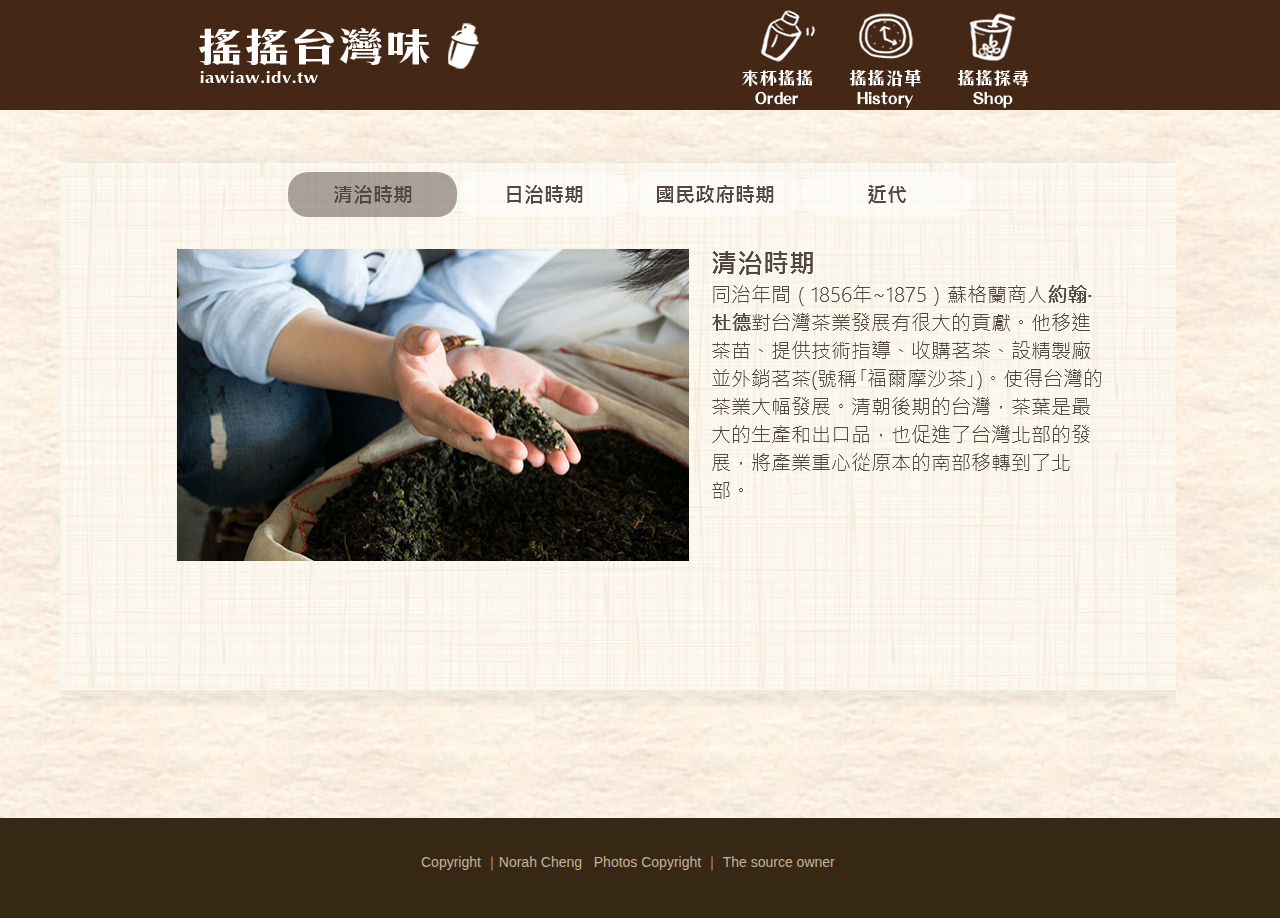
<file: 1.html>
<!DOCTYPE html>
<html class="html" lang="en-US">
 <head>

  <script type="text/javascript">
   if(typeof Muse == "undefined") window.Muse = {}; window.Muse.assets = {"required":["jquery-1.8.3.min.js", "museutils.js", "jquery.musemenu.js", "jquery.watch.js", "jquery.musepolyfill.bgsize.js", "1.css"], "outOfDate":[]};
</script>
  
  <meta http-equiv="Content-type" content="text/html;charset=UTF-8"/>
  <meta name="generator" content="2015.0.0.309"/>
  <title>1</title>
  <!-- CSS -->
  <link rel="stylesheet" type="text/css" href="css/site_global.css?294701860"/>
  <link rel="stylesheet" type="text/css" href="css/master_d.css?431493201"/>
  <link rel="stylesheet" type="text/css" href="css/1.css?4225687319" id="pagesheet"/>
  <!-- Other scripts -->
  <script type="text/javascript">
   document.documentElement.className += ' js';
</script>
  <!-- JS includes -->
  <!--[if lt IE 9]>
  <script src="scripts/html5shiv.js?4241844378" type="text/javascript"></script>
  <![endif]-->
   </head>
 <body>

  <div class="clearfix" id="page"><!-- column -->
   <div class="position_content" id="page_position_content">
    <div class="clearfix colelem" id="pu2552"><!-- group -->
     <div class="browser_width grpelem" id="u2552-bw">
      <div id="u2552"><!-- group -->
       <div class="clearfix" id="u2552_align_to_page">
        <a class="nonblock nontext clip_frame grpelem" id="u2553" href="index.html"><!-- image --><img class="block" id="u2553_img" src="images/img_logo-crop-u2553.png" alt="" width="336" height="86"/></a>
        <div class="clip_frame grpelem" id="u2761"><!-- image -->
         <img class="block" id="u2761_img" src="images/icn_oder-crop-u2761.png" alt="" width="81" height="62"/>
        </div>
        <div class="clip_frame grpelem" id="u2759"><!-- image -->
         <img class="block" id="u2759_img" src="images/icn_history-crop-u2759.png" alt="" width="72" height="62"/>
        </div>
        <div class="clip_frame grpelem" id="u2763"><!-- image -->
         <img class="block" id="u2763_img" src="images/icn_shop-crop-u2763.png" alt="" width="90" height="62"/>
        </div>
       </div>
      </div>
     </div>
     <a class="nonblock nontext museBGSize grpelem" id="u2765" href="order.html"><!-- simple frame --></a>
     <a class="nonblock nontext museBGSize grpelem" id="u2766" href="shop.html"><!-- simple frame --></a>
     <a class="nonblock nontext museBGSize grpelem" id="u2767" href="history.html"><!-- simple frame --></a>
    </div>
    <div class="clearfix colelem" id="pu1322"><!-- group -->
     <div class="clip_frame grpelem" id="u1322"><!-- image -->
      <img class="block" id="u1322_img" src="images/bg_up-crop-u1322.png" alt="" width="1116" height="560"/>
     </div>
     <nav class="MenuBar clearfix grpelem" id="menuu1325"><!-- horizontal box -->
      <div class="MenuItemContainer clearfix grpelem" id="u1340"><!-- vertical box -->
       <a class="nonblock nontext MenuItem MenuItemWithSubMenu MuseMenuActive rgba-background rounded-corners clearfix colelem" id="u1341" href="1.html"><!-- horizontal box --><div class="MenuItemLabel NoWrap grpelem" id="u1343-4"><!-- rasterized frame --><div id="u1343-4_clip"><img id="u1343-4_img" alt="清治時期" width="169" height="24" src="images/u1343-4.png"/></div></div></a>
      </div>
      <div class="MenuItemContainer clearfix grpelem" id="u1326"><!-- vertical box -->
       <a class="nonblock nontext MenuItem MenuItemWithSubMenu rgba-background rounded-corners clearfix colelem" id="u1327" href="2.html"><!-- horizontal box --><img class="MenuItemLabel NoWrap grpelem" id="u1330" alt="日治時期" src="images/blank.gif"/><!-- state-based BG images --></a>
      </div>
      <div class="MenuItemContainer clearfix grpelem" id="u1333"><!-- vertical box -->
       <a class="nonblock nontext MenuItem MenuItemWithSubMenu rgba-background rounded-corners clearfix colelem" id="u1334" href="3.html"><!-- horizontal box --><img class="MenuItemLabel NoWrap grpelem" id="u1337" alt="國民政府時期" src="images/blank.gif"/><!-- state-based BG images --></a>
      </div>
      <div class="MenuItemContainer clearfix grpelem" id="u1347"><!-- vertical box -->
       <a class="nonblock nontext MenuItem MenuItemWithSubMenu rgba-background rounded-corners clearfix colelem" id="u1350" href="4.html"><!-- horizontal box --><img class="MenuItemLabel NoWrap grpelem" id="u1352" alt="近代" src="images/blank.gif"/><!-- state-based BG images --></a>
      </div>
     </nav>
     <img class="grpelem" id="u1231-8" alt="清治時期
同治年間（1856年~1875）蘇格蘭商人約翰‧杜德對台灣茶業發展有很大的貢獻。他移進茶苗、提供技術指導、收購茗茶、設精製廠並外銷茗茶(號稱｢福爾摩沙茶｣)。使得台灣的茶業大幅發展。清朝後期的台灣，茶葉是最大的生產和出口品，也促進了台灣北部的發展，將產業重心從原本的南部移轉到了北部。" width="393" height="399" src="images/u1231-8.png"/><!-- rasterized frame -->
     <div class="clip_frame clearfix grpelem" id="u1232"><!-- image -->
      <div id="u1232_clip">
       <img class="position_content" id="u1232_img" src="images/dsc_0171513x342.jpg" alt="" width="512" height="341"/>
      </div>
     </div>
    </div>
    <div class="verticalspacer"></div>
    <div class="browser_width colelem" id="u2176-bw">
     <div id="u2176"><!-- group -->
      <div class="clearfix" id="u2176_align_to_page">
       <div class="clearfix grpelem" id="u2272-4"><!-- content -->
        <p><span id="u2272">Copyright ｜Norah Cheng&nbsp;&nbsp; Photos Copyright ｜ The source owner</span></p>
       </div>
      </div>
     </div>
    </div>
   </div>
  </div>
  <div class="preload_images">
   <img class="preload" src="images/bn_oder-order_over.png" alt=""/>
   <img class="preload" src="images/bn_oder-order_down.png" alt=""/>
   <img class="preload" src="images/bn_shop-order_over.png" alt=""/>
   <img class="preload" src="images/bn_shop-order_down.png" alt=""/>
   <img class="preload" src="images/bn_history-order_over.png" alt=""/>
   <img class="preload" src="images/bn_history-order_down.png" alt=""/>
   <img class="preload" src="images/u1330-a.png" alt=""/>
   <img class="preload" src="images/u1337-a.png" alt=""/>
   <img class="preload" src="images/u1352-a.png" alt=""/>
  </div>
  <!-- JS includes -->
  <script type="text/javascript">
   if (document.location.protocol != 'https:') document.write('\x3Cscript src="http://musecdn2.businesscatalyst.com/scripts/4.0/jquery-1.8.3.min.js" type="text/javascript">\x3C/script>');
</script>
  <script type="text/javascript">
   window.jQuery || document.write('\x3Cscript src="scripts/jquery-1.8.3.min.js" type="text/javascript">\x3C/script>');
</script>
  <script src="scripts/museutils.js?183364071" type="text/javascript"></script>
  <script src="scripts/jquery.watch.js?71412426" type="text/javascript"></script>
  <script src="scripts/jquery.musepolyfill.bgsize.js?4004268962" type="text/javascript"></script>
  <script src="scripts/jquery.musemenu.js?3957776250" type="text/javascript"></script>
  <!-- Other scripts -->
  <script type="text/javascript">
   $(document).ready(function() { try {
(function(){var a={},b=function(a){if(a.match(/^rgb/))return a=a.replace(/\s+/g,"").match(/([\d\,]+)/gi)[0].split(","),(parseInt(a[0])<<16)+(parseInt(a[1])<<8)+parseInt(a[2]);if(a.match(/^\#/))return parseInt(a.substr(1),16);return 0};(function(){$('link[type="text/css"]').each(function(){var b=($(this).attr("href")||"").match(/\/?css\/([\w\-]+\.css)\?(\d+)/);b&&b[1]&&b[2]&&(a[b[1]]=b[2])})})();(function(){$("body").append('<div class="version" style="display:none; width:1px; height:1px;"></div>');
for(var c=$(".version"),d=0;d<Muse.assets.required.length;){var f=Muse.assets.required[d],g=f.match(/([\w\-\.]+)\.(\w+)$/),k=g&&g[1]?g[1]:null,g=g&&g[2]?g[2]:null;switch(g.toLowerCase()){case "css":k=k.replace(/\W/gi,"_").replace(/^([^a-z])/gi,"_$1");c.addClass(k);var g=b(c.css("color")),h=b(c.css("background-color"));g!=0||h!=0?(Muse.assets.required.splice(d,1),"undefined"!=typeof a[f]&&(g!=a[f]>>>24||h!=(a[f]&16777215))&&Muse.assets.outOfDate.push(f)):d++;c.removeClass(k);break;case "js":k.match(/^jquery-[\d\.]+/gi)&&
typeof $!="undefined"?Muse.assets.required.splice(d,1):d++;break;default:throw Error("Unsupported file type: "+g);}}c.remove();if(Muse.assets.outOfDate.length||Muse.assets.required.length)c="伺服器上的某些檔案可能遺失或不正確。請清除瀏覽器快取後再試一次。若問題持續發生，請聯絡網站作者。",(d=location&&location.search&&location.search.match&&location.search.match(/muse_debug/gi))&&Muse.assets.outOfDate.length&&(c+="\nOut of date: "+Muse.assets.outOfDate.join(",")),d&&Muse.assets.required.length&&(c+="\nMissing: "+Muse.assets.required.join(",")),alert(c)})()})();/* body */
Muse.Utils.transformMarkupToFixBrowserProblemsPreInit();/* body */
Muse.Utils.prepHyperlinks(true);/* body */
Muse.Utils.resizeHeight()/* resize height */
Muse.Utils.initWidget('.MenuBar', function(elem) { return $(elem).museMenu(); });/* unifiedNavBar */
Muse.Utils.fullPage('#page');/* 100% height page */
Muse.Utils.showWidgetsWhenReady();/* body */
Muse.Utils.transformMarkupToFixBrowserProblems();/* body */
} catch(e) { if (e && 'function' == typeof e.notify) e.notify(); else Muse.Assert.fail('Error calling selector function:' + e); }});
</script>
   </body>
</html>
</file>
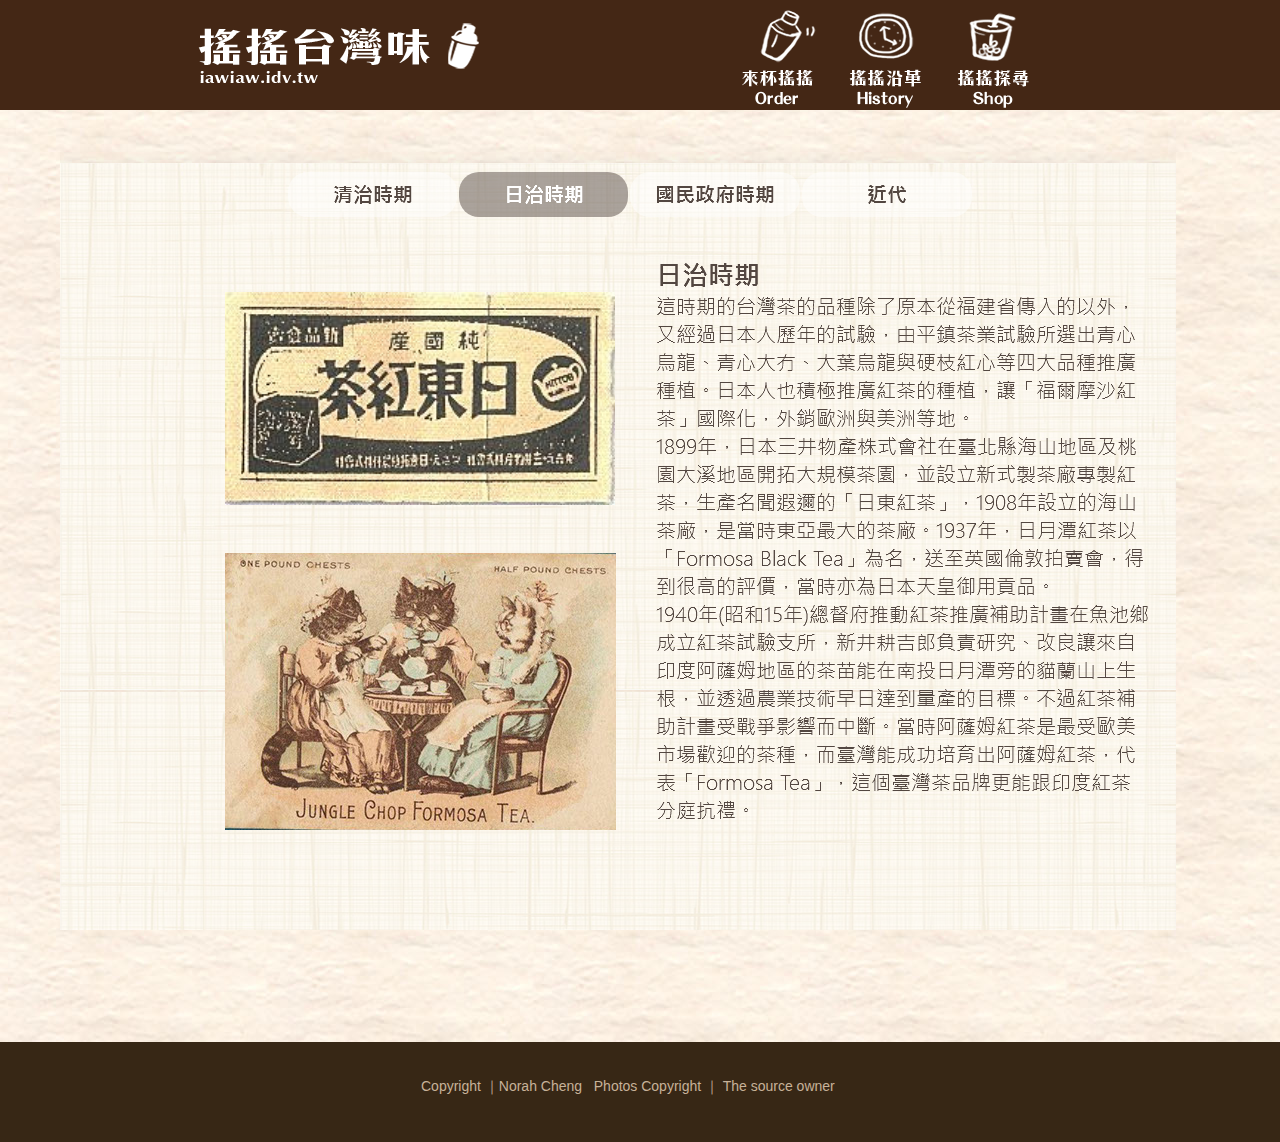
<file: 2.html>
<!DOCTYPE html>
<html class="html" lang="en-US">
 <head>

  <script type="text/javascript">
   if(typeof Muse == "undefined") window.Muse = {}; window.Muse.assets = {"required":["jquery-1.8.3.min.js", "museutils.js", "jquery.musemenu.js", "jquery.watch.js", "2.css"], "outOfDate":[]};
</script>
  
  <meta http-equiv="Content-type" content="text/html;charset=UTF-8"/>
  <meta name="generator" content="2015.0.0.309"/>
  <title>2</title>
  <!-- CSS -->
  <link rel="stylesheet" type="text/css" href="css/site_global.css?294701860"/>
  <link rel="stylesheet" type="text/css" href="css/master_d.css?431493201"/>
  <link rel="stylesheet" type="text/css" href="css/2.css?18963600" id="pagesheet"/>
  <!-- Other scripts -->
  <script type="text/javascript">
   document.documentElement.className += ' js';
</script>
  <!-- JS includes -->
  <!--[if lt IE 9]>
  <script src="scripts/html5shiv.js?4241844378" type="text/javascript"></script>
  <![endif]-->
   </head>
 <body>

  <div class="clearfix" id="page"><!-- column -->
   <div class="position_content" id="page_position_content">
    <div class="clearfix colelem" id="pu2552"><!-- group -->
     <div class="browser_width grpelem" id="u2552-bw">
      <div id="u2552"><!-- group -->
       <div class="clearfix" id="u2552_align_to_page">
        <a class="nonblock nontext clip_frame grpelem" id="u2553" href="index.html"><!-- image --><img class="block" id="u2553_img" src="images/img_logo-crop-u2553.png" alt="" width="336" height="86"/></a>
        <div class="clip_frame grpelem" id="u2761"><!-- image -->
         <img class="block" id="u2761_img" src="images/icn_oder-crop-u2761.png" alt="" width="81" height="62"/>
        </div>
        <div class="clip_frame grpelem" id="u2759"><!-- image -->
         <img class="block" id="u2759_img" src="images/icn_history-crop-u2759.png" alt="" width="72" height="62"/>
        </div>
        <div class="clip_frame grpelem" id="u2763"><!-- image -->
         <img class="block" id="u2763_img" src="images/icn_shop-crop-u2763.png" alt="" width="90" height="62"/>
        </div>
       </div>
      </div>
     </div>
     <a class="nonblock nontext grpelem" id="u2765" href="order.html"><!-- simple frame --></a>
     <a class="nonblock nontext grpelem" id="u2766" href="shop.html"><!-- simple frame --></a>
     <a class="nonblock nontext grpelem" id="u2767" href="history.html"><!-- simple frame --></a>
    </div>
    <div class="clearfix colelem" id="pu1322"><!-- group -->
     <div class="clip_frame grpelem" id="u1322"><!-- image -->
      <img class="block" id="u1322_img" src="images/bg_up-crop-u1322.png" alt="" width="1116" height="560"/>
     </div>
     <nav class="MenuBar clearfix grpelem" id="menuu1325"><!-- horizontal box -->
      <div class="MenuItemContainer clearfix grpelem" id="u1340"><!-- vertical box -->
       <a class="nonblock nontext MenuItem MenuItemWithSubMenu clearfix colelem" id="u1341" href="1.html"><!-- horizontal box --><div class="MenuItemLabel NoWrap grpelem" id="u1343-4"><!-- rasterized frame --><div id="u1343-4_clip"><img id="u1343-4_img" alt="清治時期" width="169" height="24" src="images/u1343-4.png"/></div></div></a>
      </div>
      <div class="MenuItemContainer clearfix grpelem" id="u1326"><!-- vertical box -->
       <a class="nonblock nontext MenuItem MenuItemWithSubMenu MuseMenuActive clearfix colelem" id="u1327" href="2.html"><!-- horizontal box --><img class="MenuItemLabel NoWrap grpelem" id="u1330" alt="日治時期" src="images/blank.gif"/><!-- state-based BG images --></a>
      </div>
      <div class="MenuItemContainer clearfix grpelem" id="u1333"><!-- vertical box -->
       <a class="nonblock nontext MenuItem MenuItemWithSubMenu clearfix colelem" id="u1334" href="3.html"><!-- horizontal box --><img class="MenuItemLabel NoWrap grpelem" id="u1337" alt="國民政府時期" src="images/blank.gif"/><!-- state-based BG images --></a>
      </div>
      <div class="MenuItemContainer clearfix grpelem" id="u1347"><!-- vertical box -->
       <a class="nonblock nontext MenuItem MenuItemWithSubMenu clearfix colelem" id="u1350" href="4.html"><!-- horizontal box --><img class="MenuItemLabel NoWrap grpelem" id="u1352" alt="近代" src="images/blank.gif"/><!-- state-based BG images --></a>
      </div>
     </nav>
     <div class="clip_frame grpelem" id="u1383"><!-- image -->
      <img class="block" id="u1383_img" src="images/bg_up-crop-u1383.png" alt="" width="1116" height="238"/>
     </div>
     <div class="clip_frame grpelem" id="u1358"><!-- image -->
      <img class="block" id="u1358_img" src="images/320804957_m.jpg" alt="" width="390" height="213"/>
     </div>
     <div class="clip_frame clearfix grpelem" id="u1370"><!-- image -->
      <div id="u1370_clip">
       <img class="position_content" id="u1370_img" src="images/phpvdtkhw.jpg" alt="" width="425" height="298"/>
      </div>
     </div>
     <img class="grpelem" id="u1382-12" alt="日治時期
這時期的台灣茶的品種除了原本從福建省傳入的以外，又經過日本人歷年的試驗，由平鎮茶業試驗所選出青心烏龍、青心大冇、大葉烏龍與硬枝紅心等四大品種推廣種植。日本人也積極推廣紅茶的種植，讓「福爾摩沙紅茶」國際化，外銷歐洲與美洲等地。
1899年，日本三井物產株式會社在臺北縣海山地區及桃園大溪地區開拓大規模茶園，並設立新式製茶廠專製紅茶，生產名聞遐邇的「日東紅茶」，1908年設立的海山茶廠，是當時東亞最大的茶廠。1937年，日月潭紅茶以「Formosa Black Tea」為名，送至英國倫敦拍賣會，得到很高的評價，當時亦為日本天皇御用貢品。
1940年(昭和15年)總督府推動紅茶推廣補助計畫在魚池鄉成立紅茶試驗支所，新井耕吉郎負責研究、改良讓來自印度阿薩姆地區的茶苗能在南投日月潭旁的貓蘭山上生根，並透過農業技術早日達到量產的目標。不過紅茶補助計畫受戰爭影響而中斷。當時阿薩姆紅茶是最受歐美市場歡迎的茶種，而臺灣能成功培育出阿薩姆紅茶，代表「Formosa Tea」，這個臺灣茶品牌更能跟印度紅茶分庭抗禮。 " width="493" height="622" src="images/u1382-12.png"/><!-- rasterized frame -->
    </div>
    <div class="verticalspacer"></div>
    <div class="browser_width colelem" id="u2176-bw">
     <div id="u2176"><!-- group -->
      <div class="clearfix" id="u2176_align_to_page">
       <div class="clearfix grpelem" id="u2272-4"><!-- content -->
        <p><span id="u2272">Copyright ｜Norah Cheng&nbsp;&nbsp; Photos Copyright ｜ The source owner</span></p>
       </div>
      </div>
     </div>
    </div>
   </div>
  </div>
  <div class="preload_images">
   <img class="preload" src="images/u1330-a.png" alt=""/>
   <img class="preload" src="images/u1337-a.png" alt=""/>
   <img class="preload" src="images/u1352-a.png" alt=""/>
  </div>
  <!-- JS includes -->
  <script type="text/javascript">
   if (document.location.protocol != 'https:') document.write('\x3Cscript src="http://musecdn2.businesscatalyst.com/scripts/4.0/jquery-1.8.3.min.js" type="text/javascript">\x3C/script>');
</script>
  <script type="text/javascript">
   window.jQuery || document.write('\x3Cscript src="scripts/jquery-1.8.3.min.js" type="text/javascript">\x3C/script>');
</script>
  <script src="scripts/museutils.js?183364071" type="text/javascript"></script>
  <script src="scripts/jquery.watch.js?71412426" type="text/javascript"></script>
  <script src="scripts/jquery.musemenu.js?3957776250" type="text/javascript"></script>
  <!-- Other scripts -->
  <script type="text/javascript">
   $(document).ready(function() { try {
(function(){var a={},b=function(a){if(a.match(/^rgb/))return a=a.replace(/\s+/g,"").match(/([\d\,]+)/gi)[0].split(","),(parseInt(a[0])<<16)+(parseInt(a[1])<<8)+parseInt(a[2]);if(a.match(/^\#/))return parseInt(a.substr(1),16);return 0};(function(){$('link[type="text/css"]').each(function(){var b=($(this).attr("href")||"").match(/\/?css\/([\w\-]+\.css)\?(\d+)/);b&&b[1]&&b[2]&&(a[b[1]]=b[2])})})();(function(){$("body").append('<div class="version" style="display:none; width:1px; height:1px;"></div>');
for(var c=$(".version"),d=0;d<Muse.assets.required.length;){var f=Muse.assets.required[d],g=f.match(/([\w\-\.]+)\.(\w+)$/),k=g&&g[1]?g[1]:null,g=g&&g[2]?g[2]:null;switch(g.toLowerCase()){case "css":k=k.replace(/\W/gi,"_").replace(/^([^a-z])/gi,"_$1");c.addClass(k);var g=b(c.css("color")),h=b(c.css("background-color"));g!=0||h!=0?(Muse.assets.required.splice(d,1),"undefined"!=typeof a[f]&&(g!=a[f]>>>24||h!=(a[f]&16777215))&&Muse.assets.outOfDate.push(f)):d++;c.removeClass(k);break;case "js":k.match(/^jquery-[\d\.]+/gi)&&
typeof $!="undefined"?Muse.assets.required.splice(d,1):d++;break;default:throw Error("Unsupported file type: "+g);}}c.remove();if(Muse.assets.outOfDate.length||Muse.assets.required.length)c="伺服器上的某些檔案可能遺失或不正確。請清除瀏覽器快取後再試一次。若問題持續發生，請聯絡網站作者。",(d=location&&location.search&&location.search.match&&location.search.match(/muse_debug/gi))&&Muse.assets.outOfDate.length&&(c+="\nOut of date: "+Muse.assets.outOfDate.join(",")),d&&Muse.assets.required.length&&(c+="\nMissing: "+Muse.assets.required.join(",")),alert(c)})()})();/* body */
Muse.Utils.transformMarkupToFixBrowserProblemsPreInit();/* body */
Muse.Utils.prepHyperlinks(true);/* body */
Muse.Utils.resizeHeight()/* resize height */
Muse.Utils.initWidget('.MenuBar', function(elem) { return $(elem).museMenu(); });/* unifiedNavBar */
Muse.Utils.fullPage('#page');/* 100% height page */
Muse.Utils.showWidgetsWhenReady();/* body */
Muse.Utils.transformMarkupToFixBrowserProblems();/* body */
} catch(e) { if (e && 'function' == typeof e.notify) e.notify(); else Muse.Assert.fail('Error calling selector function:' + e); }});
</script>
   </body>
</html>
</file>
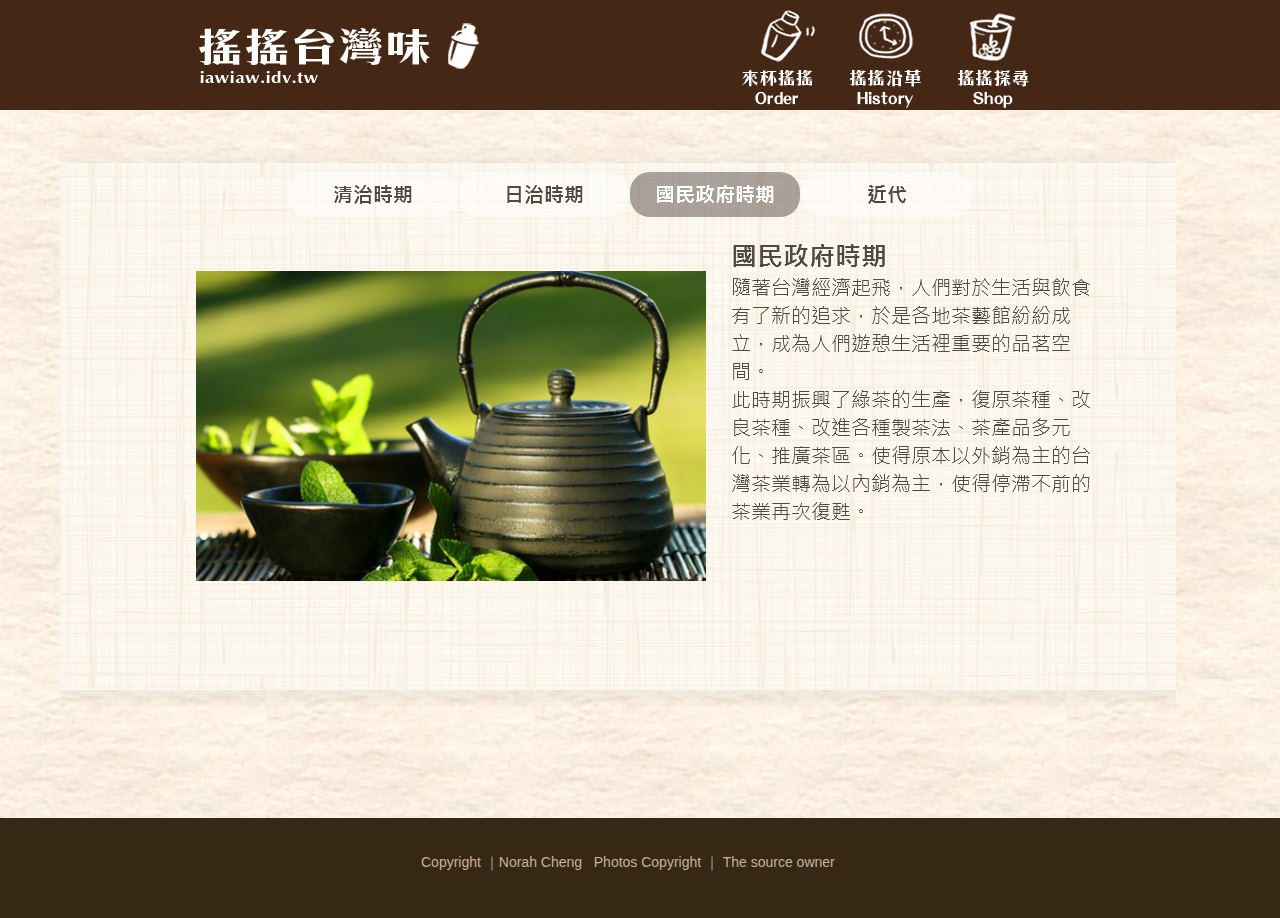
<file: 3.html>
<!DOCTYPE html>
<html class="html" lang="en-US">
 <head>

  <script type="text/javascript">
   if(typeof Muse == "undefined") window.Muse = {}; window.Muse.assets = {"required":["jquery-1.8.3.min.js", "museutils.js", "jquery.musemenu.js", "jquery.watch.js", "3.css"], "outOfDate":[]};
</script>
  
  <meta http-equiv="Content-type" content="text/html;charset=UTF-8"/>
  <meta name="generator" content="2015.0.0.309"/>
  <title>3</title>
  <!-- CSS -->
  <link rel="stylesheet" type="text/css" href="css/site_global.css?294701860"/>
  <link rel="stylesheet" type="text/css" href="css/master_d.css?431493201"/>
  <link rel="stylesheet" type="text/css" href="css/3.css?4104863704" id="pagesheet"/>
  <!-- Other scripts -->
  <script type="text/javascript">
   document.documentElement.className += ' js';
</script>
  <!-- JS includes -->
  <!--[if lt IE 9]>
  <script src="scripts/html5shiv.js?4241844378" type="text/javascript"></script>
  <![endif]-->
   </head>
 <body>

  <div class="clearfix" id="page"><!-- column -->
   <div class="position_content" id="page_position_content">
    <div class="clearfix colelem" id="pu2552"><!-- group -->
     <div class="browser_width grpelem" id="u2552-bw">
      <div id="u2552"><!-- group -->
       <div class="clearfix" id="u2552_align_to_page">
        <a class="nonblock nontext clip_frame grpelem" id="u2553" href="index.html"><!-- image --><img class="block" id="u2553_img" src="images/img_logo-crop-u2553.png" alt="" width="336" height="86"/></a>
        <div class="clip_frame grpelem" id="u2761"><!-- image -->
         <img class="block" id="u2761_img" src="images/icn_oder-crop-u2761.png" alt="" width="81" height="62"/>
        </div>
        <div class="clip_frame grpelem" id="u2759"><!-- image -->
         <img class="block" id="u2759_img" src="images/icn_history-crop-u2759.png" alt="" width="72" height="62"/>
        </div>
        <div class="clip_frame grpelem" id="u2763"><!-- image -->
         <img class="block" id="u2763_img" src="images/icn_shop-crop-u2763.png" alt="" width="90" height="62"/>
        </div>
       </div>
      </div>
     </div>
     <a class="nonblock nontext grpelem" id="u2765" href="order.html"><!-- simple frame --></a>
     <a class="nonblock nontext grpelem" id="u2766" href="shop.html"><!-- simple frame --></a>
     <a class="nonblock nontext grpelem" id="u2767" href="history.html"><!-- simple frame --></a>
    </div>
    <div class="clearfix colelem" id="pu1322"><!-- group -->
     <div class="clip_frame grpelem" id="u1322"><!-- image -->
      <img class="block" id="u1322_img" src="images/bg_up-crop-u1322.png" alt="" width="1116" height="560"/>
     </div>
     <nav class="MenuBar clearfix grpelem" id="menuu1325"><!-- horizontal box -->
      <div class="MenuItemContainer clearfix grpelem" id="u1340"><!-- vertical box -->
       <a class="nonblock nontext MenuItem MenuItemWithSubMenu clearfix colelem" id="u1341" href="1.html"><!-- horizontal box --><div class="MenuItemLabel NoWrap grpelem" id="u1343-4"><!-- rasterized frame --><div id="u1343-4_clip"><img id="u1343-4_img" alt="清治時期" width="169" height="24" src="images/u1343-4.png"/></div></div></a>
      </div>
      <div class="MenuItemContainer clearfix grpelem" id="u1326"><!-- vertical box -->
       <a class="nonblock nontext MenuItem MenuItemWithSubMenu clearfix colelem" id="u1327" href="2.html"><!-- horizontal box --><img class="MenuItemLabel NoWrap grpelem" id="u1330" alt="日治時期" src="images/blank.gif"/><!-- state-based BG images --></a>
      </div>
      <div class="MenuItemContainer clearfix grpelem" id="u1333"><!-- vertical box -->
       <a class="nonblock nontext MenuItem MenuItemWithSubMenu MuseMenuActive clearfix colelem" id="u1334" href="3.html"><!-- horizontal box --><img class="MenuItemLabel NoWrap grpelem" id="u1337" alt="國民政府時期" src="images/blank.gif"/><!-- state-based BG images --></a>
      </div>
      <div class="MenuItemContainer clearfix grpelem" id="u1347"><!-- vertical box -->
       <a class="nonblock nontext MenuItem MenuItemWithSubMenu clearfix colelem" id="u1350" href="4.html"><!-- horizontal box --><img class="MenuItemLabel NoWrap grpelem" id="u1352" alt="近代" src="images/blank.gif"/><!-- state-based BG images --></a>
      </div>
     </nav>
     <img class="grpelem" id="u1386-10" alt="國民政府時期
隨著台灣經濟起飛，人們對於生活與飲食有了新的追求，於是各地茶藝館紛紛成立，成為人們遊憩生活裡重要的品茗空間。
此時期振興了綠茶的生產，復原茶種、改良茶種、改進各種製茶法、茶產品多元化、推廣茶區。使得原本以外銷為主的台灣茶業轉為以內銷為主，使得停滯不前的茶業再次復甦。 " width="379" height="367" src="images/u1386-10.png"/><!-- rasterized frame -->
     <div class="clip_frame grpelem" id="u1396"><!-- image -->
      <img class="block" id="u1396_img" src="images/001ec94a1ea10f97843832.jpg" alt="" width="510" height="310"/>
     </div>
    </div>
    <div class="verticalspacer"></div>
    <div class="browser_width colelem" id="u2176-bw">
     <div id="u2176"><!-- group -->
      <div class="clearfix" id="u2176_align_to_page">
       <div class="clearfix grpelem" id="u2272-4"><!-- content -->
        <p><span id="u2272">Copyright ｜Norah Cheng&nbsp;&nbsp; Photos Copyright ｜ The source owner</span></p>
       </div>
      </div>
     </div>
    </div>
   </div>
  </div>
  <div class="preload_images">
   <img class="preload" src="images/u1330-a.png" alt=""/>
   <img class="preload" src="images/u1337-a.png" alt=""/>
   <img class="preload" src="images/u1352-a.png" alt=""/>
  </div>
  <!-- JS includes -->
  <script type="text/javascript">
   if (document.location.protocol != 'https:') document.write('\x3Cscript src="http://musecdn2.businesscatalyst.com/scripts/4.0/jquery-1.8.3.min.js" type="text/javascript">\x3C/script>');
</script>
  <script type="text/javascript">
   window.jQuery || document.write('\x3Cscript src="scripts/jquery-1.8.3.min.js" type="text/javascript">\x3C/script>');
</script>
  <script src="scripts/museutils.js?183364071" type="text/javascript"></script>
  <script src="scripts/jquery.watch.js?71412426" type="text/javascript"></script>
  <script src="scripts/jquery.musemenu.js?3957776250" type="text/javascript"></script>
  <!-- Other scripts -->
  <script type="text/javascript">
   $(document).ready(function() { try {
(function(){var a={},b=function(a){if(a.match(/^rgb/))return a=a.replace(/\s+/g,"").match(/([\d\,]+)/gi)[0].split(","),(parseInt(a[0])<<16)+(parseInt(a[1])<<8)+parseInt(a[2]);if(a.match(/^\#/))return parseInt(a.substr(1),16);return 0};(function(){$('link[type="text/css"]').each(function(){var b=($(this).attr("href")||"").match(/\/?css\/([\w\-]+\.css)\?(\d+)/);b&&b[1]&&b[2]&&(a[b[1]]=b[2])})})();(function(){$("body").append('<div class="version" style="display:none; width:1px; height:1px;"></div>');
for(var c=$(".version"),d=0;d<Muse.assets.required.length;){var f=Muse.assets.required[d],g=f.match(/([\w\-\.]+)\.(\w+)$/),k=g&&g[1]?g[1]:null,g=g&&g[2]?g[2]:null;switch(g.toLowerCase()){case "css":k=k.replace(/\W/gi,"_").replace(/^([^a-z])/gi,"_$1");c.addClass(k);var g=b(c.css("color")),h=b(c.css("background-color"));g!=0||h!=0?(Muse.assets.required.splice(d,1),"undefined"!=typeof a[f]&&(g!=a[f]>>>24||h!=(a[f]&16777215))&&Muse.assets.outOfDate.push(f)):d++;c.removeClass(k);break;case "js":k.match(/^jquery-[\d\.]+/gi)&&
typeof $!="undefined"?Muse.assets.required.splice(d,1):d++;break;default:throw Error("Unsupported file type: "+g);}}c.remove();if(Muse.assets.outOfDate.length||Muse.assets.required.length)c="伺服器上的某些檔案可能遺失或不正確。請清除瀏覽器快取後再試一次。若問題持續發生，請聯絡網站作者。",(d=location&&location.search&&location.search.match&&location.search.match(/muse_debug/gi))&&Muse.assets.outOfDate.length&&(c+="\nOut of date: "+Muse.assets.outOfDate.join(",")),d&&Muse.assets.required.length&&(c+="\nMissing: "+Muse.assets.required.join(",")),alert(c)})()})();/* body */
Muse.Utils.transformMarkupToFixBrowserProblemsPreInit();/* body */
Muse.Utils.prepHyperlinks(true);/* body */
Muse.Utils.resizeHeight()/* resize height */
Muse.Utils.initWidget('.MenuBar', function(elem) { return $(elem).museMenu(); });/* unifiedNavBar */
Muse.Utils.fullPage('#page');/* 100% height page */
Muse.Utils.showWidgetsWhenReady();/* body */
Muse.Utils.transformMarkupToFixBrowserProblems();/* body */
} catch(e) { if (e && 'function' == typeof e.notify) e.notify(); else Muse.Assert.fail('Error calling selector function:' + e); }});
</script>
   </body>
</html>
</file>
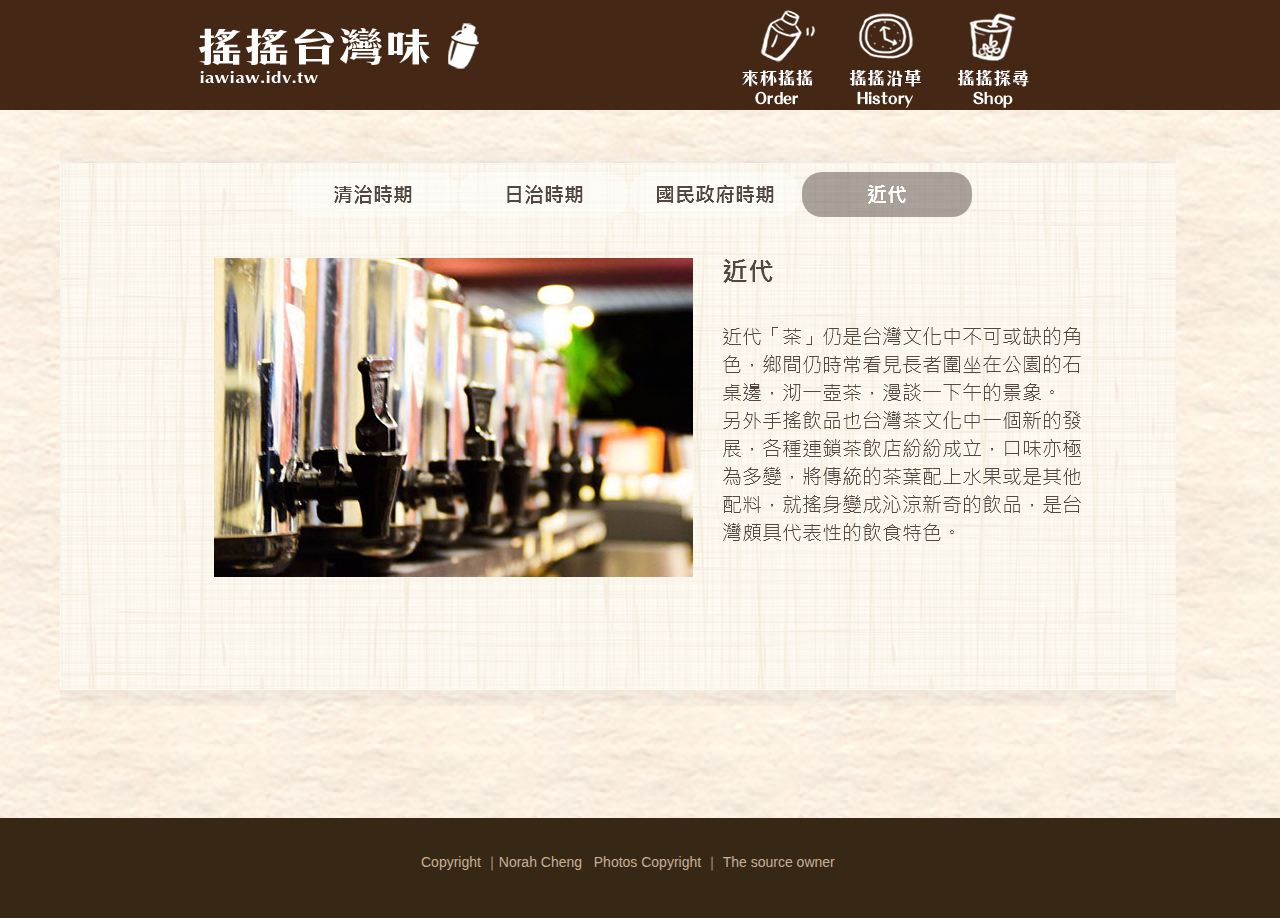
<file: 4.html>
<!DOCTYPE html>
<html class="html" lang="en-US">
 <head>

  <script type="text/javascript">
   if(typeof Muse == "undefined") window.Muse = {}; window.Muse.assets = {"required":["jquery-1.8.3.min.js", "museutils.js", "jquery.musemenu.js", "jquery.watch.js", "4.css"], "outOfDate":[]};
</script>
  
  <meta http-equiv="Content-type" content="text/html;charset=UTF-8"/>
  <meta name="generator" content="2015.0.0.309"/>
  <title>4</title>
  <!-- CSS -->
  <link rel="stylesheet" type="text/css" href="css/site_global.css?294701860"/>
  <link rel="stylesheet" type="text/css" href="css/master_d.css?431493201"/>
  <link rel="stylesheet" type="text/css" href="css/4.css?193498894" id="pagesheet"/>
  <!-- Other scripts -->
  <script type="text/javascript">
   document.documentElement.className += ' js';
</script>
  <!-- JS includes -->
  <!--[if lt IE 9]>
  <script src="scripts/html5shiv.js?4241844378" type="text/javascript"></script>
  <![endif]-->
   </head>
 <body>

  <div class="clearfix" id="page"><!-- column -->
   <div class="position_content" id="page_position_content">
    <div class="clearfix colelem" id="pu2552"><!-- group -->
     <div class="browser_width grpelem" id="u2552-bw">
      <div id="u2552"><!-- group -->
       <div class="clearfix" id="u2552_align_to_page">
        <a class="nonblock nontext clip_frame grpelem" id="u2553" href="index.html"><!-- image --><img class="block" id="u2553_img" src="images/img_logo-crop-u2553.png" alt="" width="336" height="86"/></a>
        <div class="clip_frame grpelem" id="u2761"><!-- image -->
         <img class="block" id="u2761_img" src="images/icn_oder-crop-u2761.png" alt="" width="81" height="62"/>
        </div>
        <div class="clip_frame grpelem" id="u2759"><!-- image -->
         <img class="block" id="u2759_img" src="images/icn_history-crop-u2759.png" alt="" width="72" height="62"/>
        </div>
        <div class="clip_frame grpelem" id="u2763"><!-- image -->
         <img class="block" id="u2763_img" src="images/icn_shop-crop-u2763.png" alt="" width="90" height="62"/>
        </div>
       </div>
      </div>
     </div>
     <a class="nonblock nontext grpelem" id="u2765" href="order.html"><!-- simple frame --></a>
     <a class="nonblock nontext grpelem" id="u2766" href="shop.html"><!-- simple frame --></a>
     <a class="nonblock nontext grpelem" id="u2767" href="history.html"><!-- simple frame --></a>
    </div>
    <div class="clearfix colelem" id="pu1322"><!-- group -->
     <div class="clip_frame grpelem" id="u1322"><!-- image -->
      <img class="block" id="u1322_img" src="images/bg_up-crop-u1322.png" alt="" width="1116" height="560"/>
     </div>
     <nav class="MenuBar clearfix grpelem" id="menuu1325"><!-- horizontal box -->
      <div class="MenuItemContainer clearfix grpelem" id="u1340"><!-- vertical box -->
       <a class="nonblock nontext MenuItem MenuItemWithSubMenu clearfix colelem" id="u1341" href="1.html"><!-- horizontal box --><div class="MenuItemLabel NoWrap grpelem" id="u1343-4"><!-- rasterized frame --><div id="u1343-4_clip"><img id="u1343-4_img" alt="清治時期" width="169" height="24" src="images/u1343-4.png"/></div></div></a>
      </div>
      <div class="MenuItemContainer clearfix grpelem" id="u1326"><!-- vertical box -->
       <a class="nonblock nontext MenuItem MenuItemWithSubMenu clearfix colelem" id="u1327" href="2.html"><!-- horizontal box --><img class="MenuItemLabel NoWrap grpelem" id="u1330" alt="日治時期" src="images/blank.gif"/><!-- state-based BG images --></a>
      </div>
      <div class="MenuItemContainer clearfix grpelem" id="u1333"><!-- vertical box -->
       <a class="nonblock nontext MenuItem MenuItemWithSubMenu clearfix colelem" id="u1334" href="3.html"><!-- horizontal box --><img class="MenuItemLabel NoWrap grpelem" id="u1337" alt="國民政府時期" src="images/blank.gif"/><!-- state-based BG images --></a>
      </div>
      <div class="MenuItemContainer clearfix grpelem" id="u1347"><!-- vertical box -->
       <a class="nonblock nontext MenuItem MenuItemWithSubMenu MuseMenuActive clearfix colelem" id="u1350" href="4.html"><!-- horizontal box --><img class="MenuItemLabel NoWrap grpelem" id="u1352" alt="近代" src="images/blank.gif"/><!-- state-based BG images --></a>
      </div>
     </nav>
     <img class="grpelem" id="u1402-9" alt="近代 近代「茶」仍是台灣文化中不可或缺的角色，鄉間仍時常看見長者圍坐在公園的石桌邊，沏一壺茶，漫談一下午的景象。 另外手搖飲品也台灣茶文化中一個新的發展，各種連鎖茶飲店紛紛成立，口味亦極為多變，將傳統的茶葉配上水果或是其他配料，就搖身變成沁涼新奇的飲品，是台灣頗具代表性的飲食特色。" width="364" height="367" src="images/u1402-9.png"/><!-- rasterized frame -->
     <div class="clip_frame grpelem" id="u1406"><!-- image -->
      <img class="block" id="u1406_img" src="images/dd.jpg" alt="" width="479" height="319"/>
     </div>
    </div>
    <div class="verticalspacer"></div>
    <div class="browser_width colelem" id="u2176-bw">
     <div id="u2176"><!-- group -->
      <div class="clearfix" id="u2176_align_to_page">
       <div class="clearfix grpelem" id="u2272-4"><!-- content -->
        <p><span id="u2272">Copyright ｜Norah Cheng&nbsp;&nbsp; Photos Copyright ｜ The source owner</span></p>
       </div>
      </div>
     </div>
    </div>
   </div>
  </div>
  <div class="preload_images">
   <img class="preload" src="images/u1330-a.png" alt=""/>
   <img class="preload" src="images/u1337-a.png" alt=""/>
   <img class="preload" src="images/u1352-a.png" alt=""/>
  </div>
  <!-- JS includes -->
  <script type="text/javascript">
   if (document.location.protocol != 'https:') document.write('\x3Cscript src="http://musecdn2.businesscatalyst.com/scripts/4.0/jquery-1.8.3.min.js" type="text/javascript">\x3C/script>');
</script>
  <script type="text/javascript">
   window.jQuery || document.write('\x3Cscript src="scripts/jquery-1.8.3.min.js" type="text/javascript">\x3C/script>');
</script>
  <script src="scripts/museutils.js?183364071" type="text/javascript"></script>
  <script src="scripts/jquery.watch.js?71412426" type="text/javascript"></script>
  <script src="scripts/jquery.musemenu.js?3957776250" type="text/javascript"></script>
  <!-- Other scripts -->
  <script type="text/javascript">
   $(document).ready(function() { try {
(function(){var a={},b=function(a){if(a.match(/^rgb/))return a=a.replace(/\s+/g,"").match(/([\d\,]+)/gi)[0].split(","),(parseInt(a[0])<<16)+(parseInt(a[1])<<8)+parseInt(a[2]);if(a.match(/^\#/))return parseInt(a.substr(1),16);return 0};(function(){$('link[type="text/css"]').each(function(){var b=($(this).attr("href")||"").match(/\/?css\/([\w\-]+\.css)\?(\d+)/);b&&b[1]&&b[2]&&(a[b[1]]=b[2])})})();(function(){$("body").append('<div class="version" style="display:none; width:1px; height:1px;"></div>');
for(var c=$(".version"),d=0;d<Muse.assets.required.length;){var f=Muse.assets.required[d],g=f.match(/([\w\-\.]+)\.(\w+)$/),k=g&&g[1]?g[1]:null,g=g&&g[2]?g[2]:null;switch(g.toLowerCase()){case "css":k=k.replace(/\W/gi,"_").replace(/^([^a-z])/gi,"_$1");c.addClass(k);var g=b(c.css("color")),h=b(c.css("background-color"));g!=0||h!=0?(Muse.assets.required.splice(d,1),"undefined"!=typeof a[f]&&(g!=a[f]>>>24||h!=(a[f]&16777215))&&Muse.assets.outOfDate.push(f)):d++;c.removeClass(k);break;case "js":k.match(/^jquery-[\d\.]+/gi)&&
typeof $!="undefined"?Muse.assets.required.splice(d,1):d++;break;default:throw Error("Unsupported file type: "+g);}}c.remove();if(Muse.assets.outOfDate.length||Muse.assets.required.length)c="伺服器上的某些檔案可能遺失或不正確。請清除瀏覽器快取後再試一次。若問題持續發生，請聯絡網站作者。",(d=location&&location.search&&location.search.match&&location.search.match(/muse_debug/gi))&&Muse.assets.outOfDate.length&&(c+="\nOut of date: "+Muse.assets.outOfDate.join(",")),d&&Muse.assets.required.length&&(c+="\nMissing: "+Muse.assets.required.join(",")),alert(c)})()})();/* body */
Muse.Utils.transformMarkupToFixBrowserProblemsPreInit();/* body */
Muse.Utils.prepHyperlinks(true);/* body */
Muse.Utils.resizeHeight()/* resize height */
Muse.Utils.initWidget('.MenuBar', function(elem) { return $(elem).museMenu(); });/* unifiedNavBar */
Muse.Utils.fullPage('#page');/* 100% height page */
Muse.Utils.showWidgetsWhenReady();/* body */
Muse.Utils.transformMarkupToFixBrowserProblems();/* body */
} catch(e) { if (e && 'function' == typeof e.notify) e.notify(); else Muse.Assert.fail('Error calling selector function:' + e); }});
</script>
   </body>
</html>
</file>
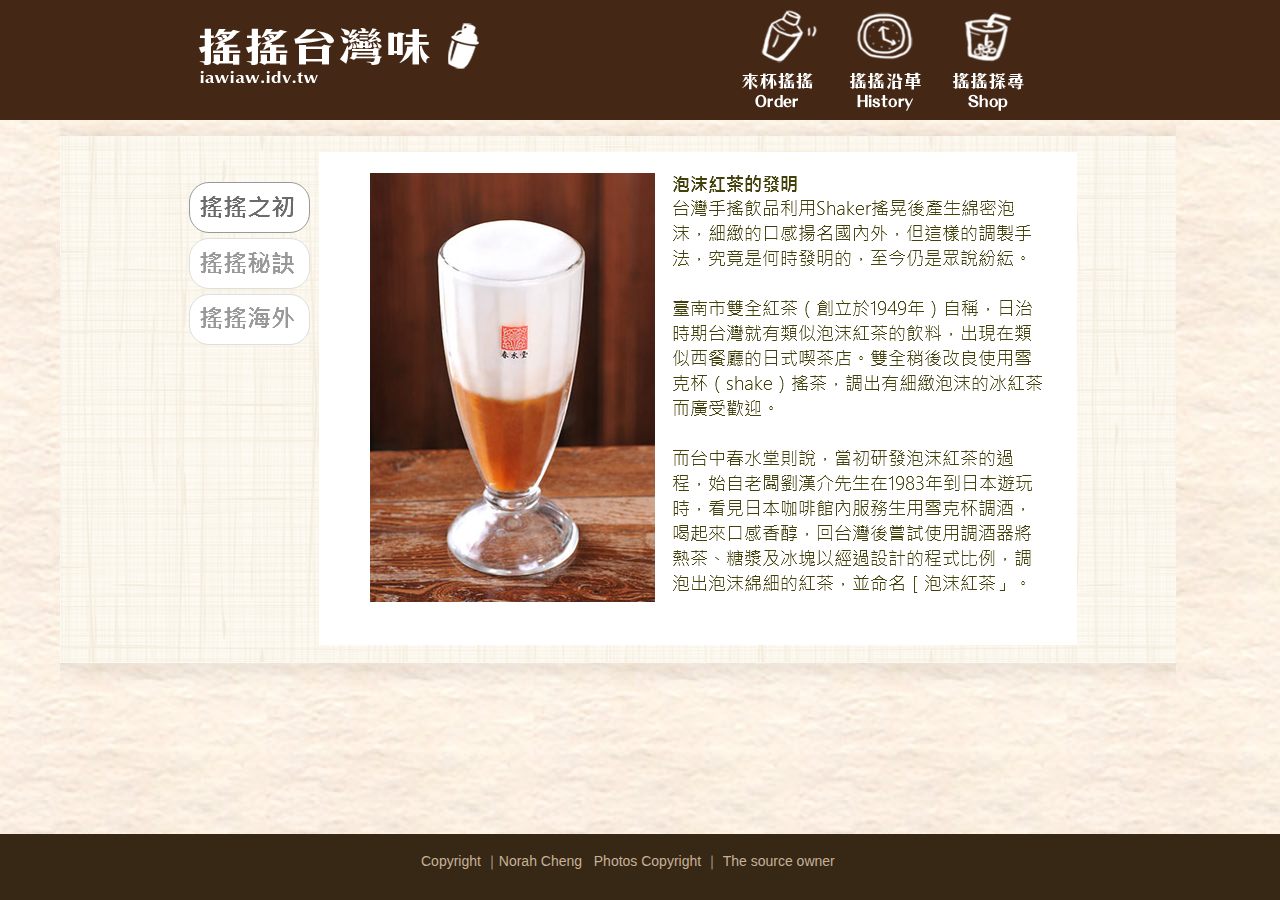
<file: history.html>
<!DOCTYPE html>
<html class="html" lang="en-US">
 <head>

  <script type="text/javascript">
   if(typeof Muse == "undefined") window.Muse = {}; window.Muse.assets = {"required":["jquery-1.8.3.min.js", "museutils.js", "jquery.musemenu.js", "jquery.watch.js", "jquery.musepolyfill.bgsize.js", "webpro.js", "musewpslideshow.js", "jquery.museoverlay.js", "touchswipe.js", "history.css"], "outOfDate":[]};
</script>
  
  <meta http-equiv="Content-type" content="text/html;charset=UTF-8"/>
  <meta name="generator" content="2015.0.0.309"/>
  <title>history</title>
  <!-- CSS -->
  <link rel="stylesheet" type="text/css" href="css/site_global.css?294701860"/>
  <link rel="stylesheet" type="text/css" href="css/master_b.css?185250845"/>
  <link rel="stylesheet" type="text/css" href="css/history.css?3991758990" id="pagesheet"/>
  <!-- Other scripts -->
  <script type="text/javascript">
   document.documentElement.className += ' js';
</script>
  <!-- JS includes -->
  <!--[if lt IE 9]>
  <script src="scripts/html5shiv.js?4241844378" type="text/javascript"></script>
  <![endif]-->
   </head>
 <body>

  <div class="clearfix" id="page"><!-- column -->
   <div class="position_content" id="page_position_content">
    <div class="clearfix colelem" id="pu738"><!-- group -->
     <div class="browser_width grpelem" id="u738-bw">
      <div id="u738"><!-- group -->
       <div class="clearfix" id="u738_align_to_page">
        <a class="nonblock nontext clip_frame grpelem" id="u739" href="index.html"><!-- image --><img class="block" id="u739_img" src="images/img_logo-crop-u739.png" alt="" width="336" height="86"/></a>
        <div class="clearfix grpelem" id="ppu743"><!-- column -->
         <div class="clearfix colelem" id="pu743"><!-- group -->
          <div class="clip_frame grpelem" id="u743"><!-- image -->
           <img class="block" id="u743_img" src="images/icn_oder-crop-u743.png" alt="" width="81" height="62"/>
          </div>
          <div class="clip_frame grpelem" id="u741"><!-- image -->
           <img class="block" id="u741_img" src="images/icn_history-crop-u741.png" alt="" width="72" height="62"/>
          </div>
         </div>
         <nav class="MenuBar clearfix colelem" id="menuu2281"><!-- horizontal box -->
          <div class="MenuItemContainer clearfix grpelem" id="u2282"><!-- vertical box -->
           <a class="nonblock nontext MenuItem MenuItemWithSubMenu clearfix colelem" id="u2285" href="taiwantea.html"><!-- horizontal box --><div class="MenuItemLabel NoWrap clearfix grpelem" id="u2286-3"><!-- content --><p>&nbsp;</p></div></a>
           <div class="SubMenu  MenuLevel1 clearfix" id="u2283"><!-- vertical box -->
            <ul class="SubMenuView clearfix colelem" id="u2284"><!-- vertical box -->
             <li class="MenuItemContainer clearfix colelem" id="u2310"><!-- horizontal box --><a class="nonblock nontext MenuItem MenuItemWithSubMenu clearfix grpelem" id="u2311" href="taiwantea.html"><!-- horizontal box --><img class="MenuItemLabel NoWrap grpelem" id="u2313" alt="台灣茶種" src="images/blank.gif"/><!-- state-based BG images --></a></li>
             <li class="MenuItemContainer clearfix colelem" id="u2332"><!-- horizontal box --><a class="nonblock nontext MenuItem MenuItemWithSubMenu clearfix grpelem" id="u2335" href="1.html"><!-- horizontal box --><img class="MenuItemLabel NoWrap grpelem" id="u2336" alt="清治時期" src="images/blank.gif"/><!-- state-based BG images --></a></li>
             <li class="MenuItemContainer clearfix colelem" id="u2325"><!-- horizontal box --><a class="nonblock nontext MenuItem MenuItemWithSubMenu clearfix grpelem" id="u2328" href="2.html"><!-- horizontal box --><img class="MenuItemLabel NoWrap grpelem" id="u2329" alt="日治時期" src="images/blank.gif"/><!-- state-based BG images --></a></li>
             <li class="MenuItemContainer clearfix colelem" id="u2318"><!-- horizontal box --><a class="nonblock nontext MenuItem MenuItemWithSubMenu clearfix grpelem" id="u2321" href="3.html"><!-- horizontal box --><img class="MenuItemLabel NoWrap grpelem" id="u2322" alt="國民政府時期" src="images/blank.gif"/><!-- state-based BG images --></a></li>
             <li class="MenuItemContainer clearfix colelem" id="u2345"><!-- horizontal box --><a class="nonblock nontext MenuItem MenuItemWithSubMenu clearfix grpelem" id="u2348" href="4.html"><!-- horizontal box --><img class="MenuItemLabel NoWrap grpelem" id="u2351" alt="近代" src="images/blank.gif"/><!-- state-based BG images --></a></li>
            </ul>
           </div>
          </div>
         </nav>
        </div>
        <div class="clearfix grpelem" id="pu745"><!-- column -->
         <div class="clip_frame colelem" id="u745"><!-- image -->
          <img class="block" id="u745_img" src="images/icn_shop-crop-u745.png" alt="" width="90" height="62"/>
         </div>
         <nav class="MenuBar clearfix colelem" id="menuu2399"><!-- horizontal box -->
          <div class="MenuItemContainer clearfix grpelem" id="u2400"><!-- vertical box -->
           <a class="nonblock nontext MenuItem MenuItemWithSubMenu clearfix colelem" id="u2401" href="shop.html"><!-- horizontal box --><div class="MenuItemLabel NoWrap clearfix grpelem" id="u2402-3"><!-- content --><p>&nbsp;</p></div></a>
           <div class="SubMenu  MenuLevel1 clearfix" id="u2405"><!-- vertical box -->
            <ul class="SubMenuView clearfix colelem" id="u2406"><!-- vertical box -->
             <li class="MenuItemContainer clearfix colelem" id="u2414"><!-- horizontal box --><a class="nonblock nontext MenuItem MenuItemWithSubMenu clearfix grpelem" id="u2417" href="creative.html"><!-- horizontal box --><img class="MenuItemLabel NoWrap grpelem" id="u2419" alt="創新搖搖" src="images/blank.gif"/><!-- state-based BG images --></a></li>
             <li class="MenuItemContainer clearfix colelem" id="u2442"><!-- horizontal box --><a class="nonblock nontext MenuItem MenuItemWithSubMenu clearfix grpelem" id="u2443" href="tradition.html"><!-- horizontal box --><img class="MenuItemLabel NoWrap grpelem" id="u2445" alt="傳統搖搖" src="images/blank.gif"/><!-- state-based BG images --></a></li>
             <li class="MenuItemContainer clearfix colelem" id="u2435"><!-- horizontal box --><a class="nonblock nontext MenuItem MenuItemWithSubMenu clearfix grpelem" id="u2436" href="international.html"><!-- horizontal box --><img class="MenuItemLabel NoWrap grpelem" id="u2437" alt="國際搖搖" src="images/blank.gif"/><!-- state-based BG images --></a></li>
            </ul>
           </div>
          </div>
         </nav>
        </div>
       </div>
      </div>
     </div>
     <a class="nonblock nontext grpelem" id="u2753" href="order.html"><!-- simple frame --></a>
     <a class="nonblock nontext grpelem" id="u2754" href="shop.html"><!-- simple frame --></a>
     <a class="nonblock nontext MuseLinkActive grpelem" id="u2755" href="history.html"><!-- simple frame --></a>
    </div>
    <div class="clearfix colelem" id="pu909"><!-- group -->
     <div class="clip_frame grpelem" id="u909"><!-- image -->
      <img class="block" id="u909_img" src="images/bg_up-crop-u909.png" alt="" width="1116" height="579"/>
     </div>
     <div class="PamphletWidget clearfix grpelem" id="pamphletu915"><!-- none box -->
      <div class="popup_anchor" id="u920popup">
       <div class="ContainerGroup clearfix" id="u920"><!-- stack box -->
        <div class="Container clearfix grpelem" id="u931"><!-- group -->
         <img class="grpelem" id="u932-13" alt="﷯泡沫紅茶的發明
台灣手搖飲品利用Shaker搖晃後產生綿密泡沫，細緻的口感揚名國內外，但這樣的調製手法，究竟是何時發明的，至今仍是眾說紛紜。 臺南市雙全紅茶（創立於1949年）自稱，日治時期台灣就有類似泡沫紅茶的飲料，出現在類似西餐廳的日式喫茶店。雙全稍後改良使用雪克杯（shake）搖茶，調出有細緻泡沫的冰紅茶而廣受歡迎。 而台中春水堂則說，當初研發泡沫紅茶的過程，始自老闆劉漢介先生在1983年到日本遊玩時，看見日本咖啡館內服務生用雪克杯調酒，喝起來口感香醇，回台灣後嘗試使用調酒器將熱茶、糖漿及冰塊以經過設計的程式比例，調泡出泡沫綿細的紅茶，並命名［泡沫紅茶」。" width="674" height="433" src="images/u932-13.png"/><!-- rasterized frame -->
        </div>
        <div class="Container invi clearfix grpelem" id="u926"><!-- group -->
         <div class="rounded-corners grpelem" id="u987"><!-- image --></div>
         <div class="clearfix grpelem" id="pu927-11"><!-- group -->
          <img class="grpelem" id="u927-11" alt="手搖飲品的靈魂是茶底，台灣的茶葉歷史可以大略分為四個時期來談。 清治時期
同治年間（1856年~1875）一位蘇格蘭商人，約翰‧杜德。移進茶苗、提供技術指導、收購茗茶、設精製廠並外銷茗茶(號稱｢福爾摩沙茶｣)。使得台灣的茶業大幅發展。清朝後期的台灣，茶葉是最大的生產和出口品...... " width="331" height="457" src="images/u927-11.png"/><!-- rasterized frame -->
          <a class="nonblock nontext rounded-corners grpelem" id="u994" href="1.html"><!-- simple frame --></a>
          <a class="nonblock nontext grpelem" id="u995" href="1.html"><!-- state-based BG images --><img id="u995_states" alt="點我看更多" src="images/blank.gif"/></a>
         </div>
        </div>
        <div class="Container invi rounded-corners clearfix grpelem" id="u921"><!-- column -->
         <div class="museBGSize colelem" id="u996"><!-- image --></div>
         <div class="clearfix colelem" id="pu922-4"><!-- group -->
          <img class="grpelem" id="u922-4" alt="台灣的手搖飲品不僅在台灣島內熱銷，近年相關企業也積極進駐海外，讓台灣的手搖飲品能過揚名海外。春水堂、Comebuy、日出茶太等企業，在日本、泰國、美國、英國都有分店，除了成為旅外遊子的心靈慰藉，也讓世界各地的人們都能一嘗來自台灣的飲料。" width="704" height="171" src="images/u922-4.png"/><!-- rasterized frame -->
          <a class="nonblock nontext rounded-corners grpelem" id="u1010" href="international.html"><!-- simple frame --></a>
          <a class="nonblock nontext grpelem" id="u1011" href="international.html"><!-- state-based BG images --><img id="u1011_states" alt="點我看更多" src="images/blank.gif"/></a>
         </div>
        </div>
       </div>
      </div>
      <div class="ThumbGroup clearfix grpelem" id="u938"><!-- none box -->
       <div class="popup_anchor">
        <div class="Thumb popup_element rounded-corners clearfix" id="u941"><!-- group -->
         <img class="grpelem" id="u942" alt="搖搖之初" src="images/blank.gif"/><!-- state-based BG images -->
        </div>
       </div>
       <div class="popup_anchor">
        <div class="Thumb popup_element rounded-corners clearfix" id="u943"><!-- group -->
         <img class="grpelem" id="u944" alt="搖搖秘訣" src="images/blank.gif"/><!-- state-based BG images -->
        </div>
       </div>
       <div class="popup_anchor">
        <div class="Thumb popup_element rounded-corners clearfix" id="u939"><!-- group -->
         <img class="grpelem" id="u940" alt="搖搖海外" src="images/blank.gif"/><!-- state-based BG images -->
        </div>
       </div>
      </div>
     </div>
    </div>
    <div class="verticalspacer"></div>
    <div class="browser_width colelem" id="u2174-bw">
     <div id="u2174"><!-- group -->
      <div class="clearfix" id="u2174_align_to_page">
       <div class="clearfix grpelem" id="u2270-4"><!-- content -->
        <p><span id="u2270">Copyright ｜Norah Cheng&nbsp;&nbsp; Photos Copyright ｜ The source owner</span></p>
       </div>
      </div>
     </div>
    </div>
   </div>
  </div>
  <div class="preload_images">
   <img class="preload" src="images/u2313-a.png" alt=""/>
   <img class="preload" src="images/u2336-a.png" alt=""/>
   <img class="preload" src="images/u2329-a.png" alt=""/>
   <img class="preload" src="images/u2322-a.png" alt=""/>
   <img class="preload" src="images/u2351-a.png" alt=""/>
   <img class="preload" src="images/u2419-a.png" alt=""/>
   <img class="preload" src="images/u2445-a.png" alt=""/>
   <img class="preload" src="images/u2437-a.png" alt=""/>
   <img class="preload" src="images/u995_states-r.png" alt=""/>
   <img class="preload" src="images/u1011_states-r.png" alt=""/>
   <img class="preload" src="images/u942-r.png" alt=""/>
   <img class="preload" src="images/u942-a.png" alt=""/>
   <img class="preload" src="images/u944-r.png" alt=""/>
   <img class="preload" src="images/u944-a.png" alt=""/>
   <img class="preload" src="images/u940-r.png" alt=""/>
   <img class="preload" src="images/u940-a.png" alt=""/>
  </div>
  <!-- JS includes -->
  <script type="text/javascript">
   if (document.location.protocol != 'https:') document.write('\x3Cscript src="http://musecdn2.businesscatalyst.com/scripts/4.0/jquery-1.8.3.min.js" type="text/javascript">\x3C/script>');
</script>
  <script type="text/javascript">
   window.jQuery || document.write('\x3Cscript src="scripts/jquery-1.8.3.min.js" type="text/javascript">\x3C/script>');
</script>
  <script src="scripts/museutils.js?183364071" type="text/javascript"></script>
  <script src="scripts/jquery.musemenu.js?3957776250" type="text/javascript"></script>
  <script src="scripts/jquery.watch.js?71412426" type="text/javascript"></script>
  <script src="scripts/jquery.musepolyfill.bgsize.js?4004268962" type="text/javascript"></script>
  <script src="scripts/webpro.js?3803554875" type="text/javascript"></script>
  <script src="scripts/musewpslideshow.js?242596657" type="text/javascript"></script>
  <script src="scripts/jquery.museoverlay.js?493285861" type="text/javascript"></script>
  <script src="scripts/touchswipe.js?4038331989" type="text/javascript"></script>
  <!-- Other scripts -->
  <script type="text/javascript">
   $(document).ready(function() { try {
(function(){var a={},b=function(a){if(a.match(/^rgb/))return a=a.replace(/\s+/g,"").match(/([\d\,]+)/gi)[0].split(","),(parseInt(a[0])<<16)+(parseInt(a[1])<<8)+parseInt(a[2]);if(a.match(/^\#/))return parseInt(a.substr(1),16);return 0};(function(){$('link[type="text/css"]').each(function(){var b=($(this).attr("href")||"").match(/\/?css\/([\w\-]+\.css)\?(\d+)/);b&&b[1]&&b[2]&&(a[b[1]]=b[2])})})();(function(){$("body").append('<div class="version" style="display:none; width:1px; height:1px;"></div>');
for(var c=$(".version"),d=0;d<Muse.assets.required.length;){var f=Muse.assets.required[d],g=f.match(/([\w\-\.]+)\.(\w+)$/),k=g&&g[1]?g[1]:null,g=g&&g[2]?g[2]:null;switch(g.toLowerCase()){case "css":k=k.replace(/\W/gi,"_").replace(/^([^a-z])/gi,"_$1");c.addClass(k);var g=b(c.css("color")),h=b(c.css("background-color"));g!=0||h!=0?(Muse.assets.required.splice(d,1),"undefined"!=typeof a[f]&&(g!=a[f]>>>24||h!=(a[f]&16777215))&&Muse.assets.outOfDate.push(f)):d++;c.removeClass(k);break;case "js":k.match(/^jquery-[\d\.]+/gi)&&
typeof $!="undefined"?Muse.assets.required.splice(d,1):d++;break;default:throw Error("Unsupported file type: "+g);}}c.remove();if(Muse.assets.outOfDate.length||Muse.assets.required.length)c="伺服器上的某些檔案可能遺失或不正確。請清除瀏覽器快取後再試一次。若問題持續發生，請聯絡網站作者。",(d=location&&location.search&&location.search.match&&location.search.match(/muse_debug/gi))&&Muse.assets.outOfDate.length&&(c+="\nOut of date: "+Muse.assets.outOfDate.join(",")),d&&Muse.assets.required.length&&(c+="\nMissing: "+Muse.assets.required.join(",")),alert(c)})()})();/* body */
Muse.Utils.transformMarkupToFixBrowserProblemsPreInit();/* body */
Muse.Utils.prepHyperlinks(true);/* body */
Muse.Utils.initWidget('.MenuBar', function(elem) { return $(elem).museMenu(); });/* unifiedNavBar */
Muse.Utils.resizeHeight()/* resize height */
Muse.Utils.initWidget('#pamphletu915', function(elem) { new WebPro.Widget.ContentSlideShow(elem, {contentLayout_runtime:'stack',event:'mouseover',deactivationEvent:'',autoPlay:false,displayInterval:3000,transitionStyle:'fading',transitionDuration:500,hideAllContentsFirst:false,shuffle:false,enableSwipe:true,resumeAutoplay:true,resumeAutoplayInterval:3000,playOnce:false,autoActivate_runtime:false}); });/* #pamphletu915 */
Muse.Utils.fullPage('#page');/* 100% height page */
Muse.Utils.showWidgetsWhenReady();/* body */
Muse.Utils.transformMarkupToFixBrowserProblems();/* body */
} catch(e) { if (e && 'function' == typeof e.notify) e.notify(); else Muse.Assert.fail('Error calling selector function:' + e); }});
</script>
   </body>
</html>
</file>
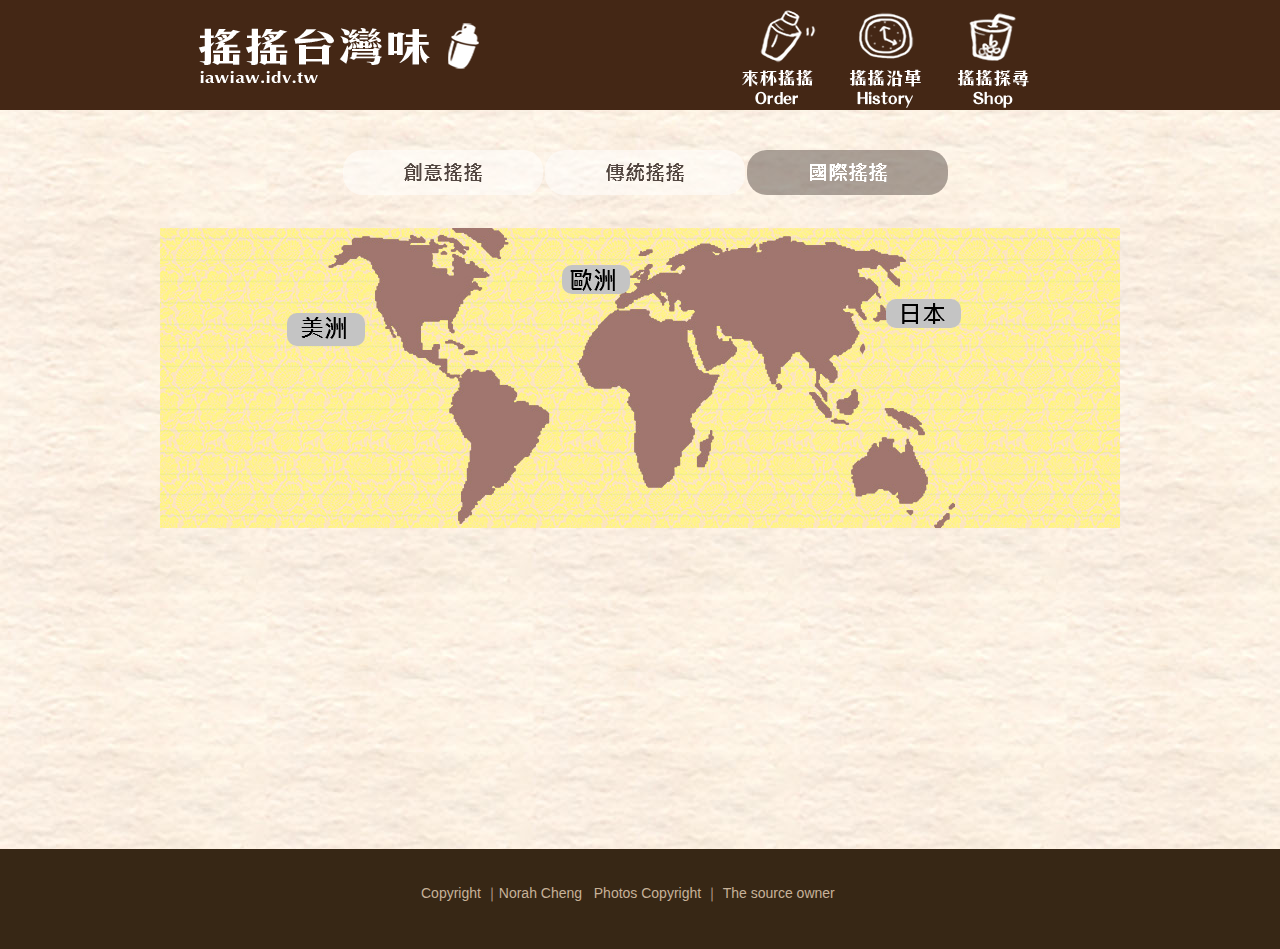
<file: international.html>
<!DOCTYPE html>
<html class="html" lang="en-US">
 <head>

  <script type="text/javascript">
   if(typeof Muse == "undefined") window.Muse = {}; window.Muse.assets = {"required":["jquery-1.8.3.min.js", "museutils.js", "jquery.musemenu.js", "jquery.watch.js", "webpro.js", "musewpslideshow.js", "jquery.museoverlay.js", "touchswipe.js", "international.css"], "outOfDate":[]};
</script>
  
  <meta http-equiv="Content-type" content="text/html;charset=UTF-8"/>
  <meta name="generator" content="2015.0.0.309"/>
  <title>international</title>
  <!-- CSS -->
  <link rel="stylesheet" type="text/css" href="css/site_global.css?294701860"/>
  <link rel="stylesheet" type="text/css" href="css/master_e.css?527046257"/>
  <link rel="stylesheet" type="text/css" href="css/international.css?3983254521" id="pagesheet"/>
  <!-- Other scripts -->
  <script type="text/javascript">
   document.documentElement.className += ' js';
</script>
  <!-- JS includes -->
  <!--[if lt IE 9]>
  <script src="scripts/html5shiv.js?4241844378" type="text/javascript"></script>
  <![endif]-->
   </head>
 <body>

  <div class="clearfix" id="page"><!-- column -->
   <div class="position_content" id="page_position_content">
    <div class="clearfix colelem" id="pu2568"><!-- group -->
     <div class="browser_width grpelem" id="u2568-bw">
      <div id="u2568"><!-- group -->
       <div class="clearfix" id="u2568_align_to_page">
        <a class="nonblock nontext clip_frame grpelem" id="u2569" href="index.html"><!-- image --><img class="block" id="u2569_img" src="images/img_logo-crop-u2569.png" alt="" width="336" height="86"/></a>
        <div class="clip_frame grpelem" id="u2773"><!-- image -->
         <img class="block" id="u2773_img" src="images/icn_oder-crop-u2773.png" alt="" width="81" height="62"/>
        </div>
        <div class="clip_frame grpelem" id="u2771"><!-- image -->
         <img class="block" id="u2771_img" src="images/icn_history-crop-u2771.png" alt="" width="72" height="62"/>
        </div>
        <div class="clip_frame grpelem" id="u2775"><!-- image -->
         <img class="block" id="u2775_img" src="images/icn_shop-crop-u2775.png" alt="" width="90" height="62"/>
        </div>
       </div>
      </div>
     </div>
     <a class="nonblock nontext grpelem" id="u2777" href="order.html"><!-- simple frame --></a>
     <a class="nonblock nontext grpelem" id="u2778" href="shop.html"><!-- simple frame --></a>
     <a class="nonblock nontext grpelem" id="u2779" href="history.html"><!-- simple frame --></a>
    </div>
    <nav class="MenuBar clearfix colelem" id="menuu1478"><!-- horizontal box -->
     <div class="MenuItemContainer clearfix grpelem" id="u1479"><!-- vertical box -->
      <a class="nonblock nontext MenuItem MenuItemWithSubMenu clearfix colelem" id="u1482" href="creative.html"><!-- horizontal box --><div class="MenuItemLabel NoWrap grpelem" id="u1485-4"><!-- rasterized frame --><div id="u1485-4_clip"><img id="u1485-4_img" alt="創意搖搖" width="200" height="24" src="images/u1485-4.png"/></div></div></a>
     </div>
     <div class="MenuItemContainer clearfix grpelem" id="u1486"><!-- vertical box -->
      <a class="nonblock nontext MenuItem MenuItemWithSubMenu clearfix colelem" id="u1487" href="tradition.html"><!-- horizontal box --><img class="MenuItemLabel NoWrap grpelem" id="u1488" alt="傳統搖搖" src="images/blank.gif"/><!-- state-based BG images --></a>
     </div>
     <div class="MenuItemContainer clearfix grpelem" id="u1500"><!-- vertical box -->
      <a class="nonblock nontext MenuItem MenuItemWithSubMenu MuseMenuActive clearfix colelem" id="u1501" href="international.html"><!-- horizontal box --><img class="MenuItemLabel NoWrap grpelem" id="u1504" alt="國際搖搖" src="images/blank.gif"/><!-- state-based BG images --></a>
     </div>
    </nav>
    <div class="clearfix colelem" id="pu1924"><!-- group -->
     <div class="clip_frame grpelem" id="u1924"><!-- image -->
      <img class="block" id="u1924_img" src="images/mp.jpg" alt="" width="960" height="300"/>
     </div>
     <div class="PamphletWidget clearfix grpelem" id="pamphletu1933"><!-- none box -->
      <div class="popup_anchor" id="u1936popup">
       <div class="ContainerGroup clearfix" id="u1936"><!-- none box -->
        <div class="Container invi rgba-background rounded-corners clearfix grpelem" id="u1947"><!-- group -->
         <img class="grpelem" id="u1948-8" alt="﷯春水堂 春水堂集團在第二代接班後，近幾年來積極布局台灣茶飲市場。目前集團旗下擁有5個品牌，其中，「春水堂」人文茶館、「茶湯會」外帶式茶吧、「瑪可緹」西式茶館。春水堂在2013年進軍日本，目前在日本有六間分店，分別位於東京與神奈川。" width="906" height="209" src="images/u1948-8.png"/><!-- rasterized frame -->
         <div class="rounded-corners rgba-background clearfix grpelem" id="u2113"><!-- group -->
          <a class="nonblock nontext grpelem" id="u2114-4" href="http://chunshuitang.com.tw/" target="_blank"><!-- rasterized frame --><img id="u2114-4_img" alt="春水堂官網" width="91" height="25" src="images/u2114-4.png"/></a>
         </div>
        </div>
        <div class="Container invi rgba-background rounded-corners clearfix grpelem" id="u1942"><!-- group -->
         <img class="grpelem" id="u1943-8" alt="﷯Comebuy 台灣北部地區時常能見到Comebuy，近年在台灣逐漸穩固地位後，轉戰國際的Comebuy主打現沖現泡、口味多元，也因此吸引不少年輕客層。目前在美洲地區，紐約、加拿大、加州分別有一間分店。在其他國家也逐漸展店中。" width="907" height="209" src="images/u1943-8.png"/><!-- rasterized frame -->
         <div class="rounded-corners rgba-background clearfix grpelem" id="u2107"><!-- group -->
          <img class="grpelem" id="u2108-4" alt="Comeby官網" width="102" height="25" src="images/u2108-4.png"/><!-- rasterized frame -->
         </div>
        </div>
        <div class="Container invi rgba-background rounded-corners clearfix grpelem" id="u1937"><!-- group -->
         <img class="grpelem" id="u1938-8" alt="﷯日出茶太 日出茶太集團對於擴展國際版圖不遺餘力，企業版圖橫跨四大洲、20個國家、80座城市、1000間分店。" width="911" height="171" src="images/u1938-8.png"/><!-- rasterized frame -->
         <div class="rounded-corners rgba-background clearfix grpelem" id="u2083"><!-- group -->
          <a class="nonblock nontext grpelem" id="u2084-4" href="http://www.ichatime.com.tw/indexc.php" target="_blank"><!-- rasterized frame --><img id="u2084-4_img" alt="日出茶太官網" width="102" height="25" src="images/u2084-4.png"/></a>
         </div>
        </div>
       </div>
      </div>
      <div class="ThumbGroup clearfix grpelem" id="u1952"><!-- none box -->
       <div class="popup_anchor">
        <div class="Thumb popup_element rounded-corners clearfix" id="u1955"><!-- group -->
         <img class="grpelem" id="u1972" alt="日本" src="images/blank.gif"/><!-- state-based BG images -->
        </div>
       </div>
       <div class="popup_anchor">
        <div class="Thumb popup_element rounded-corners clearfix" id="u1953"><!-- group -->
         <img class="grpelem" id="u1976" alt="美洲" src="images/blank.gif"/><!-- state-based BG images -->
        </div>
       </div>
       <div class="popup_anchor">
        <div class="Thumb popup_element rounded-corners clearfix" id="u1954"><!-- group -->
         <img class="grpelem" id="u1975" alt="歐洲" src="images/blank.gif"/><!-- state-based BG images -->
        </div>
       </div>
      </div>
     </div>
    </div>
    <div class="verticalspacer"></div>
    <div class="browser_width colelem" id="u2177-bw">
     <div id="u2177"><!-- group -->
      <div class="clearfix" id="u2177_align_to_page">
       <div class="clearfix grpelem" id="u2273-4"><!-- content -->
        <p><span id="u2273">Copyright ｜Norah Cheng&nbsp;&nbsp; Photos Copyright ｜ The source owner</span></p>
       </div>
      </div>
     </div>
    </div>
   </div>
  </div>
  <div class="preload_images">
   <img class="preload" src="images/u1488-a.png" alt=""/>
   <img class="preload" src="images/u1504-a.png" alt=""/>
   <img class="preload" src="images/u1972-a.png" alt=""/>
   <img class="preload" src="images/u1976-a.png" alt=""/>
   <img class="preload" src="images/u1975-a.png" alt=""/>
  </div>
  <!-- JS includes -->
  <script type="text/javascript">
   if (document.location.protocol != 'https:') document.write('\x3Cscript src="http://musecdn2.businesscatalyst.com/scripts/4.0/jquery-1.8.3.min.js" type="text/javascript">\x3C/script>');
</script>
  <script type="text/javascript">
   window.jQuery || document.write('\x3Cscript src="scripts/jquery-1.8.3.min.js" type="text/javascript">\x3C/script>');
</script>
  <script src="scripts/museutils.js?183364071" type="text/javascript"></script>
  <script src="scripts/jquery.watch.js?71412426" type="text/javascript"></script>
  <script src="scripts/jquery.musemenu.js?3957776250" type="text/javascript"></script>
  <script src="scripts/webpro.js?3803554875" type="text/javascript"></script>
  <script src="scripts/musewpslideshow.js?242596657" type="text/javascript"></script>
  <script src="scripts/jquery.museoverlay.js?493285861" type="text/javascript"></script>
  <script src="scripts/touchswipe.js?4038331989" type="text/javascript"></script>
  <!-- Other scripts -->
  <script type="text/javascript">
   $(document).ready(function() { try {
(function(){var a={},b=function(a){if(a.match(/^rgb/))return a=a.replace(/\s+/g,"").match(/([\d\,]+)/gi)[0].split(","),(parseInt(a[0])<<16)+(parseInt(a[1])<<8)+parseInt(a[2]);if(a.match(/^\#/))return parseInt(a.substr(1),16);return 0};(function(){$('link[type="text/css"]').each(function(){var b=($(this).attr("href")||"").match(/\/?css\/([\w\-]+\.css)\?(\d+)/);b&&b[1]&&b[2]&&(a[b[1]]=b[2])})})();(function(){$("body").append('<div class="version" style="display:none; width:1px; height:1px;"></div>');
for(var c=$(".version"),d=0;d<Muse.assets.required.length;){var f=Muse.assets.required[d],g=f.match(/([\w\-\.]+)\.(\w+)$/),k=g&&g[1]?g[1]:null,g=g&&g[2]?g[2]:null;switch(g.toLowerCase()){case "css":k=k.replace(/\W/gi,"_").replace(/^([^a-z])/gi,"_$1");c.addClass(k);var g=b(c.css("color")),h=b(c.css("background-color"));g!=0||h!=0?(Muse.assets.required.splice(d,1),"undefined"!=typeof a[f]&&(g!=a[f]>>>24||h!=(a[f]&16777215))&&Muse.assets.outOfDate.push(f)):d++;c.removeClass(k);break;case "js":k.match(/^jquery-[\d\.]+/gi)&&
typeof $!="undefined"?Muse.assets.required.splice(d,1):d++;break;default:throw Error("Unsupported file type: "+g);}}c.remove();if(Muse.assets.outOfDate.length||Muse.assets.required.length)c="伺服器上的某些檔案可能遺失或不正確。請清除瀏覽器快取後再試一次。若問題持續發生，請聯絡網站作者。",(d=location&&location.search&&location.search.match&&location.search.match(/muse_debug/gi))&&Muse.assets.outOfDate.length&&(c+="\nOut of date: "+Muse.assets.outOfDate.join(",")),d&&Muse.assets.required.length&&(c+="\nMissing: "+Muse.assets.required.join(",")),alert(c)})()})();/* body */
Muse.Utils.transformMarkupToFixBrowserProblemsPreInit();/* body */
Muse.Utils.prepHyperlinks(true);/* body */
Muse.Utils.resizeHeight()/* resize height */
Muse.Utils.initWidget('.MenuBar', function(elem) { return $(elem).museMenu(); });/* unifiedNavBar */
Muse.Utils.initWidget('#pamphletu1933', function(elem) { new WebPro.Widget.ContentSlideShow(elem, {contentLayout_runtime:'loose',event:'click',deactivationEvent:'none',autoPlay:false,displayInterval:3000,transitionStyle:'fading',transitionDuration:500,hideAllContentsFirst:true,shuffle:false,enableSwipe:true,resumeAutoplay:true,resumeAutoplayInterval:3000,playOnce:false,autoActivate_runtime:false}); });/* #pamphletu1933 */
Muse.Utils.fullPage('#page');/* 100% height page */
Muse.Utils.showWidgetsWhenReady();/* body */
Muse.Utils.transformMarkupToFixBrowserProblems();/* body */
} catch(e) { if (e && 'function' == typeof e.notify) e.notify(); else Muse.Assert.fail('Error calling selector function:' + e); }});
</script>
   </body>
</html>
</file>
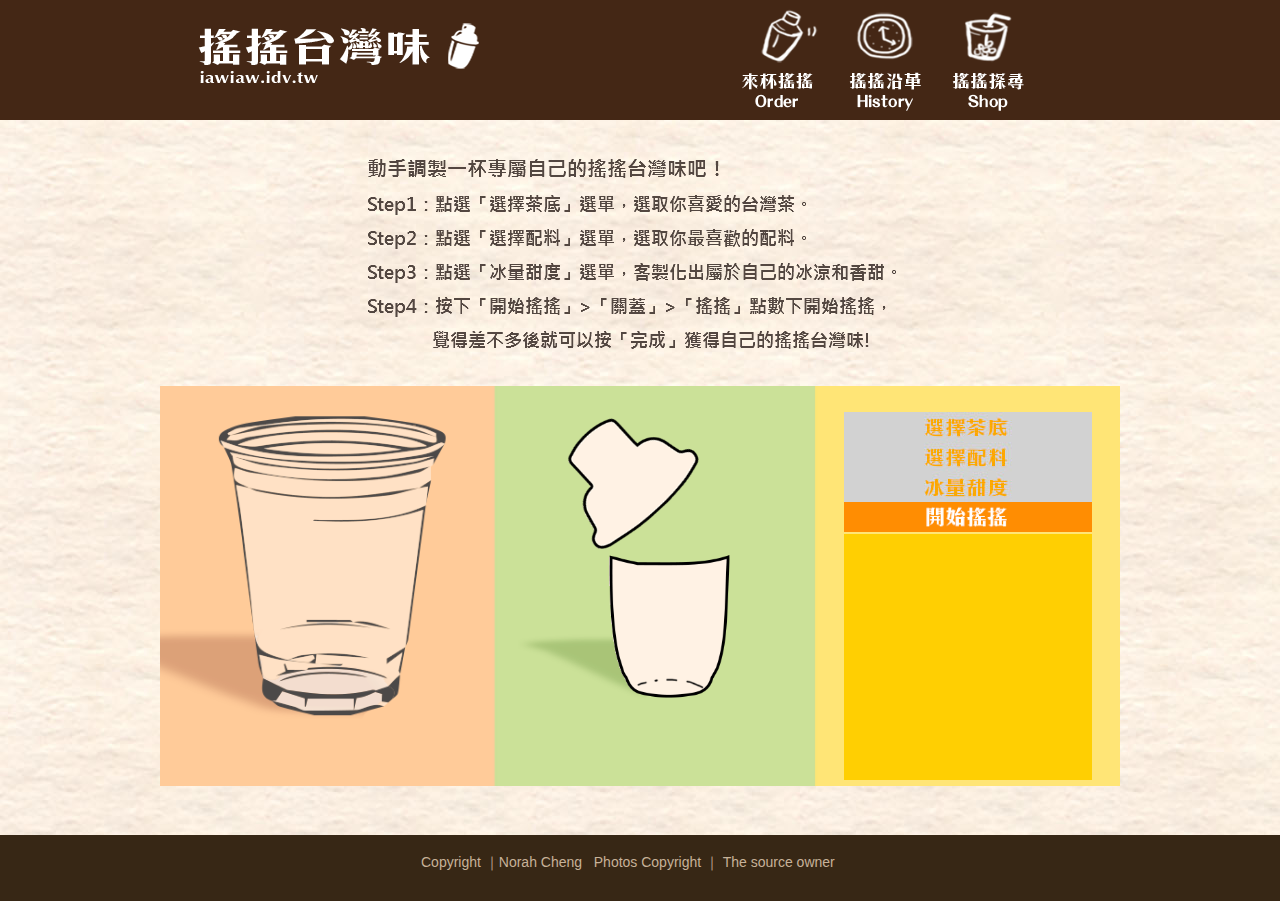
<file: order.html>
<!DOCTYPE html>
<html class="html" lang="en-US">
 <head>

  <script type="text/javascript">
   if(typeof Muse == "undefined") window.Muse = {}; window.Muse.assets = {"required":["jquery-1.8.3.min.js", "museutils.js", "jquery.musemenu.js", "jquery.watch.js", "order.css"], "outOfDate":[]};
</script>
  
  <meta http-equiv="Content-type" content="text/html;charset=UTF-8"/>
  <meta name="generator" content="2015.0.0.309"/>
  <title>order</title>
  <meta http-equiv="X-UA-Compatible" content="chrome=IE8"/>
  <!-- CSS -->
  <link rel="stylesheet" type="text/css" href="css/site_global.css?294701860"/>
  <link rel="stylesheet" type="text/css" href="css/master_b.css?185250845"/>
  <link rel="stylesheet" type="text/css" href="css/order.css?61735028" id="pagesheet"/>
  <!-- Other scripts -->
  <script type="text/javascript">
   document.documentElement.className += ' js';
</script>
  <!-- JS includes -->
  <!--[if lt IE 9]>
  <script src="scripts/html5shiv.js?4241844378" type="text/javascript"></script>
  <![endif]-->
   </head>
 <body>

  <div class="clearfix" id="page"><!-- column -->
   <div class="position_content" id="page_position_content">
    <div class="clearfix colelem" id="pu738"><!-- group -->
     <div class="browser_width grpelem" id="u738-bw">
      <div id="u738"><!-- group -->
       <div class="clearfix" id="u738_align_to_page">
        <a class="nonblock nontext clip_frame grpelem" id="u739" href="index.html"><!-- image --><img class="block" id="u739_img" src="images/img_logo-crop-u739.png" alt="" width="336" height="86"/></a>
        <div class="clearfix grpelem" id="ppu743"><!-- column -->
         <div class="clearfix colelem" id="pu743"><!-- group -->
          <div class="clip_frame grpelem" id="u743"><!-- image -->
           <img class="block" id="u743_img" src="images/icn_oder-crop-u743.png" alt="" width="81" height="62"/>
          </div>
          <div class="clip_frame grpelem" id="u741"><!-- image -->
           <img class="block" id="u741_img" src="images/icn_history-crop-u741.png" alt="" width="72" height="62"/>
          </div>
         </div>
         <nav class="MenuBar clearfix colelem" id="menuu2281"><!-- horizontal box -->
          <div class="MenuItemContainer clearfix grpelem" id="u2282"><!-- vertical box -->
           <a class="nonblock nontext MenuItem MenuItemWithSubMenu clearfix colelem" id="u2285" href="taiwantea.html"><!-- horizontal box --><div class="MenuItemLabel NoWrap clearfix grpelem" id="u2286-3"><!-- content --><p>&nbsp;</p></div></a>
           <div class="SubMenu  MenuLevel1 clearfix" id="u2283"><!-- vertical box -->
            <ul class="SubMenuView clearfix colelem" id="u2284"><!-- vertical box -->
             <li class="MenuItemContainer clearfix colelem" id="u2310"><!-- horizontal box --><a class="nonblock nontext MenuItem MenuItemWithSubMenu clearfix grpelem" id="u2311" href="taiwantea.html"><!-- horizontal box --><img class="MenuItemLabel NoWrap grpelem" id="u2313" alt="台灣茶種" src="images/blank.gif"/><!-- state-based BG images --></a></li>
             <li class="MenuItemContainer clearfix colelem" id="u2332"><!-- horizontal box --><a class="nonblock nontext MenuItem MenuItemWithSubMenu clearfix grpelem" id="u2335" href="1.html"><!-- horizontal box --><img class="MenuItemLabel NoWrap grpelem" id="u2336" alt="清治時期" src="images/blank.gif"/><!-- state-based BG images --></a></li>
             <li class="MenuItemContainer clearfix colelem" id="u2325"><!-- horizontal box --><a class="nonblock nontext MenuItem MenuItemWithSubMenu clearfix grpelem" id="u2328" href="2.html"><!-- horizontal box --><img class="MenuItemLabel NoWrap grpelem" id="u2329" alt="日治時期" src="images/blank.gif"/><!-- state-based BG images --></a></li>
             <li class="MenuItemContainer clearfix colelem" id="u2318"><!-- horizontal box --><a class="nonblock nontext MenuItem MenuItemWithSubMenu clearfix grpelem" id="u2321" href="3.html"><!-- horizontal box --><img class="MenuItemLabel NoWrap grpelem" id="u2322" alt="國民政府時期" src="images/blank.gif"/><!-- state-based BG images --></a></li>
             <li class="MenuItemContainer clearfix colelem" id="u2345"><!-- horizontal box --><a class="nonblock nontext MenuItem MenuItemWithSubMenu clearfix grpelem" id="u2348" href="4.html"><!-- horizontal box --><img class="MenuItemLabel NoWrap grpelem" id="u2351" alt="近代" src="images/blank.gif"/><!-- state-based BG images --></a></li>
            </ul>
           </div>
          </div>
         </nav>
        </div>
        <div class="clearfix grpelem" id="pu745"><!-- column -->
         <div class="clip_frame colelem" id="u745"><!-- image -->
          <img class="block" id="u745_img" src="images/icn_shop-crop-u745.png" alt="" width="90" height="62"/>
         </div>
         <nav class="MenuBar clearfix colelem" id="menuu2399"><!-- horizontal box -->
          <div class="MenuItemContainer clearfix grpelem" id="u2400"><!-- vertical box -->
           <a class="nonblock nontext MenuItem MenuItemWithSubMenu clearfix colelem" id="u2401" href="shop.html"><!-- horizontal box --><div class="MenuItemLabel NoWrap clearfix grpelem" id="u2402-3"><!-- content --><p>&nbsp;</p></div></a>
           <div class="SubMenu  MenuLevel1 clearfix" id="u2405"><!-- vertical box -->
            <ul class="SubMenuView clearfix colelem" id="u2406"><!-- vertical box -->
             <li class="MenuItemContainer clearfix colelem" id="u2414"><!-- horizontal box --><a class="nonblock nontext MenuItem MenuItemWithSubMenu clearfix grpelem" id="u2417" href="creative.html"><!-- horizontal box --><img class="MenuItemLabel NoWrap grpelem" id="u2419" alt="創新搖搖" src="images/blank.gif"/><!-- state-based BG images --></a></li>
             <li class="MenuItemContainer clearfix colelem" id="u2442"><!-- horizontal box --><a class="nonblock nontext MenuItem MenuItemWithSubMenu clearfix grpelem" id="u2443" href="tradition.html"><!-- horizontal box --><img class="MenuItemLabel NoWrap grpelem" id="u2445" alt="傳統搖搖" src="images/blank.gif"/><!-- state-based BG images --></a></li>
             <li class="MenuItemContainer clearfix colelem" id="u2435"><!-- horizontal box --><a class="nonblock nontext MenuItem MenuItemWithSubMenu clearfix grpelem" id="u2436" href="international.html"><!-- horizontal box --><img class="MenuItemLabel NoWrap grpelem" id="u2437" alt="國際搖搖" src="images/blank.gif"/><!-- state-based BG images --></a></li>
            </ul>
           </div>
          </div>
         </nav>
        </div>
       </div>
      </div>
     </div>
     <a class="nonblock nontext MuseLinkActive grpelem" id="u2753" href="order.html"><!-- simple frame --></a>
     <a class="nonblock nontext grpelem" id="u2754" href="shop.html"><!-- simple frame --></a>
     <a class="nonblock nontext grpelem" id="u2755" href="history.html"><!-- simple frame --></a>
    </div>
    <img class="colelem" id="u2173-15" alt="動手調製一杯專屬自己的搖搖台灣味吧！ Step1：點選「選擇茶底」選單，選取你喜愛的台灣茶。
Step2：點選「選擇配料」選單，選取你最喜歡的配料。
Step3：點選「冰量甜度」選單，客製化出屬於自己的冰涼和香甜。
Step4：按下「開始搖搖」&gt;「關蓋」&gt;「搖搖」點數下開始搖搖，  覺得差不多後就可以按「完成」獲得自己的搖搖台灣味!" width="567" height="218" src="images/u2173-15.png"/><!-- rasterized frame -->
    <div class="colelem" id="u2258"><!-- animation -->
     <iframe id="U2260_animation" src="assets/test1024/test1024.html" scrolling="no"></iframe>
    </div>
    <div class="verticalspacer"></div>
    <div class="browser_width colelem" id="u2174-bw">
     <div id="u2174"><!-- group -->
      <div class="clearfix" id="u2174_align_to_page">
       <div class="clearfix grpelem" id="u2270-4"><!-- content -->
        <p><span id="u2270">Copyright ｜Norah Cheng&nbsp;&nbsp; Photos Copyright ｜ The source owner</span></p>
       </div>
      </div>
     </div>
    </div>
   </div>
  </div>
  <div class="preload_images">
   <img class="preload" src="images/u2313-a.png" alt=""/>
   <img class="preload" src="images/u2336-a.png" alt=""/>
   <img class="preload" src="images/u2329-a.png" alt=""/>
   <img class="preload" src="images/u2322-a.png" alt=""/>
   <img class="preload" src="images/u2351-a.png" alt=""/>
   <img class="preload" src="images/u2419-a.png" alt=""/>
   <img class="preload" src="images/u2445-a.png" alt=""/>
   <img class="preload" src="images/u2437-a.png" alt=""/>
  </div>
  <!-- JS includes -->
  <script type="text/javascript">
   if (document.location.protocol != 'https:') document.write('\x3Cscript src="http://musecdn2.businesscatalyst.com/scripts/4.0/jquery-1.8.3.min.js" type="text/javascript">\x3C/script>');
</script>
  <script type="text/javascript">
   window.jQuery || document.write('\x3Cscript src="scripts/jquery-1.8.3.min.js" type="text/javascript">\x3C/script>');
</script>
  <script src="scripts/museutils.js?183364071" type="text/javascript"></script>
  <script src="scripts/jquery.musemenu.js?3957776250" type="text/javascript"></script>
  <script src="scripts/jquery.watch.js?71412426" type="text/javascript"></script>
  <!-- Other scripts -->
  <script type="text/javascript">
   $(document).ready(function() { try {
(function(){var a={},b=function(a){if(a.match(/^rgb/))return a=a.replace(/\s+/g,"").match(/([\d\,]+)/gi)[0].split(","),(parseInt(a[0])<<16)+(parseInt(a[1])<<8)+parseInt(a[2]);if(a.match(/^\#/))return parseInt(a.substr(1),16);return 0};(function(){$('link[type="text/css"]').each(function(){var b=($(this).attr("href")||"").match(/\/?css\/([\w\-]+\.css)\?(\d+)/);b&&b[1]&&b[2]&&(a[b[1]]=b[2])})})();(function(){$("body").append('<div class="version" style="display:none; width:1px; height:1px;"></div>');
for(var c=$(".version"),d=0;d<Muse.assets.required.length;){var f=Muse.assets.required[d],g=f.match(/([\w\-\.]+)\.(\w+)$/),k=g&&g[1]?g[1]:null,g=g&&g[2]?g[2]:null;switch(g.toLowerCase()){case "css":k=k.replace(/\W/gi,"_").replace(/^([^a-z])/gi,"_$1");c.addClass(k);var g=b(c.css("color")),h=b(c.css("background-color"));g!=0||h!=0?(Muse.assets.required.splice(d,1),"undefined"!=typeof a[f]&&(g!=a[f]>>>24||h!=(a[f]&16777215))&&Muse.assets.outOfDate.push(f)):d++;c.removeClass(k);break;case "js":k.match(/^jquery-[\d\.]+/gi)&&
typeof $!="undefined"?Muse.assets.required.splice(d,1):d++;break;default:throw Error("Unsupported file type: "+g);}}c.remove();if(Muse.assets.outOfDate.length||Muse.assets.required.length)c="伺服器上的某些檔案可能遺失或不正確。請清除瀏覽器快取後再試一次。若問題持續發生，請聯絡網站作者。",(d=location&&location.search&&location.search.match&&location.search.match(/muse_debug/gi))&&Muse.assets.outOfDate.length&&(c+="\nOut of date: "+Muse.assets.outOfDate.join(",")),d&&Muse.assets.required.length&&(c+="\nMissing: "+Muse.assets.required.join(",")),alert(c)})()})();
/* body */
Muse.Utils.transformMarkupToFixBrowserProblemsPreInit();/* body */
Muse.Utils.prepHyperlinks(true);/* body */
Muse.Utils.initWidget('.MenuBar', function(elem) { return $(elem).museMenu(); });/* unifiedNavBar */
Muse.Utils.resizeHeight()/* resize height */
Muse.Utils.initializeAnimations();/* animations */
Muse.Utils.fullPage('#page');/* 100% height page */
Muse.Utils.showWidgetsWhenReady();/* body */
Muse.Utils.transformMarkupToFixBrowserProblems();/* body */
} catch(e) { if (e && 'function' == typeof e.notify) e.notify(); else Muse.Assert.fail('Error calling selector function:' + e); }});
</script>
   </body>
</html>
</file>
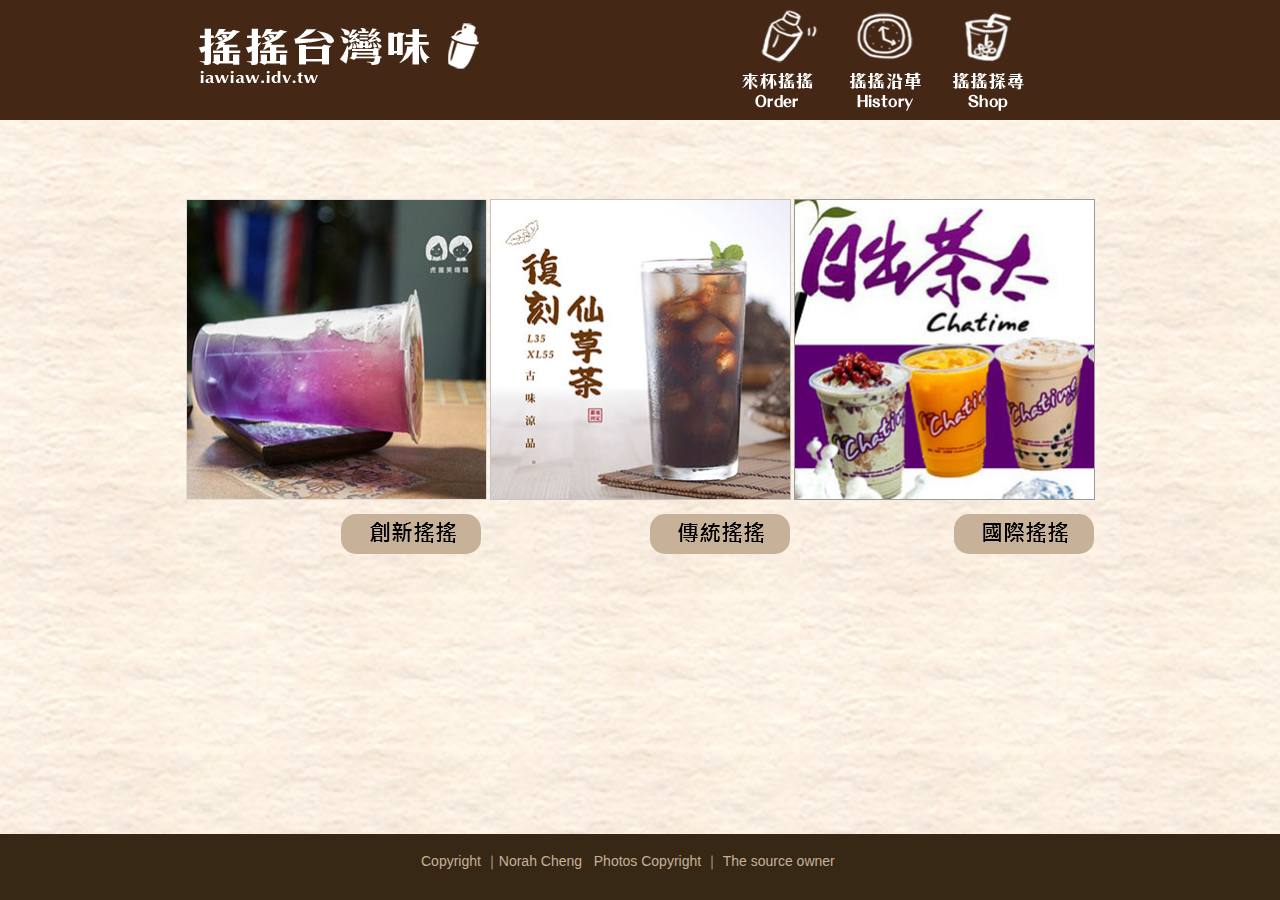
<file: shop.html>
<!DOCTYPE html>
<html class="html" lang="en-US">
 <head>

  <script type="text/javascript">
   if(typeof Muse == "undefined") window.Muse = {}; window.Muse.assets = {"required":["jquery-1.8.3.min.js", "museutils.js", "jquery.musemenu.js", "jquery.watch.js", "jquery.musepolyfill.bgsize.js", "webpro.js", "musewpslideshow.js", "jquery.museoverlay.js", "touchswipe.js", "shop.css"], "outOfDate":[]};
</script>
  
  <meta http-equiv="Content-type" content="text/html;charset=UTF-8"/>
  <meta name="generator" content="2015.0.0.309"/>
  <title>shop</title>
  <!-- CSS -->
  <link rel="stylesheet" type="text/css" href="css/site_global.css?294701860"/>
  <link rel="stylesheet" type="text/css" href="css/master_b.css?185250845"/>
  <link rel="stylesheet" type="text/css" href="css/shop.css?4143699801" id="pagesheet"/>
  <!-- Other scripts -->
  <script type="text/javascript">
   document.documentElement.className += ' js';
</script>
  <!-- JS includes -->
  <!--[if lt IE 9]>
  <script src="scripts/html5shiv.js?4241844378" type="text/javascript"></script>
  <![endif]-->
   </head>
 <body>

  <div class="clearfix" id="page"><!-- column -->
   <div class="position_content" id="page_position_content">
    <div class="clearfix colelem" id="pu738"><!-- group -->
     <div class="browser_width grpelem" id="u738-bw">
      <div id="u738"><!-- group -->
       <div class="clearfix" id="u738_align_to_page">
        <a class="nonblock nontext clip_frame grpelem" id="u739" href="index.html"><!-- image --><img class="block" id="u739_img" src="images/img_logo-crop-u739.png" alt="" width="336" height="86"/></a>
        <div class="clearfix grpelem" id="ppu743"><!-- column -->
         <div class="clearfix colelem" id="pu743"><!-- group -->
          <div class="clip_frame grpelem" id="u743"><!-- image -->
           <img class="block" id="u743_img" src="images/icn_oder-crop-u743.png" alt="" width="81" height="62"/>
          </div>
          <div class="clip_frame grpelem" id="u741"><!-- image -->
           <img class="block" id="u741_img" src="images/icn_history-crop-u741.png" alt="" width="72" height="62"/>
          </div>
         </div>
         <nav class="MenuBar clearfix colelem" id="menuu2281"><!-- horizontal box -->
          <div class="MenuItemContainer clearfix grpelem" id="u2282"><!-- vertical box -->
           <a class="nonblock nontext MenuItem MenuItemWithSubMenu clearfix colelem" id="u2285" href="taiwantea.html"><!-- horizontal box --><div class="MenuItemLabel NoWrap clearfix grpelem" id="u2286-3"><!-- content --><p>&nbsp;</p></div></a>
           <div class="SubMenu  MenuLevel1 clearfix" id="u2283"><!-- vertical box -->
            <ul class="SubMenuView rounded-corners clearfix colelem" id="u2284"><!-- vertical box -->
             <li class="MenuItemContainer clearfix colelem" id="u2310"><!-- horizontal box --><a class="nonblock nontext MenuItem MenuItemWithSubMenu rounded-corners clearfix grpelem" id="u2311" href="taiwantea.html"><!-- horizontal box --><img class="MenuItemLabel NoWrap grpelem" id="u2313" alt="台灣茶種" src="images/blank.gif"/><!-- state-based BG images --></a></li>
             <li class="MenuItemContainer clearfix colelem" id="u2332"><!-- horizontal box --><a class="nonblock nontext MenuItem MenuItemWithSubMenu clearfix grpelem" id="u2335" href="1.html"><!-- horizontal box --><img class="MenuItemLabel NoWrap grpelem" id="u2336" alt="清治時期" src="images/blank.gif"/><!-- state-based BG images --></a></li>
             <li class="MenuItemContainer clearfix colelem" id="u2325"><!-- horizontal box --><a class="nonblock nontext MenuItem MenuItemWithSubMenu clearfix grpelem" id="u2328" href="2.html"><!-- horizontal box --><img class="MenuItemLabel NoWrap grpelem" id="u2329" alt="日治時期" src="images/blank.gif"/><!-- state-based BG images --></a></li>
             <li class="MenuItemContainer clearfix colelem" id="u2318"><!-- horizontal box --><a class="nonblock nontext MenuItem MenuItemWithSubMenu clearfix grpelem" id="u2321" href="3.html"><!-- horizontal box --><img class="MenuItemLabel NoWrap grpelem" id="u2322" alt="國民政府時期" src="images/blank.gif"/><!-- state-based BG images --></a></li>
             <li class="MenuItemContainer clearfix colelem" id="u2345"><!-- horizontal box --><a class="nonblock nontext MenuItem MenuItemWithSubMenu rounded-corners clearfix grpelem" id="u2348" href="4.html"><!-- horizontal box --><img class="MenuItemLabel NoWrap grpelem" id="u2351" alt="近代" src="images/blank.gif"/><!-- state-based BG images --></a></li>
            </ul>
           </div>
          </div>
         </nav>
        </div>
        <div class="clearfix grpelem" id="pu745"><!-- column -->
         <div class="clip_frame colelem" id="u745"><!-- image -->
          <img class="block" id="u745_img" src="images/icn_shop-crop-u745.png" alt="" width="90" height="62"/>
         </div>
         <nav class="MenuBar clearfix colelem" id="menuu2399"><!-- horizontal box -->
          <div class="MenuItemContainer clearfix grpelem" id="u2400"><!-- vertical box -->
           <a class="nonblock nontext MenuItem MenuItemWithSubMenu MuseMenuActive clearfix colelem" id="u2401" href="shop.html"><!-- horizontal box --><div class="MenuItemLabel NoWrap clearfix grpelem" id="u2402-3"><!-- content --><p>&nbsp;</p></div></a>
           <div class="SubMenu  MenuLevel1 clearfix" id="u2405"><!-- vertical box -->
            <ul class="SubMenuView rounded-corners clearfix colelem" id="u2406"><!-- vertical box -->
             <li class="MenuItemContainer clearfix colelem" id="u2414"><!-- horizontal box --><a class="nonblock nontext MenuItem MenuItemWithSubMenu rounded-corners clearfix grpelem" id="u2417" href="creative.html"><!-- horizontal box --><img class="MenuItemLabel NoWrap grpelem" id="u2419" alt="創新搖搖" src="images/blank.gif"/><!-- state-based BG images --></a></li>
             <li class="MenuItemContainer clearfix colelem" id="u2442"><!-- horizontal box --><a class="nonblock nontext MenuItem MenuItemWithSubMenu clearfix grpelem" id="u2443" href="tradition.html"><!-- horizontal box --><img class="MenuItemLabel NoWrap grpelem" id="u2445" alt="傳統搖搖" src="images/blank.gif"/><!-- state-based BG images --></a></li>
             <li class="MenuItemContainer clearfix colelem" id="u2435"><!-- horizontal box --><a class="nonblock nontext MenuItem MenuItemWithSubMenu rounded-corners clearfix grpelem" id="u2436" href="international.html"><!-- horizontal box --><img class="MenuItemLabel NoWrap grpelem" id="u2437" alt="國際搖搖" src="images/blank.gif"/><!-- state-based BG images --></a></li>
            </ul>
           </div>
          </div>
         </nav>
        </div>
       </div>
      </div>
     </div>
     <a class="nonblock nontext museBGSize grpelem" id="u2753" href="order.html"><!-- simple frame --></a>
     <a class="nonblock nontext MuseLinkActive museBGSize grpelem" id="u2754" href="shop.html"><!-- simple frame --></a>
     <a class="nonblock nontext museBGSize grpelem" id="u2755" href="history.html"><!-- simple frame --></a>
    </div>
    <div class="PamphletWidget clearfix widget_invisible colelem" id="pamphletu1012"><!-- none box -->
     <div class="ThumbGroup clearfix grpelem" id="u1020"><!-- none box -->
      <div class="popup_anchor">
       <div class="Thumb popup_element museBGSize" id="u1022"><!-- simple frame --></div>
      </div>
      <div class="popup_anchor">
       <div class="Thumb popup_element museBGSize" id="u1021"><!-- simple frame --></div>
      </div>
      <div class="popup_anchor">
       <div class="Thumb popup_element museBGSize" id="u1023"><!-- simple frame --></div>
      </div>
     </div>
     <div class="popup_anchor" id="u1013popup">
      <div class="ContainerGroup rgba-background clearfix" id="u1013"><!-- stack box -->
       <div class="Container clearfix grpelem" id="u1018"><!-- group -->
        <div class="clip_frame grpelem" id="u1084"><!-- image -->
         <img class="block" id="u1084_img" src="images/d1705085.jpg" alt="" width="600" height="400"/>
        </div>
        <div class="clearfix grpelem" id="u1019-8"><!-- content -->
         <p>泰國盛行的蝶豆花茶飲，到了台灣，加上牛奶或紅茶，有更多不同的形式與滋味。(圖片版權：<span><a class="nonblock" href="http://yao55.pixnet.net/blog/category/1421314" target="_blank">小虎&amp;莎麗</a></span>)</p>
        </div>
       </div>
       <div class="Container invi clearfix grpelem" id="u1014"><!-- group -->
        <div class="clip_frame grpelem" id="u1108"><!-- image -->
         <img class="block" id="u1108_img" src="images/dsc_0163630x420.jpg" alt="" width="630" height="420"/>
        </div>
        <div class="clearfix grpelem" id="u1015-4"><!-- content -->
         <p>用傳統的方式將茶香帶給消費者，也是許多飲品店強打的特色。(圖片版權：鄭宇瑩)</p>
        </div>
       </div>
       <div class="Container invi clearfix grpelem" id="u1016"><!-- group -->
        <div class="clip_frame grpelem" id="u1111"><!-- image -->
         <img class="block" id="u1111_img" src="images/c700x420.jpg" alt="" width="643" height="386"/>
        </div>
        <div class="clearfix grpelem" id="u1017-4"><!-- content -->
         <p>許多飲品企業進軍國際，讓世界各地都有機會一嚐美味的「搖搖台灣味」</p>
        </div>
       </div>
      </div>
     </div>
     <div class="popup_anchor">
      <div class="PamphletPrevButton PamphletLightboxPart popup_element clearfix" id="u1028"><!-- group -->
       <div class="clearfix grpelem" id="u1029-4"><!-- content -->
        <p id="u1029-2"><span id="u1029">&lt;</span></p>
       </div>
      </div>
     </div>
     <div class="popup_anchor">
      <div class="PamphletNextButton PamphletLightboxPart popup_element clearfix" id="u1026"><!-- group -->
       <div class="clearfix grpelem" id="u1027-4"><!-- content -->
        <p id="u1027-2"><span id="u1027">&gt;</span></p>
       </div>
      </div>
     </div>
     <div class="popup_anchor">
      <div class="PamphletCloseButton PamphletLightboxPart popup_element clearfix" id="u1024"><!-- group -->
       <div class="clearfix grpelem" id="u1025-4"><!-- content -->
        <p>x</p>
       </div>
      </div>
     </div>
    </div>
    <div class="clearfix colelem" id="pu1117"><!-- group -->
     <div class="pointer_cursor rounded-corners clearfix grpelem" id="u1117"><!-- group -->
      <a class="block" href="creative.html"></a>
      <a class="nonblock nontext grpelem" id="u1120-4" href="creative.html"><!-- rasterized frame --><img id="u1120-4_img" alt="創新搖搖" width="101" height="40" src="images/u1120-4.png"/></a>
     </div>
     <div class="pointer_cursor rounded-corners clearfix grpelem" id="u1118"><!-- group -->
      <a class="block" href="tradition.html"></a>
      <a class="nonblock nontext grpelem" id="u1122-4" href="tradition.html"><!-- rasterized frame --><img id="u1122-4_img" alt="傳統搖搖" width="101" height="40" src="images/u1122-4.png"/></a>
     </div>
     <div class="pointer_cursor rounded-corners clearfix grpelem" id="u1119"><!-- group -->
      <a class="block" href="international.html"></a>
      <a class="nonblock nontext grpelem" id="u1132-4" href="international.html"><!-- rasterized frame --><img id="u1132-4_img" alt="國際搖搖" width="101" height="40" src="images/u1132-4.png"/></a>
     </div>
    </div>
    <div class="verticalspacer"></div>
    <div class="browser_width colelem" id="u2174-bw">
     <div id="u2174"><!-- group -->
      <div class="clearfix" id="u2174_align_to_page">
       <div class="clearfix grpelem" id="u2270-4"><!-- content -->
        <p><span id="u2270">Copyright ｜Norah Cheng&nbsp;&nbsp; Photos Copyright ｜ The source owner</span></p>
       </div>
      </div>
     </div>
    </div>
   </div>
  </div>
  <div class="preload_images">
   <img class="preload" src="images/u2313-a.png" alt=""/>
   <img class="preload" src="images/u2336-a.png" alt=""/>
   <img class="preload" src="images/u2329-a.png" alt=""/>
   <img class="preload" src="images/u2322-a.png" alt=""/>
   <img class="preload" src="images/u2351-a.png" alt=""/>
   <img class="preload" src="images/u2419-a.png" alt=""/>
   <img class="preload" src="images/u2445-a.png" alt=""/>
   <img class="preload" src="images/u2437-a.png" alt=""/>
   <img class="preload" src="images/bn_oder-order_over.png" alt=""/>
   <img class="preload" src="images/bn_oder-order_down.png" alt=""/>
   <img class="preload" src="images/bn_shop-order_over.png" alt=""/>
   <img class="preload" src="images/bn_shop-order_down.png" alt=""/>
   <img class="preload" src="images/bn_history-order_over.png" alt=""/>
   <img class="preload" src="images/bn_history-order_down.png" alt=""/>
   <img class="preload" src="images/c2.jpg" alt=""/>
  </div>
  <!-- JS includes -->
  <script type="text/javascript">
   if (document.location.protocol != 'https:') document.write('\x3Cscript src="http://musecdn2.businesscatalyst.com/scripts/4.0/jquery-1.8.3.min.js" type="text/javascript">\x3C/script>');
</script>
  <script type="text/javascript">
   window.jQuery || document.write('\x3Cscript src="scripts/jquery-1.8.3.min.js" type="text/javascript">\x3C/script>');
</script>
  <script src="scripts/museutils.js?183364071" type="text/javascript"></script>
  <script src="scripts/jquery.musemenu.js?3957776250" type="text/javascript"></script>
  <script src="scripts/jquery.watch.js?71412426" type="text/javascript"></script>
  <script src="scripts/jquery.musepolyfill.bgsize.js?4004268962" type="text/javascript"></script>
  <script src="scripts/webpro.js?3803554875" type="text/javascript"></script>
  <script src="scripts/musewpslideshow.js?242596657" type="text/javascript"></script>
  <script src="scripts/jquery.museoverlay.js?493285861" type="text/javascript"></script>
  <script src="scripts/touchswipe.js?4038331989" type="text/javascript"></script>
  <!-- Other scripts -->
  <script type="text/javascript">
   $(document).ready(function() { try {
(function(){var a={},b=function(a){if(a.match(/^rgb/))return a=a.replace(/\s+/g,"").match(/([\d\,]+)/gi)[0].split(","),(parseInt(a[0])<<16)+(parseInt(a[1])<<8)+parseInt(a[2]);if(a.match(/^\#/))return parseInt(a.substr(1),16);return 0};(function(){$('link[type="text/css"]').each(function(){var b=($(this).attr("href")||"").match(/\/?css\/([\w\-]+\.css)\?(\d+)/);b&&b[1]&&b[2]&&(a[b[1]]=b[2])})})();(function(){$("body").append('<div class="version" style="display:none; width:1px; height:1px;"></div>');
for(var c=$(".version"),d=0;d<Muse.assets.required.length;){var f=Muse.assets.required[d],g=f.match(/([\w\-\.]+)\.(\w+)$/),k=g&&g[1]?g[1]:null,g=g&&g[2]?g[2]:null;switch(g.toLowerCase()){case "css":k=k.replace(/\W/gi,"_").replace(/^([^a-z])/gi,"_$1");c.addClass(k);var g=b(c.css("color")),h=b(c.css("background-color"));g!=0||h!=0?(Muse.assets.required.splice(d,1),"undefined"!=typeof a[f]&&(g!=a[f]>>>24||h!=(a[f]&16777215))&&Muse.assets.outOfDate.push(f)):d++;c.removeClass(k);break;case "js":k.match(/^jquery-[\d\.]+/gi)&&
typeof $!="undefined"?Muse.assets.required.splice(d,1):d++;break;default:throw Error("Unsupported file type: "+g);}}c.remove();if(Muse.assets.outOfDate.length||Muse.assets.required.length)c="伺服器上的某些檔案可能遺失或不正確。請清除瀏覽器快取後再試一次。若問題持續發生，請聯絡網站作者。",(d=location&&location.search&&location.search.match&&location.search.match(/muse_debug/gi))&&Muse.assets.outOfDate.length&&(c+="\nOut of date: "+Muse.assets.outOfDate.join(",")),d&&Muse.assets.required.length&&(c+="\nMissing: "+Muse.assets.required.join(",")),alert(c)})()})();/* body */
Muse.Utils.transformMarkupToFixBrowserProblemsPreInit();/* body */
Muse.Utils.prepHyperlinks(true);/* body */
Muse.Utils.initWidget('.MenuBar', function(elem) { return $(elem).museMenu(); });/* unifiedNavBar */
Muse.Utils.resizeHeight()/* resize height */
Muse.Utils.initWidget('#pamphletu1012', function(elem) { new WebPro.Widget.ContentSlideShow(elem, {contentLayout_runtime:'lightbox',event:'click',deactivationEvent:'none',autoPlay:false,displayInterval:3000,transitionStyle:'fading',transitionDuration:500,hideAllContentsFirst:false,shuffle:false,enableSwipe:true,resumeAutoplay:true,resumeAutoplayInterval:3000,playOnce:false,autoActivate_runtime:false}); });/* #pamphletu1012 */
Muse.Utils.fullPage('#page');/* 100% height page */
Muse.Utils.showWidgetsWhenReady();/* body */
Muse.Utils.transformMarkupToFixBrowserProblems();/* body */
} catch(e) { if (e && 'function' == typeof e.notify) e.notify(); else Muse.Assert.fail('Error calling selector function:' + e); }});
</script>
   </body>
</html>
</file>
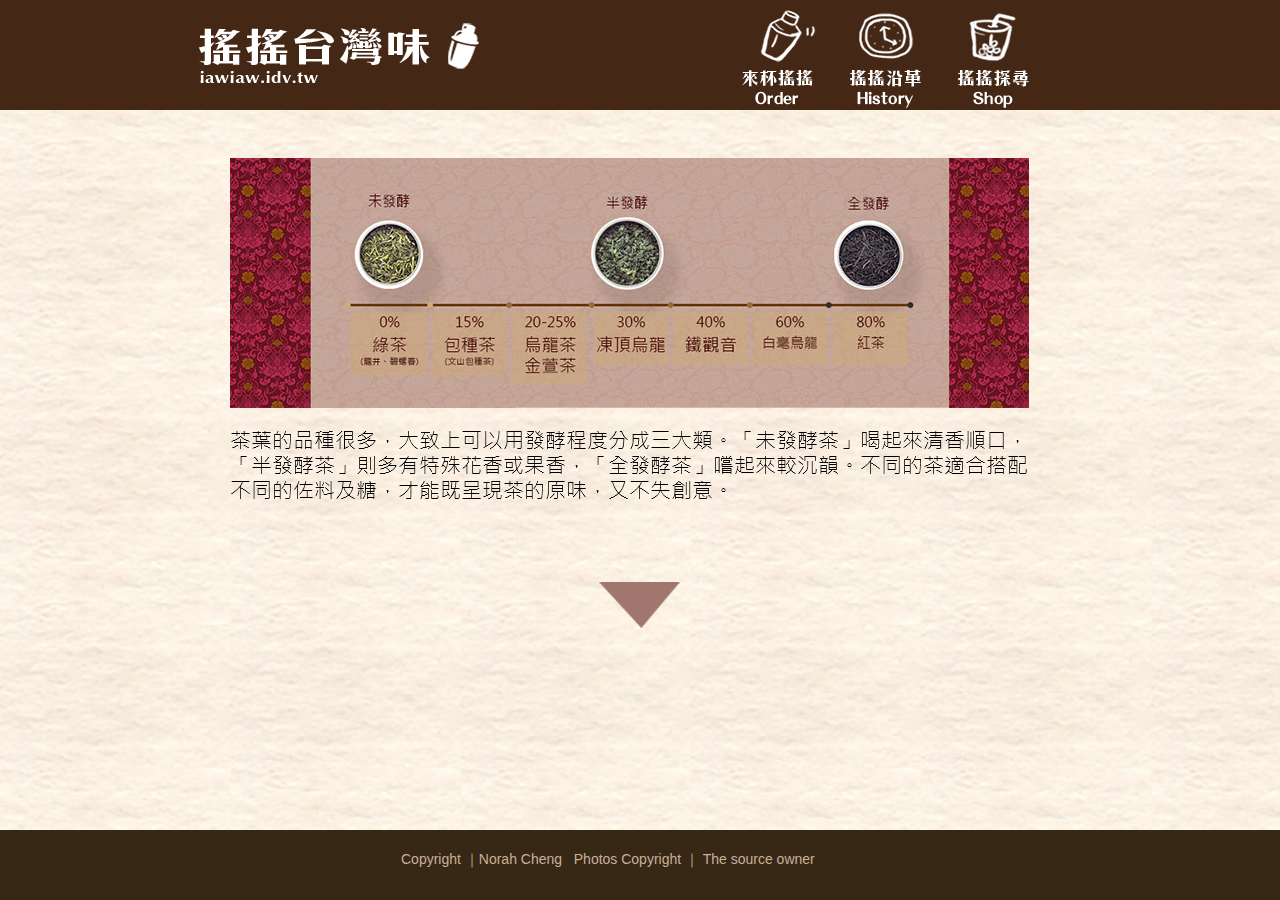
<file: taiwantea.html>
<!DOCTYPE html>
<html class="html" lang="en-US">
 <head>

  <script type="text/javascript">
   if(typeof Muse == "undefined") window.Muse = {}; window.Muse.assets = {"required":["jquery-1.8.3.min.js", "museutils.js", "jquery.watch.js", "jquery.musepolyfill.bgsize.js", "taiwantea.css"], "outOfDate":[]};
</script>
  
  <meta http-equiv="Content-type" content="text/html;charset=UTF-8"/>
  <meta name="generator" content="2015.0.0.309"/>
  <title>taiwantea</title>
  <!-- CSS -->
  <link rel="stylesheet" type="text/css" href="css/site_global.css?294701860"/>
  <link rel="stylesheet" type="text/css" href="css/master_c.css?4110901192"/>
  <link rel="stylesheet" type="text/css" href="css/taiwantea.css?368393055" id="pagesheet"/>
  <!-- Other scripts -->
  <script type="text/javascript">
   document.documentElement.className += ' js';
</script>
  <!-- JS includes -->
  <!--[if lt IE 9]>
  <script src="scripts/html5shiv.js?4241844378" type="text/javascript"></script>
  <![endif]-->
   </head>
 <body class="museBGSize">

  <div class="clearfix" id="page"><!-- column -->
   <div class="position_content" id="page_position_content">
    <div class="clearfix colelem" id="pu2536"><!-- group -->
     <div class="browser_width grpelem" id="u2536-bw">
      <div id="u2536"><!-- group -->
       <div class="clearfix" id="u2536_align_to_page">
        <a class="nonblock nontext clip_frame grpelem" id="u2537" href="index.html"><!-- image --><img class="block" id="u2537_img" src="images/img_logo-crop-u2537.png" alt="" width="336" height="86"/></a>
        <div class="clip_frame grpelem" id="u2541"><!-- image -->
         <img class="block" id="u2541_img" src="images/icn_oder-crop-u2541.png" alt="" width="81" height="62"/>
        </div>
        <div class="clip_frame grpelem" id="u2539"><!-- image -->
         <img class="block" id="u2539_img" src="images/icn_history-crop-u2539.png" alt="" width="72" height="62"/>
        </div>
        <div class="clip_frame grpelem" id="u2543"><!-- image -->
         <img class="block" id="u2543_img" src="images/icn_shop-crop-u2543.png" alt="" width="90" height="62"/>
        </div>
       </div>
      </div>
     </div>
     <a class="nonblock nontext museBGSize grpelem" id="u2756" href="order.html"><!-- simple frame --></a>
     <a class="nonblock nontext museBGSize grpelem" id="u2757" href="shop.html"><!-- simple frame --></a>
     <a class="nonblock nontext museBGSize grpelem" id="u2758" href="history.html"><!-- simple frame --></a>
    </div>
    <div class="clip_frame colelem" id="u1412"><!-- image -->
     <img class="block" id="u1412_img" src="images/teaintro.jpg" alt="" width="799" height="250"/>
    </div>
    <img class="colelem" id="u1419-4" alt="茶葉的品種很多，大致上可以用發酵程度分成三大類。「未發酵茶」喝起來清香順口，「半發酵茶」則多有特殊花香或果香，「全發酵茶」嚐起來較沉韻。不同的茶適合搭配不同的佐料及糖，才能既呈現茶的原味，又不失創意。" width="799" height="103" src="images/u1419-4.png"/><!-- rasterized frame -->
    <a class="nonblock nontext colelem" id="u2162" href="1.html"><!-- state-based BG images --></a>
    <div class="verticalspacer"></div>
    <div class="browser_width colelem" id="u2175-bw">
     <div id="u2175"><!-- group -->
      <div class="clearfix" id="u2175_align_to_page">
       <div class="clearfix grpelem" id="u2271-4"><!-- content -->
        <p><span id="u2271">Copyright ｜Norah Cheng&nbsp;&nbsp; Photos Copyright ｜ The source owner</span></p>
       </div>
      </div>
     </div>
    </div>
   </div>
  </div>
  <div class="preload_images">
   <img class="preload" src="images/bn_oder-order_over.png" alt=""/>
   <img class="preload" src="images/bn_oder-order_down.png" alt=""/>
   <img class="preload" src="images/bn_shop-order_over.png" alt=""/>
   <img class="preload" src="images/bn_shop-order_down.png" alt=""/>
   <img class="preload" src="images/bn_history-order_over.png" alt=""/>
   <img class="preload" src="images/bn_history-order_down.png" alt=""/>
   <img class="preload" src="images/u2162-r.png" alt=""/>
  </div>
  <!-- JS includes -->
  <script type="text/javascript">
   if (document.location.protocol != 'https:') document.write('\x3Cscript src="http://musecdn2.businesscatalyst.com/scripts/4.0/jquery-1.8.3.min.js" type="text/javascript">\x3C/script>');
</script>
  <script type="text/javascript">
   window.jQuery || document.write('\x3Cscript src="scripts/jquery-1.8.3.min.js" type="text/javascript">\x3C/script>');
</script>
  <script src="scripts/museutils.js?183364071" type="text/javascript"></script>
  <script src="scripts/jquery.musepolyfill.bgsize.js?4004268962" type="text/javascript"></script>
  <script src="scripts/jquery.watch.js?71412426" type="text/javascript"></script>
  <!-- Other scripts -->
  <script type="text/javascript">
   $(document).ready(function() { try {
(function(){var a={},b=function(a){if(a.match(/^rgb/))return a=a.replace(/\s+/g,"").match(/([\d\,]+)/gi)[0].split(","),(parseInt(a[0])<<16)+(parseInt(a[1])<<8)+parseInt(a[2]);if(a.match(/^\#/))return parseInt(a.substr(1),16);return 0};(function(){$('link[type="text/css"]').each(function(){var b=($(this).attr("href")||"").match(/\/?css\/([\w\-]+\.css)\?(\d+)/);b&&b[1]&&b[2]&&(a[b[1]]=b[2])})})();(function(){$("body").append('<div class="version" style="display:none; width:1px; height:1px;"></div>');
for(var c=$(".version"),d=0;d<Muse.assets.required.length;){var f=Muse.assets.required[d],g=f.match(/([\w\-\.]+)\.(\w+)$/),k=g&&g[1]?g[1]:null,g=g&&g[2]?g[2]:null;switch(g.toLowerCase()){case "css":k=k.replace(/\W/gi,"_").replace(/^([^a-z])/gi,"_$1");c.addClass(k);var g=b(c.css("color")),h=b(c.css("background-color"));g!=0||h!=0?(Muse.assets.required.splice(d,1),"undefined"!=typeof a[f]&&(g!=a[f]>>>24||h!=(a[f]&16777215))&&Muse.assets.outOfDate.push(f)):d++;c.removeClass(k);break;case "js":k.match(/^jquery-[\d\.]+/gi)&&
typeof $!="undefined"?Muse.assets.required.splice(d,1):d++;break;default:throw Error("Unsupported file type: "+g);}}c.remove();if(Muse.assets.outOfDate.length||Muse.assets.required.length)c="伺服器上的某些檔案可能遺失或不正確。請清除瀏覽器快取後再試一次。若問題持續發生，請聯絡網站作者。",(d=location&&location.search&&location.search.match&&location.search.match(/muse_debug/gi))&&Muse.assets.outOfDate.length&&(c+="\nOut of date: "+Muse.assets.outOfDate.join(",")),d&&Muse.assets.required.length&&(c+="\nMissing: "+Muse.assets.required.join(",")),alert(c)})()})();/* body */
Muse.Utils.transformMarkupToFixBrowserProblemsPreInit();/* body */
Muse.Utils.prepHyperlinks(true);/* body */
Muse.Utils.resizeHeight()/* resize height */
Muse.Utils.fullPage('#page');/* 100% height page */
Muse.Utils.showWidgetsWhenReady();/* body */
Muse.Utils.transformMarkupToFixBrowserProblems();/* body */
} catch(e) { if (e && 'function' == typeof e.notify) e.notify(); else Muse.Assert.fail('Error calling selector function:' + e); }});
</script>
   </body>
</html>
</file>
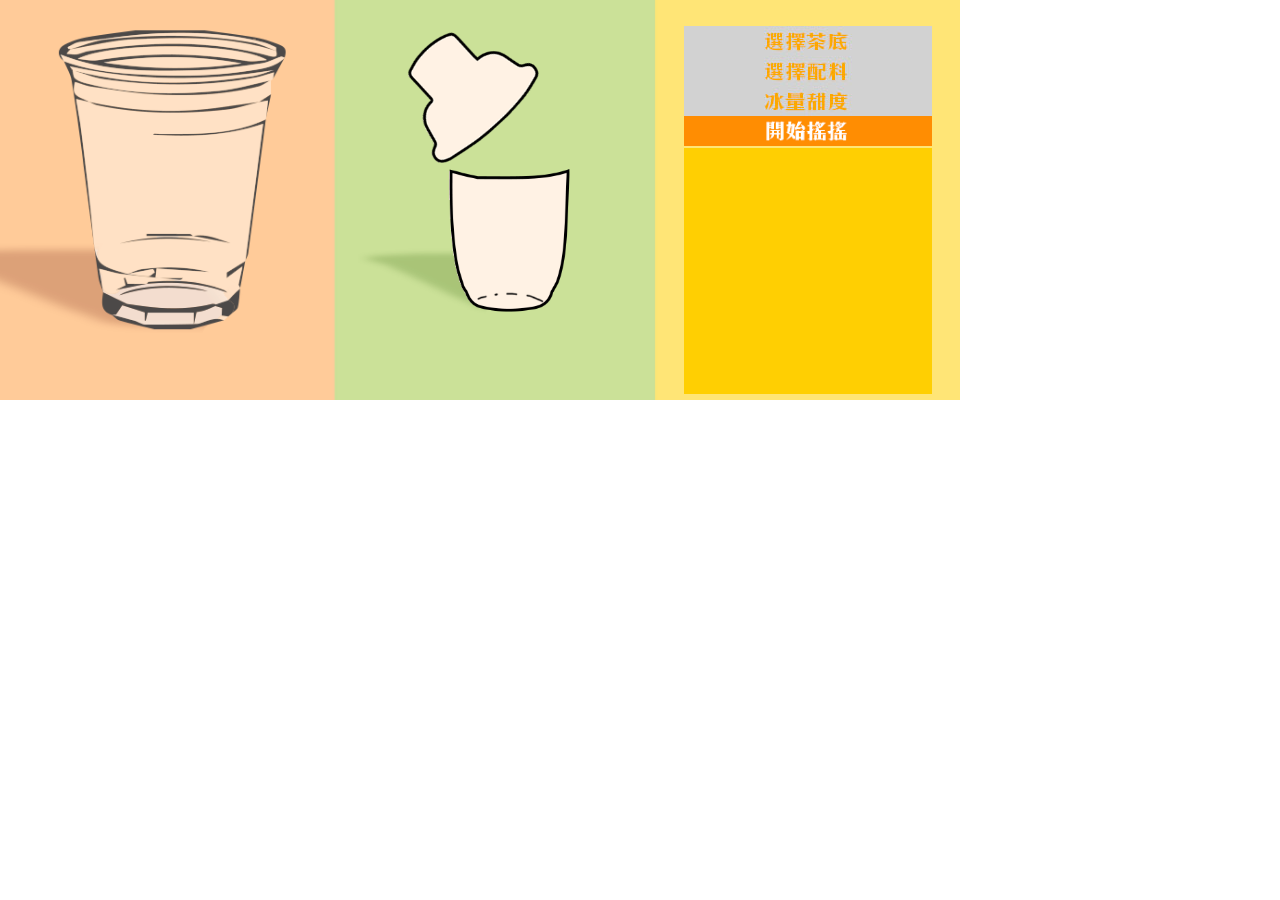
<file: assets/test1024/test1024.html>
<!DOCTYPE html>
<html xmlns="http://www.w3.org/1999/xhtml">
<head>
	<meta http-equiv="Content-Type" content="text/html; charset=utf-8"/>
	<meta http-equiv="X-UA-Compatible" content="IE=Edge"/>
	<title>Untitled</title>
<!--Adobe Edge Runtime-->

	<script>
	var custHtmlRoot=""; 
	var script = document.createElement('script'); 
	script.type= "text/javascript";
script.src = custHtmlRoot+"edge_includes/edge.6.0.0.min.js";
	var head = document.getElementsByTagName('head')[0], done=false;
	script.onload = script.onreadystatechange = function(){
		if (!done && (!this.readyState || this.readyState == 'loaded' || this.readyState == 'complete')) {
			done=true;
			var opts ={
    scaleToFit: "none",
    centerStage: "none",
    minW: "0px",
    maxW: "undefined",
    width: "960px",
    height: "400px"
};
			opts.htmlRoot =custHtmlRoot;
			AdobeEdge.loadComposition('test1024', 'EDGE-153604428', opts,
			{"dom":{}}, {"dom":{}});		
			script.onload = script.onreadystatechange = null;
			head.removeChild(script);
		}
	};
	head.appendChild(script);
	</script>
	
	    <style>
        .edgeLoad-EDGE-153604428 { visibility:hidden; }
    </style>

<!--Adobe Edge Runtime End-->

</head>
<body style="margin:0;padding:0;">
	<div id="Stage" class="EDGE-153604428">
	</div>
</body>
</html>
</file>
<file: css/site_global.css>
a:hover
{
	color: #29ABE2;
	text-decoration: inherit;
}

a.nontext /* used to override default properties of 'a' tag */
{
	color: black;
	text-decoration: none;
	font-style: normal;
	font-weight: normal;
}

html
{
	min-height: 100%;
	min-width: 100%;
	-ms-text-size-adjust: none;
}

body,div,dl,dt,dd,ul,ol,li,nav,h1,h2,h3,h4,h5,h6,pre,code,form,fieldset,legend,input,button,textarea,p,blockquote,th,td,a
{
	margin: 0;
	padding: 0;
	border-width: 0;
	-webkit-transform-origin: left top;
	-ms-transform-origin: left top;
	-o-transform-origin: left top;
	transform-origin: left top;
}

table
{
	border-collapse: collapse;
	border-spacing: 0;
}

fieldset,img
{
	border: 0;
	-webkit-transform-origin: left top;
	-ms-transform-origin: left top;
	-o-transform-origin: left top;
	transform-origin: left top;
}

address,caption,cite,code,dfn,em,strong,th,var,optgroup
{
	font-style: inherit;
	font-weight: inherit;
}

del,ins
{
	text-decoration: none;
}

li
{
	list-style: none;
}

caption,th
{
	text-align: left;
}

h1,h2,h3,h4,h5,h6
{
	font-size: 100%;
	font-weight: inherit;
}

input,button,textarea,select,optgroup,option
{
	font-family: inherit;
	font-size: inherit;
	font-style: inherit;
	font-weight: inherit;
}

body
{
	font-family: Arial, Helvetica Neue, Helvetica, sans-serif;
	text-align: left;
	font-size: 14px;
	line-height: 17px;
	word-wrap: break-word;
	text-rendering: optimizeLegibility;/* kerning, primarily */
	-moz-font-feature-settings: 'liga';
	-ms-font-feature-settings: 'liga';
	-webkit-font-feature-settings: 'liga';
	font-feature-settings: 'liga';
}

@media screen and (-webkit-min-device-pixel-ratio:0)
{
	body { text-rendering:auto; }
}

a
{
	color: inherit;
	text-decoration: inherit;
}

.normal_text
{
	color: #000000;
	direction: ltr;
	font-family: Arial, Helvetica Neue, Helvetica, sans-serif;
	font-size: 14px;
	font-style: normal;
	font-weight: normal;
	letter-spacing: 0px;
	line-height: 17px;
	text-align: left;
	text-decoration: none;
	text-indent: 0px;
	text-transform: none;
	vertical-align: 0px;
	padding: 0px;
}

.list0 li:before
{
	position: absolute;
	right: 100%;
	letter-spacing: 0px;
	text-decoration: none;
	font-weight: normal;
	font-style: normal;
}

.rtl-list li:before
{
	right: auto;
	left: 100%;
}

.nls-None > li:before,.nls-None .list3 > li:before,.nls-None .list6 > li:before
{
	margin-right: 6px;
	content: '•';
}

.nls-None .list1 > li:before,.nls-None .list4 > li:before,.nls-None .list7 > li:before
{
	margin-right: 6px;
	content: '○';
}

.nls-None,.nls-None .list1,.nls-None .list2,.nls-None .list3,.nls-None .list4,.nls-None .list5,.nls-None .list6,.nls-None .list7,.nls-None .list8
{
	padding-left: 34px;
}

.nls-None.rtl-list,.nls-None .list1.rtl-list,.nls-None .list2.rtl-list,.nls-None .list3.rtl-list,.nls-None .list4.rtl-list,.nls-None .list5.rtl-list,.nls-None .list6.rtl-list,.nls-None .list7.rtl-list,.nls-None .list8.rtl-list
{
	padding-left: 0px;
	padding-right: 34px;
}

.nls-None .list2 > li:before,.nls-None .list5 > li:before,.nls-None .list8 > li:before
{
	margin-right: 6px;
	content: '-';
}

.nls-None.rtl-list > li:before,.nls-None .list1.rtl-list > li:before,.nls-None .list2.rtl-list > li:before,.nls-None .list3.rtl-list > li:before,.nls-None .list4.rtl-list > li:before,.nls-None .list5.rtl-list > li:before,.nls-None .list6.rtl-list > li:before,.nls-None .list7.rtl-list > li:before,.nls-None .list8.rtl-list > li:before
{
	margin-right: 0px;
	margin-left: 6px;
}

.TabbedPanelsTab
{
	white-space: nowrap;
}

.MenuBar  .MenuBarView,.MenuBar  .SubMenuView /* Resets for ul and li in menus */
{
	display: block;
	list-style: none;
}

.MenuBar .SubMenu
{
	display: none;
	position: absolute;
}

.NoWrap
{
	white-space: nowrap;
	word-wrap: normal;
}

.rootelem /* the root of the artwork tree */
{
	margin-left: auto;
	margin-right: auto;
}

.colelem /* a child element of a column */
{
	display: inline;
	float: left;
	clear: both;
}

.colelem100 /* a child element of a column that is 100% width */
{
	clear: both;
}

.grpelem /* a child element of a group */
{
	display: inline;
	float: left;
}

.clearfix:after /* force a container to fit around floated items */
{
	content: "\0020";
	visibility: hidden;
	display: block;
	height: 0;
	clear: both;
}

*:first-child+html .clearfix /* IE7 */
{
	zoom: 1;
}

.clip_frame /* used to clip the contents as in the case of an image frame */
{
	overflow: hidden;
}

.inclusion_context /* context for positioning a group of elements that share the same height */
{
	display: table;
	table-layout: fixed;
	width: 0.01px;
}

.inclelem /* element of an inclusion context */
{
	display: table-cell;
	vertical-align: top;
}

.f3s_mid /* 3-slice frame, middle slice */
{
	background-repeat: repeat;
}

.f3s_top,.f3s_bot /* 3-slice frame, top slice */
{
	background-repeat: no-repeat;
}

.f9s_top_left,.f9s_bot_left /* 9-slice frame, left corner slice */
{
	background-repeat: no-repeat;
	background-position: left;
}

.f9s_top_right,.f9s_bot_right /* 9-slice frame, right corner slice */
{
	background-repeat: no-repeat;
	background-position: right;
}

.f9s_top_mid,.f9s_bot_mid /* 9-slice frame, top/bottom horizontal slice */
{
	background-repeat: repeat-x;
	background-position: 0px 0px;
}

.f9s_mid_left /* 9-slice frame, left vertical slice */
{
	background-repeat: repeat-y;
	background-position: left;
}

.f9s_mid_right /* 9-slice frame, right vertical slice */
{
	background-repeat: repeat-y;
	background-position: right;
}

.f9s_center /* 9-slice frame, center slice */
{
	background-repeat: repeat;
	background-position: 0px 0px;
}

.popup_anchor /* anchors an abspos popup */
{
	position: relative;
	width: 0px;
	height: 0px;
}

.popup_element
{
	z-index: 100000;
}

.svg
{
	display: block;
	vertical-align: top;
}

span.wrap /* used to force wrap after floated array when nested inside a paragraph */
{
	content: '';
	clear: left;
	display: block;
}

span.actAsInlineDiv /* used to simulate a DIV with inline display when already nested inside a paragraph */
{
	display: inline-block;
}

.position_content,.excludeFromNormalFlow /* used when child content is larger than parent */
{
	float: left;
}

.preload_images /* used to preload images used in non-default states */
{
	position: absolute;
	overflow: hidden;
	left: -9999px;
	top: -9999px;
	height: 1px;
	width: 1px;
}

preload /* used to specifiy the dimension of preload item */
{
	height: 1px;
	width: 1px;
}

.animateStates
{
	-webkit-transition: 0.3s ease-in-out;
	-moz-transition: 0.3s ease-in-out;
	-o-transition: 0.3s ease-in-out;
	transition: 0.3s ease-in-out;
}

input:focus,textarea:focus /* remove default focussed input styling */
{
	outline: none;
}

textarea
{
	resize: none;
	overflow: auto;
}

.fld-prompt /* form placeholders cursor behavior */
{
	pointer-events: none;
}

.wrapped-input /* form inputs & placeholders let div styling show thru */
{
	position: absolute;
	top: 0;
	left: 0;
	background: transparent;
	border: none;
}

.submit-btn /* form submit buttons on top of sibling elements */
{
	z-index: 50000;
	cursor: pointer;
}

.anchor_item /* used to specify anchor properties */
{
	width: 22px;
	height: 18px;
}

.MenuBar .SubMenuVisible,.MenuBarVertical .SubMenuVisible,.MenuBar .SubMenu .SubMenuVisible,.popup_element.Active,span.actAsPara,.actAsDiv,a.nonblock.nontext,img.block
{
	display: block;
}

.ose_ei
{
	visibility: hidden;
	z-index: 0;
}

.widget_invisible,.js .invi,.js .mse_pre_init,.js .an_invi /* used to hide the widget before loaded */
{
	visibility: hidden;
}

.no_vert_scroll
{
	overflow-y: hidden;
}

.always_vert_scroll
{
	overflow-y: scroll;
}

.always_horz_scroll
{
	overflow-x: scroll;
}

.popup_element.Inactive,.js .disn,.hidden
{
	display: none;
}

.fullscreen
{
	overflow: hidden;
	left: 0px;
	top: 0px;
	position: fixed;
	height: 100%;
	width: 100%;
	-moz-box-sizing: border-box;
	-webkit-box-sizing: border-box;
	-ms-box-sizing: border-box;
	box-sizing: border-box;
}

.fullwidth
{
	position: absolute;
}

.borderbox
{
	-moz-box-sizing: border-box;
	-webkit-box-sizing: border-box;
	-ms-box-sizing: border-box;
	box-sizing: border-box;
}

.scroll_wrapper
{
	position: absolute;
	overflow: auto;
	left: 0px;
	right: 0px;
	top: 0px;
	bottom: 0px;
	padding-top: 0px;
	padding-bottom: 0px;
	margin-top: 0px;
	margin-bottom: 0px;
}

.browser_width > *
{
	position: absolute;
	left: 0px;
	right: 0px;
}

.list0 li,.MenuBar .MenuItemContainer,.SlideShowContentPanel .fullscreen img
{
	position: relative;
}

.accordion_wrapper
{
	display: inline;
	float: left;
	width: 0px;
}

.fld-checkbox input[type=checkbox],.fld-radiobutton input[type=radio] /* Hide native checkbox */
{
	position: absolute;
	overflow: hidden;
	clip: rect(0px, 0px, 0px, 0px);
	height: 1px;
	width: 1px;
	margin: -1px;
	padding: 0;
	border: 0;
}

.fld-checkbox input[type=checkbox] + label,.fld-radiobutton input[type=radio] + label
{
	display: inline-block;
	background-repeat: no-repeat;
	cursor: pointer;
	float: left;
	width: 100%;
	height: 100%;
}

.pointer_cursor,.fld-recaptcha-mode,.fld-recaptcha-refresh,.fld-recaptcha-help
{
	cursor: pointer;
}

p,h1,h2,h3,h4,h5,h6,ol,ul,span.actAsPara /* disable Android font boosting */
{
	max-height: 1000000px;
}

.superscript
{
	vertical-align: super;
	font-size: 66%;
	line-height: 0;
}

.subscript
{
	vertical-align: sub;
	font-size: 66%;
	line-height: 0;
}

.wp-slideshow-clip,.SlideShowWidget /* disable pointer events on slide shows */
{
	-ms-touch-action: none;
	touch-action: none;
}
</file>
<file: css/master_d.css>
#u2552
{
	background-color: #442715;
}

#u2765
{
	position: relative;
	background: transparent url("../images/bn_oder-order_normal.png") no-repeat left top;
	background-size: contain;
}

#u2765:hover
{
	background: transparent url("../images/bn_oder-order_over.png") no-repeat left top;
	background-size: contain;
}

#u2765.MuseLinkActive
{
	background: transparent url("../images/bn_oder-order_down.png") no-repeat left top;
	background-size: contain;
}

#u2766
{
	position: relative;
	background: transparent url("../images/bn_shop-order_normal.png") no-repeat left top;
	background-size: contain;
}

#u2766:hover
{
	background: transparent url("../images/bn_shop-order_over.png") no-repeat left top;
	background-size: contain;
}

#u2766.MuseLinkActive
{
	background: transparent url("../images/bn_shop-order_down.png") no-repeat left top;
	background-size: contain;
}

#u2767
{
	position: relative;
	background: transparent url("../images/bn_history-order_normal.png") no-repeat left top;
	background-size: contain;
}

#u2767:hover
{
	background: transparent url("../images/bn_history-order_over.png") no-repeat left top;
	background-size: contain;
}

#u2767.MuseLinkActive
{
	background: transparent url("../images/bn_history-order_down.png") no-repeat left top;
	background-size: contain;
}

#menuu1325
{
	border-style: none;
	border-color: transparent;
	background-color: transparent;
	position: relative;
}

#u1341
{
	background-color: #FFFFFF;
	background-color: rgba(255,255,255,0.49);
	border-radius: 20px;
	position: relative;
	-pie-background: rgba(255,255,255,0.49);
}

#u1341:hover
{
	background-color: #E3D9CD;
	background-color: rgba(199,178,153,0.49);
	-pie-background: rgba(199,178,153,0.49);
}

#u1341:active
{
	background-color: #D3BEAA;
	background-color: rgba(166,124,82,0.49);
	-pie-background: rgba(166,124,82,0.49);
}

#u1341.MuseMenuActive
{
	background-color: #AAA4A1;
	background-color: rgba(83,71,65,0.49);
	-pie-background: rgba(83,71,65,0.49);
}

#u1343-4_clip
{
	overflow: hidden;
	vertical-align: top;
}

#u1343-4_img
{
	display: block;
}

#u1327
{
	background-color: #FFFFFF;
	background-color: rgba(255,255,255,0.49);
	border-radius: 20px;
	position: relative;
	-pie-background: rgba(255,255,255,0.49);
}

#u1327:hover
{
	background-color: #E3D9CD;
	background-color: rgba(199,178,153,0.49);
	-pie-background: rgba(199,178,153,0.49);
}

#u1327:active
{
	background-color: #D3BEAA;
	background-color: rgba(166,124,82,0.49);
	-pie-background: rgba(166,124,82,0.49);
}

#u1327.MuseMenuActive
{
	background-color: #AAA4A1;
	background-color: rgba(83,71,65,0.49);
	-pie-background: rgba(83,71,65,0.49);
}

#u1330
{
	vertical-align: top;
	position: relative;
	background: url("../images/u1330.png") no-repeat 0px 0px;
}

#u1327.MuseMenuActive #u1330
{
	background: url("../images/u1330-a.png") no-repeat 0px 0px;
}

#u1334
{
	background-color: #FFFFFF;
	background-color: rgba(255,255,255,0.49);
	border-radius: 20px;
	position: relative;
	-pie-background: rgba(255,255,255,0.49);
}

#u1334:hover
{
	background-color: #E3D9CD;
	background-color: rgba(199,178,153,0.49);
	-pie-background: rgba(199,178,153,0.49);
}

#u1334:active
{
	background-color: #D3BEAA;
	background-color: rgba(166,124,82,0.49);
	-pie-background: rgba(166,124,82,0.49);
}

#u1334.MuseMenuActive
{
	background-color: #AAA4A1;
	background-color: rgba(83,71,65,0.49);
	-pie-background: rgba(83,71,65,0.49);
}

#u1337
{
	vertical-align: top;
	position: relative;
	background: url("../images/u1337.png") no-repeat 0px 0px;
}

#u1334.MuseMenuActive #u1337
{
	background: url("../images/u1337-a.png") no-repeat 0px 0px;
}

#u2553,#u2761,#u2759,#u2763,#u1322,#u1340,#u1326,#u1333,#u1347
{
	background-color: transparent;
	position: relative;
}

#u1350
{
	background-color: #FFFFFF;
	background-color: rgba(255,255,255,0.49);
	border-radius: 20px;
	position: relative;
	-pie-background: rgba(255,255,255,0.49);
}

#u1350:hover
{
	background-color: #E3D9CD;
	background-color: rgba(199,178,153,0.49);
	-pie-background: rgba(199,178,153,0.49);
}

#u1350:active
{
	background-color: #D3BEAA;
	background-color: rgba(166,124,82,0.49);
	-pie-background: rgba(166,124,82,0.49);
}

#u1350.MuseMenuActive
{
	background-color: #AAA4A1;
	background-color: rgba(83,71,65,0.49);
	-pie-background: rgba(83,71,65,0.49);
}

#u1352
{
	vertical-align: top;
	position: relative;
	background: url("../images/u1352.png") no-repeat 0px 0px;
}

#u1350.MuseMenuActive #u1352
{
	background: url("../images/u1352-a.png") no-repeat 0px 0px;
}

.MenuItem /* unifiedNavBar */
{
	cursor: pointer;
}

#u2176
{
	border-style: none;
	border-color: transparent;
	background-color: #372715;
}

#u2552_align_to_page,#u1343-4,#u2176_align_to_page
{
	position: relative;
}

#u2272-4
{
	background-color: transparent;
	color: #C7B299;
	position: relative;
}

#u2272
{
	color: #C7B299;
}
</file>
<file: css/1.css>
.version._1 /* version checker */
{
	color: #0000FB;
	background-color: #DEDF17;
}

.html
{
	background: #FFFFFF url("../images/bg1.jpg") repeat left top scroll;
}

#page
{
	z-index: 1;
	width: 960px;
	min-height: 821px;
	background-image: none;
	border-style: none;
	border-color: transparent;
	background-color: transparent;
	margin-left: auto;
	margin-right: auto;
}

#page_position_content
{
	width: 0.01px;
}

#pu2552
{
	width: 0.01px;
	margin-left: -100px;
}

#u2552
{
	z-index: 31;
	min-height: 101px;
	padding-bottom: 9px;
}

#u2553
{
	z-index: 32;
	width: 336px;
	margin-right: -10000px;
	margin-top: 15px;
	left: 120px;
}

#u2761
{
	z-index: 36;
	width: 80px;
	margin-right: -10000px;
	margin-top: 4px;
	left: 682px;
}

#u2759
{
	z-index: 34;
	width: 71px;
	margin-right: -10000px;
	margin-top: 4px;
	left: 792px;
}

#u2763
{
	z-index: 38;
	width: 89px;
	margin-right: -10000px;
	margin-top: 4px;
	left: 888px;
}

#u2552-bw
{
	z-index: 31;
	min-height: 101px;
}

#u2765
{
	z-index: 40;
	width: 138px;
	height: 47px;
	margin-right: -10000px;
	margin-top: 63px;
	left: 648px;
}

#u2765:hover
{
	width: 138px;
	height: 47px;
	min-height: 0px;
	margin: 63px -10000px 0px 0px;
}

#u2766
{
	z-index: 41;
	width: 138px;
	height: 47px;
	margin-right: -10000px;
	margin-top: 63px;
	left: 864px;
}

#u2765.MuseLinkActive,#u2766:hover
{
	width: 138px;
	height: 47px;
	min-height: 0px;
	margin: 63px -10000px 0px 0px;
}

#u2767
{
	z-index: 42;
	width: 138px;
	height: 47px;
	margin-right: -10000px;
	margin-top: 63px;
	left: 756px;
}

#u2766.MuseLinkActive,#u2767:hover
{
	width: 138px;
	height: 47px;
	min-height: 0px;
	margin: 63px -10000px 0px 0px;
}

#u2767.MuseLinkActive
{
	width: 138px;
	height: 47px;
	min-height: 0px;
	margin: 63px -10000px 0px 0px;
}

#pu1322
{
	width: 0.01px;
	margin-left: -100px;
	margin-top: 36px;
}

#u1322
{
	z-index: 2;
	width: 1116px;
	margin-right: -10000px;
}

#menuu1325
{
	z-index: 4;
	width: 684px;
	margin-right: -10000px;
	margin-top: 26px;
	left: 228px;
}

#u1340
{
	width: 169px;
	min-height: 45px;
	margin-right: -10000px;
}

#u1341
{
	width: 169px;
	padding-bottom: 21px;
}

#u1341:hover
{
	width: 169px;
	min-height: 0px;
	margin: 0px;
}

#u1341:active
{
	width: 169px;
	min-height: 0px;
	margin: 0px;
}

#u1343-4_clip
{
	width: 169px;
	height: 24px;
}

#u1343-4
{
	margin-right: -10000px;
	top: 10px;
}

#u1326
{
	width: 169px;
	min-height: 45px;
	margin-right: -10000px;
	left: 171px;
}

#u1327
{
	width: 169px;
	padding-bottom: 21px;
}

#u1341.MuseMenuActive,#u1327:hover
{
	width: 169px;
	min-height: 0px;
	margin: 0px;
}

#u1327:active
{
	width: 169px;
	min-height: 0px;
	margin: 0px;
}

#u1327.MuseMenuActive
{
	width: 169px;
	min-height: 0px;
	margin: 0px;
}

#u1330
{
	height: 24px;
	width: 169px;
	margin-right: -10000px;
	top: 10px;
}

#u1333
{
	width: 170px;
	min-height: 45px;
	margin-right: -10000px;
	left: 342px;
}

#u1334
{
	width: 170px;
	padding-bottom: 21px;
}

#u1334:hover
{
	width: 170px;
	min-height: 0px;
	margin: 0px;
}

#u1334:active
{
	width: 170px;
	min-height: 0px;
	margin: 0px;
}

#u1347
{
	width: 170px;
	min-height: 45px;
	margin-right: -10000px;
	left: 514px;
}

#u1350
{
	width: 170px;
	padding-bottom: 21px;
}

#u1334.MuseMenuActive,#u1350:hover
{
	width: 170px;
	min-height: 0px;
	margin: 0px;
}

#u1350:active
{
	width: 170px;
	min-height: 0px;
	margin: 0px;
}

#u1350.MuseMenuActive
{
	width: 170px;
	min-height: 0px;
	margin: 0px;
}

#u1337,#u1352
{
	height: 24px;
	width: 170px;
	margin-right: -10000px;
	top: 10px;
}

#u1231-8
{
	z-index: 43;
	display: block;
	vertical-align: top;
	position: relative;
	margin-right: -10000px;
	margin-top: 98px;
	left: 651px;
}

#u1232
{
	z-index: 51;
	width: 512px;
	background-color: transparent;
	position: relative;
	margin-right: -10000px;
	margin-top: 103px;
	left: 117px;
}

#u1232_clip
{
	overflow: hidden;
	width: 512px;
	height: 313px;
}

#u1232_img
{
	margin-top: -29px;
}

#u2176
{
	z-index: 26;
	min-height: 65px;
	padding-bottom: 35px;
}

#u2552_align_to_page,#u2176_align_to_page
{
	margin-left: auto;
	margin-right: auto;
	width: 960px;
	left: -100px;
}

#u2272-4
{
	z-index: 27;
	width: 472px;
	min-height: 29px;
	margin-right: -10000px;
	margin-top: 36px;
	left: 361px;
}

#u2176-bw
{
	z-index: 26;
	min-height: 65px;
	margin-top: 111px;
}

body
{
	position: relative;
	min-width: 960px;
}

#page .verticalspacer
{
	clear: both;
}
</file>
<file: css/2.css>
.version._2 /* version checker */
{
	color: #000001;
	background-color: #215C90;
}

.html
{
	background: #FFFFFF url("../images/bg1.jpg") repeat left top scroll;
}

#page
{
	z-index: 1;
	width: 960px;
	min-height: 820.9565185830429px;
	background-image: none;
	border-style: none;
	border-color: transparent;
	background-color: transparent;
	padding-bottom: 0px;
	margin-left: auto;
	margin-right: auto;
}

#page_position_content
{
	width: 0.01px;
}

#pu2552
{
	width: 0.01px;
	margin-left: -100px;
}

#u2552
{
	z-index: 31;
	min-height: 101px;
	padding-bottom: 9px;
}

#u2553
{
	z-index: 32;
	width: 336px;
	margin-right: -10000px;
	margin-top: 15px;
	left: 120px;
}

#u2761
{
	z-index: 36;
	width: 80px;
	margin-right: -10000px;
	margin-top: 4px;
	left: 682px;
}

#u2759
{
	z-index: 34;
	width: 71px;
	margin-right: -10000px;
	margin-top: 4px;
	left: 792px;
}

#u2763
{
	z-index: 38;
	width: 89px;
	margin-right: -10000px;
	margin-top: 4px;
	left: 888px;
}

#u2552-bw
{
	z-index: 31;
	min-height: 101px;
}

#u2765
{
	z-index: 40;
	width: 138px;
	height: 47px;
	margin-right: -10000px;
	margin-top: 63px;
	left: 648px;
}

#u2765:hover
{
	width: 138px;
	height: 47px;
	min-height: 0px;
	margin: 63px -10000px 0px 0px;
}

#u2766
{
	z-index: 41;
	width: 138px;
	height: 47px;
	margin-right: -10000px;
	margin-top: 63px;
	left: 864px;
}

#u2765.MuseLinkActive,#u2766:hover
{
	width: 138px;
	height: 47px;
	min-height: 0px;
	margin: 63px -10000px 0px 0px;
}

#u2767
{
	z-index: 42;
	width: 138px;
	height: 47px;
	margin-right: -10000px;
	margin-top: 63px;
	left: 756px;
}

#u2766.MuseLinkActive,#u2767:hover
{
	width: 138px;
	height: 47px;
	min-height: 0px;
	margin: 63px -10000px 0px 0px;
}

#u2767.MuseLinkActive
{
	width: 138px;
	height: 47px;
	min-height: 0px;
	margin: 63px -10000px 0px 0px;
}

#pu1322
{
	width: 0.01px;
	margin-left: -100px;
	margin-top: 36px;
}

#u1322
{
	z-index: 2;
	width: 1116px;
	margin-right: -10000px;
}

#menuu1325
{
	z-index: 4;
	width: 684px;
	margin-right: -10000px;
	margin-top: 26px;
	left: 228px;
}

#u1340
{
	width: 169px;
	min-height: 45px;
	margin-right: -10000px;
}

#u1341
{
	width: 169px;
	padding-bottom: 21px;
}

#u1341:hover
{
	width: 169px;
	min-height: 0px;
	margin: 0px;
}

#u1341:active
{
	width: 169px;
	min-height: 0px;
	margin: 0px;
}

#u1343-4_clip
{
	width: 169px;
	height: 24px;
}

#u1343-4
{
	margin-right: -10000px;
	top: 10px;
}

#u1326
{
	width: 169px;
	min-height: 45px;
	margin-right: -10000px;
	left: 171px;
}

#u1327
{
	width: 169px;
	padding-bottom: 21px;
}

#u1341.MuseMenuActive,#u1327:hover
{
	width: 169px;
	min-height: 0px;
	margin: 0px;
}

#u1327:active
{
	width: 169px;
	min-height: 0px;
	margin: 0px;
}

#u1327.MuseMenuActive
{
	width: 169px;
	min-height: 0px;
	margin: 0px;
}

#u1330
{
	height: 24px;
	width: 169px;
	margin-right: -10000px;
	top: 10px;
}

#u1333
{
	width: 170px;
	min-height: 45px;
	margin-right: -10000px;
	left: 342px;
}

#u1334
{
	width: 170px;
	padding-bottom: 21px;
}

#u1334:hover
{
	width: 170px;
	min-height: 0px;
	margin: 0px;
}

#u1334:active
{
	width: 170px;
	min-height: 0px;
	margin: 0px;
}

#u1347
{
	width: 170px;
	min-height: 45px;
	margin-right: -10000px;
	left: 514px;
}

#u1350
{
	width: 170px;
	padding-bottom: 21px;
}

#u1334.MuseMenuActive,#u1350:hover
{
	width: 170px;
	min-height: 0px;
	margin: 0px;
}

#u1350:active
{
	width: 170px;
	min-height: 0px;
	margin: 0px;
}

#u1350.MuseMenuActive
{
	width: 170px;
	min-height: 0px;
	margin: 0px;
}

#u1337,#u1352
{
	height: 24px;
	width: 170px;
	margin-right: -10000px;
	top: 10px;
}

#u1383
{
	z-index: 43;
	width: 1116px;
	background-color: transparent;
	position: relative;
	margin-right: -10000px;
	margin-top: 546px;
}

#u1358
{
	z-index: 45;
	width: 390px;
	background-color: transparent;
	position: relative;
	margin-right: -10000px;
	margin-top: 146px;
	left: 165px;
}

#u1370
{
	z-index: 47;
	width: 391px;
	background-color: transparent;
	position: relative;
	margin-right: -10000px;
	margin-top: 407px;
	left: 165px;
}

#u1370_clip
{
	overflow: hidden;
	width: 391px;
	height: 277px;
}

#u1370_img
{
	margin: -14px -17px -7px;
}

#u1382-12
{
	z-index: 49;
	display: block;
	vertical-align: top;
	position: relative;
	margin-right: -10000px;
	margin-top: 110px;
	left: 596px;
}

#u2176
{
	z-index: 26;
	min-height: 65px;
	padding-bottom: 35px;
}

#u2552_align_to_page,#u2176_align_to_page
{
	margin-left: auto;
	margin-right: auto;
	width: 960px;
	left: -100px;
}

#u2272-4
{
	z-index: 27;
	width: 472px;
	min-height: 29px;
	margin-right: -10000px;
	margin-top: 36px;
	left: 361px;
}

#u2176-bw
{
	z-index: 26;
	min-height: 65px;
	margin-top: 111px;
}

body
{
	position: relative;
	min-width: 960px;
}

#page .verticalspacer
{
	clear: both;
}
</file>
<file: css/3.css>
.version._3 /* version checker */
{
	color: #0000F4;
	background-color: #AB3FD8;
}

.html
{
	background: #FFFFFF url("../images/bg1.jpg") repeat left top scroll;
}

#page
{
	z-index: 1;
	width: 960px;
	min-height: 821px;
	background-image: none;
	border-style: none;
	border-color: transparent;
	background-color: transparent;
	margin-left: auto;
	margin-right: auto;
}

#page_position_content
{
	width: 0.01px;
}

#pu2552
{
	width: 0.01px;
	margin-left: -100px;
}

#u2552
{
	z-index: 31;
	min-height: 101px;
	padding-bottom: 9px;
}

#u2553
{
	z-index: 32;
	width: 336px;
	margin-right: -10000px;
	margin-top: 15px;
	left: 120px;
}

#u2761
{
	z-index: 36;
	width: 80px;
	margin-right: -10000px;
	margin-top: 4px;
	left: 682px;
}

#u2759
{
	z-index: 34;
	width: 71px;
	margin-right: -10000px;
	margin-top: 4px;
	left: 792px;
}

#u2763
{
	z-index: 38;
	width: 89px;
	margin-right: -10000px;
	margin-top: 4px;
	left: 888px;
}

#u2552-bw
{
	z-index: 31;
	min-height: 101px;
}

#u2765
{
	z-index: 40;
	width: 138px;
	height: 47px;
	margin-right: -10000px;
	margin-top: 63px;
	left: 648px;
}

#u2765:hover
{
	width: 138px;
	height: 47px;
	min-height: 0px;
	margin: 63px -10000px 0px 0px;
}

#u2766
{
	z-index: 41;
	width: 138px;
	height: 47px;
	margin-right: -10000px;
	margin-top: 63px;
	left: 864px;
}

#u2765.MuseLinkActive,#u2766:hover
{
	width: 138px;
	height: 47px;
	min-height: 0px;
	margin: 63px -10000px 0px 0px;
}

#u2767
{
	z-index: 42;
	width: 138px;
	height: 47px;
	margin-right: -10000px;
	margin-top: 63px;
	left: 756px;
}

#u2766.MuseLinkActive,#u2767:hover
{
	width: 138px;
	height: 47px;
	min-height: 0px;
	margin: 63px -10000px 0px 0px;
}

#u2767.MuseLinkActive
{
	width: 138px;
	height: 47px;
	min-height: 0px;
	margin: 63px -10000px 0px 0px;
}

#pu1322
{
	width: 0.01px;
	margin-left: -100px;
	margin-top: 36px;
}

#u1322
{
	z-index: 2;
	width: 1116px;
	margin-right: -10000px;
}

#menuu1325
{
	z-index: 4;
	width: 684px;
	margin-right: -10000px;
	margin-top: 26px;
	left: 228px;
}

#u1340
{
	width: 169px;
	min-height: 45px;
	margin-right: -10000px;
}

#u1341
{
	width: 169px;
	padding-bottom: 21px;
}

#u1341:hover
{
	width: 169px;
	min-height: 0px;
	margin: 0px;
}

#u1341:active
{
	width: 169px;
	min-height: 0px;
	margin: 0px;
}

#u1343-4_clip
{
	width: 169px;
	height: 24px;
}

#u1343-4
{
	margin-right: -10000px;
	top: 10px;
}

#u1326
{
	width: 169px;
	min-height: 45px;
	margin-right: -10000px;
	left: 171px;
}

#u1327
{
	width: 169px;
	padding-bottom: 21px;
}

#u1341.MuseMenuActive,#u1327:hover
{
	width: 169px;
	min-height: 0px;
	margin: 0px;
}

#u1327:active
{
	width: 169px;
	min-height: 0px;
	margin: 0px;
}

#u1327.MuseMenuActive
{
	width: 169px;
	min-height: 0px;
	margin: 0px;
}

#u1330
{
	height: 24px;
	width: 169px;
	margin-right: -10000px;
	top: 10px;
}

#u1333
{
	width: 170px;
	min-height: 45px;
	margin-right: -10000px;
	left: 342px;
}

#u1334
{
	width: 170px;
	padding-bottom: 21px;
}

#u1334:hover
{
	width: 170px;
	min-height: 0px;
	margin: 0px;
}

#u1334:active
{
	width: 170px;
	min-height: 0px;
	margin: 0px;
}

#u1347
{
	width: 170px;
	min-height: 45px;
	margin-right: -10000px;
	left: 514px;
}

#u1350
{
	width: 170px;
	padding-bottom: 21px;
}

#u1334.MuseMenuActive,#u1350:hover
{
	width: 170px;
	min-height: 0px;
	margin: 0px;
}

#u1350:active
{
	width: 170px;
	min-height: 0px;
	margin: 0px;
}

#u1350.MuseMenuActive
{
	width: 170px;
	min-height: 0px;
	margin: 0px;
}

#u1337,#u1352
{
	height: 24px;
	width: 170px;
	margin-right: -10000px;
	top: 10px;
}

#u1386-10
{
	z-index: 43;
	display: block;
	vertical-align: top;
	position: relative;
	margin-right: -10000px;
	margin-top: 91px;
	left: 671px;
}

#u1396
{
	z-index: 53;
	width: 510px;
	background-color: transparent;
	position: relative;
	margin-right: -10000px;
	margin-top: 125px;
	left: 136px;
}

#u2176
{
	z-index: 26;
	min-height: 65px;
	padding-bottom: 35px;
}

#u2552_align_to_page,#u2176_align_to_page
{
	margin-left: auto;
	margin-right: auto;
	width: 960px;
	left: -100px;
}

#u2272-4
{
	z-index: 27;
	width: 472px;
	min-height: 29px;
	margin-right: -10000px;
	margin-top: 36px;
	left: 361px;
}

#u2176-bw
{
	z-index: 26;
	min-height: 65px;
	margin-top: 111px;
}

body
{
	position: relative;
	min-width: 960px;
}

#page .verticalspacer
{
	clear: both;
}
</file>
<file: css/4.css>
.version._4 /* version checker */
{
	color: #00000B;
	background-color: #888F0E;
}

.html
{
	background: #FFFFFF url("../images/bg1.jpg") repeat left top scroll;
}

#page
{
	z-index: 1;
	width: 960px;
	min-height: 821px;
	background-image: none;
	border-style: none;
	border-color: transparent;
	background-color: transparent;
	margin-left: auto;
	margin-right: auto;
}

#page_position_content
{
	width: 0.01px;
}

#pu2552
{
	width: 0.01px;
	margin-left: -100px;
}

#u2552
{
	z-index: 31;
	min-height: 101px;
	padding-bottom: 9px;
}

#u2553
{
	z-index: 32;
	width: 336px;
	margin-right: -10000px;
	margin-top: 15px;
	left: 120px;
}

#u2761
{
	z-index: 36;
	width: 80px;
	margin-right: -10000px;
	margin-top: 4px;
	left: 682px;
}

#u2759
{
	z-index: 34;
	width: 71px;
	margin-right: -10000px;
	margin-top: 4px;
	left: 792px;
}

#u2763
{
	z-index: 38;
	width: 89px;
	margin-right: -10000px;
	margin-top: 4px;
	left: 888px;
}

#u2552-bw
{
	z-index: 31;
	min-height: 101px;
}

#u2765
{
	z-index: 40;
	width: 138px;
	height: 47px;
	margin-right: -10000px;
	margin-top: 63px;
	left: 648px;
}

#u2765:hover
{
	width: 138px;
	height: 47px;
	min-height: 0px;
	margin: 63px -10000px 0px 0px;
}

#u2766
{
	z-index: 41;
	width: 138px;
	height: 47px;
	margin-right: -10000px;
	margin-top: 63px;
	left: 864px;
}

#u2765.MuseLinkActive,#u2766:hover
{
	width: 138px;
	height: 47px;
	min-height: 0px;
	margin: 63px -10000px 0px 0px;
}

#u2767
{
	z-index: 42;
	width: 138px;
	height: 47px;
	margin-right: -10000px;
	margin-top: 63px;
	left: 756px;
}

#u2766.MuseLinkActive,#u2767:hover
{
	width: 138px;
	height: 47px;
	min-height: 0px;
	margin: 63px -10000px 0px 0px;
}

#u2767.MuseLinkActive
{
	width: 138px;
	height: 47px;
	min-height: 0px;
	margin: 63px -10000px 0px 0px;
}

#pu1322
{
	width: 0.01px;
	margin-left: -100px;
	margin-top: 36px;
}

#u1322
{
	z-index: 2;
	width: 1116px;
	margin-right: -10000px;
}

#menuu1325
{
	z-index: 4;
	width: 684px;
	margin-right: -10000px;
	margin-top: 26px;
	left: 228px;
}

#u1340
{
	width: 169px;
	min-height: 45px;
	margin-right: -10000px;
}

#u1341
{
	width: 169px;
	padding-bottom: 21px;
}

#u1341:hover
{
	width: 169px;
	min-height: 0px;
	margin: 0px;
}

#u1341:active
{
	width: 169px;
	min-height: 0px;
	margin: 0px;
}

#u1343-4_clip
{
	width: 169px;
	height: 24px;
}

#u1343-4
{
	margin-right: -10000px;
	top: 10px;
}

#u1326
{
	width: 169px;
	min-height: 45px;
	margin-right: -10000px;
	left: 171px;
}

#u1327
{
	width: 169px;
	padding-bottom: 21px;
}

#u1341.MuseMenuActive,#u1327:hover
{
	width: 169px;
	min-height: 0px;
	margin: 0px;
}

#u1327:active
{
	width: 169px;
	min-height: 0px;
	margin: 0px;
}

#u1327.MuseMenuActive
{
	width: 169px;
	min-height: 0px;
	margin: 0px;
}

#u1330
{
	height: 24px;
	width: 169px;
	margin-right: -10000px;
	top: 10px;
}

#u1333
{
	width: 170px;
	min-height: 45px;
	margin-right: -10000px;
	left: 342px;
}

#u1334
{
	width: 170px;
	padding-bottom: 21px;
}

#u1334:hover
{
	width: 170px;
	min-height: 0px;
	margin: 0px;
}

#u1334:active
{
	width: 170px;
	min-height: 0px;
	margin: 0px;
}

#u1347
{
	width: 170px;
	min-height: 45px;
	margin-right: -10000px;
	left: 514px;
}

#u1350
{
	width: 170px;
	padding-bottom: 21px;
}

#u1334.MuseMenuActive,#u1350:hover
{
	width: 170px;
	min-height: 0px;
	margin: 0px;
}

#u1350:active
{
	width: 170px;
	min-height: 0px;
	margin: 0px;
}

#u1350.MuseMenuActive
{
	width: 170px;
	min-height: 0px;
	margin: 0px;
}

#u1337,#u1352
{
	height: 24px;
	width: 170px;
	margin-right: -10000px;
	top: 10px;
}

#u1402-9
{
	z-index: 43;
	display: block;
	vertical-align: top;
	position: relative;
	margin-right: -10000px;
	margin-top: 106px;
	left: 662px;
}

#u1406
{
	z-index: 52;
	width: 479px;
	background-color: transparent;
	position: relative;
	margin-right: -10000px;
	margin-top: 112px;
	left: 154px;
}

#u2176
{
	z-index: 26;
	min-height: 65px;
	padding-bottom: 35px;
}

#u2552_align_to_page,#u2176_align_to_page
{
	margin-left: auto;
	margin-right: auto;
	width: 960px;
	left: -100px;
}

#u2272-4
{
	z-index: 27;
	width: 472px;
	min-height: 29px;
	margin-right: -10000px;
	margin-top: 36px;
	left: 361px;
}

#u2176-bw
{
	z-index: 26;
	min-height: 65px;
	margin-top: 111px;
}

body
{
	position: relative;
	min-width: 960px;
}

#page .verticalspacer
{
	clear: both;
}
</file>
<file: css/master_b.css>
#u738
{
	background-color: #442715;
}

#u739,#u743,#u741,#u2282,#u2285
{
	background-color: transparent;
	position: relative;
}

#u2286-3
{
	border-style: none;
	border-color: transparent;
	background-color: transparent;
	text-align: center;
	color: #FFFFFF;
	font-family: Georgia, Palatino, Palatino Linotype, Times, Times New Roman, serif;
	position: relative;
}

#u2311
{
	border-style: none;
	border-color: transparent;
	background-color: #C7B299;
	border-radius: 10px;
	position: relative;
}

#u2311:hover
{
	background-color: #998675;
}

#u2313
{
	vertical-align: top;
	position: relative;
	background: url("../images/u2313.png") no-repeat 0px 0px;
}

#u2311.MuseMenuActive #u2313
{
	background: url("../images/u2313-a.png") no-repeat 0px 0px;
}

#u2335
{
	border-style: none;
	border-color: transparent;
	background-color: #C7B299;
	position: relative;
}

#u2335:hover
{
	background-color: #998675;
}

#u2336
{
	vertical-align: top;
	position: relative;
	background: url("../images/u2336.png") no-repeat 0px 0px;
}

#u2335.MuseMenuActive #u2336
{
	background: url("../images/u2336-a.png") no-repeat 0px 0px;
}

#u2328
{
	border-style: none;
	border-color: transparent;
	background-color: #C7B299;
	position: relative;
}

#u2328:hover
{
	background-color: #998675;
}

#u2329
{
	vertical-align: top;
	position: relative;
	background: url("../images/u2329.png") no-repeat 0px 0px;
}

#u2328.MuseMenuActive #u2329
{
	background: url("../images/u2329-a.png") no-repeat 0px 0px;
}

#u2321
{
	border-style: none;
	border-color: transparent;
	background-color: #C7B299;
	position: relative;
}

#u2321:hover
{
	background-color: #998675;
}

#u2322
{
	vertical-align: top;
	position: relative;
	background: url("../images/u2322.png") no-repeat 0px 0px;
}

#u2321.MuseMenuActive #u2322
{
	background: url("../images/u2322-a.png") no-repeat 0px 0px;
}

#u2348
{
	border-style: none;
	border-color: transparent;
	background-color: #C7B299;
	border-radius: 10px;
	position: relative;
}

#u2348:hover
{
	background-color: #998675;
}

#u2351
{
	vertical-align: top;
	position: relative;
	background: url("../images/u2351.png") no-repeat 0px 0px;
}

#u2348.MuseMenuActive #u2351
{
	background: url("../images/u2351-a.png") no-repeat 0px 0px;
}

.MenuItem /* unifiedNavBar */
{
	cursor: pointer;
}

#menuu2281,#menuu2399
{
	border-style: none;
	border-color: transparent;
	background-color: transparent;
	position: relative;
}

#u2310,#u2332,#u2325,#u2318,#u2345,#u745,#u2400,#u2401
{
	background-color: transparent;
	position: relative;
}

#u2402-3
{
	border-style: none;
	border-color: transparent;
	background-color: transparent;
	text-align: center;
	color: #FFFFFF;
	font-family: Georgia, Palatino, Palatino Linotype, Times, Times New Roman, serif;
	position: relative;
}

#u2283,#u2405
{
	background-color: transparent;
}

#u2284,#u2406
{
	background-color: #C7B299;
	border-radius: 10px;
	position: relative;
}

#u2417
{
	border-style: none;
	border-color: transparent;
	background-color: #C7B299;
	border-radius: 10px 10px 0px 0px ;
	position: relative;
}

#u2417:hover
{
	background-color: #998675;
}

#u2419
{
	vertical-align: top;
	position: relative;
	background: url("../images/u2419.png") no-repeat 0px 0px;
}

#u2417.MuseMenuActive #u2419
{
	background: url("../images/u2419-a.png") no-repeat 0px 0px;
}

#u2443
{
	border-style: none;
	border-color: transparent;
	background-color: #C7B299;
	position: relative;
}

#u2443:hover
{
	background-color: #998675;
}

#u2445
{
	vertical-align: top;
	position: relative;
	background: url("../images/u2445.png") no-repeat 0px 0px;
}

#u2443.MuseMenuActive #u2445
{
	background: url("../images/u2445-a.png") no-repeat 0px 0px;
}

#u2414,#u2442,#u2435
{
	background-color: transparent;
	position: relative;
}

#u2436
{
	border-style: none;
	border-color: transparent;
	background-color: #C7B299;
	border-radius: 0px 0px 10px 10px ;
	position: relative;
}

#u2436:hover
{
	background-color: #998675;
}

#u2311.MuseMenuActive,#u2335.MuseMenuActive,#u2328.MuseMenuActive,#u2321.MuseMenuActive,#u2348.MuseMenuActive,#u2417.MuseMenuActive,#u2443.MuseMenuActive,#u2436.MuseMenuActive
{
	background-color: #666666;
}

#u2437
{
	vertical-align: top;
	position: relative;
	background: url("../images/u2437.png") no-repeat 0px 0px;
}

#u2436.MuseMenuActive #u2437
{
	background: url("../images/u2437-a.png") no-repeat 0px 0px;
}

#u2753
{
	position: relative;
	background: transparent url("../images/bn_oder-order_normal.png") no-repeat left top;
	background-size: contain;
}

#u2753:hover
{
	background: transparent url("../images/bn_oder-order_over.png") no-repeat left top;
	background-size: contain;
}

#u2753.MuseLinkActive
{
	background: transparent url("../images/bn_oder-order_down.png") no-repeat left top;
	background-size: contain;
}

#u2754
{
	position: relative;
	background: transparent url("../images/bn_shop-order_normal.png") no-repeat left top;
	background-size: contain;
}

#u2754:hover
{
	background: transparent url("../images/bn_shop-order_over.png") no-repeat left top;
	background-size: contain;
}

#u2754.MuseLinkActive
{
	background: transparent url("../images/bn_shop-order_down.png") no-repeat left top;
	background-size: contain;
}

#u2755
{
	position: relative;
	background: transparent url("../images/bn_history-order_normal.png") no-repeat left top;
	background-size: contain;
}

#u2755:hover
{
	background: transparent url("../images/bn_history-order_over.png") no-repeat left top;
	background-size: contain;
}

#u2755.MuseLinkActive
{
	background: transparent url("../images/bn_history-order_down.png") no-repeat left top;
	background-size: contain;
}

#u2174
{
	border-style: none;
	border-color: transparent;
	background-color: #372715;
}

#u738_align_to_page,#u2174_align_to_page
{
	position: relative;
}

#u2270-4
{
	background-color: transparent;
	color: #C7B299;
	position: relative;
}

#u2270
{
	color: #C7B299;
}
</file>
<file: css/history.css>
.version.history /* version checker */
{
	color: #0000ED;
	background-color: #ED688E;
}

.html
{
	background: #FFFFFF url("../images/bg1.jpg") repeat left top scroll;
}

#page
{
	z-index: 1;
	width: 960px;
	min-height: 699.9610733823803px;
	background-image: none;
	border-style: none;
	border-color: transparent;
	background-color: transparent;
	padding-bottom: 0px;
	margin-left: auto;
	margin-right: auto;
}

#pu738
{
	width: 0.01px;
	margin-left: -100px;
}

#u738
{
	z-index: 2;
	min-height: 113px;
	padding-bottom: 7px;
}

#u739
{
	z-index: 3;
	width: 336px;
	margin-right: -10000px;
	margin-top: 15px;
	left: 120px;
}

#ppu743
{
	width: 0.01px;
	margin-right: -10000px;
	margin-top: 4px;
	margin-left: 683px;
}

#page_position_content,#pu743
{
	width: 0.01px;
}

#u743
{
	z-index: 7;
	width: 80px;
	margin-right: -10000px;
}

#u741
{
	z-index: 5;
	width: 71px;
	margin-right: -10000px;
	left: 107px;
}

#menuu2281
{
	z-index: 16;
	width: 107px;
	margin-left: 77px;
	margin-top: 11px;
}

#u2282
{
	width: 107px;
	min-height: 36px;
	margin-right: -10000px;
}

#u2285
{
	width: 107px;
	padding-bottom: 19px;
}

#u2285.MuseMenuActive
{
	width: 107px;
	min-height: 0px;
	margin: 0px;
}

#u2286-3
{
	width: 107px;
	min-height: 17px;
	margin-right: -10000px;
	top: 9px;
}

#u2285.MuseMenuActive #u2286-3
{
	padding-top: 0px;
	padding-bottom: 0px;
	min-height: 17px;
	width: 107px;
	margin: 0px -10000px 0px 0px;
}

#u2311
{
	width: 110px;
	padding-bottom: 17px;
	margin-right: -10000px;
}

#u2311:hover
{
	width: 110px;
	min-height: 0px;
	margin: 0px -10000px 0px 0px;
}

#u2335
{
	width: 110px;
	padding-bottom: 9px;
	margin-right: -10000px;
}

#u2311.MuseMenuActive,#u2335:hover
{
	width: 110px;
	min-height: 0px;
	margin: 0px -10000px 0px 0px;
}

#u2328
{
	width: 110px;
	padding-bottom: 15px;
	margin-right: -10000px;
}

#u2335.MuseMenuActive,#u2328:hover
{
	width: 110px;
	min-height: 0px;
	margin: 0px -10000px 0px 0px;
}

#u2321
{
	width: 110px;
	padding-bottom: 15px;
	margin-right: -10000px;
}

#u2328.MuseMenuActive,#u2321:hover
{
	width: 110px;
	min-height: 0px;
	margin: 0px -10000px 0px 0px;
}

#u2329,#u2322
{
	height: 23px;
	width: 106px;
	margin-right: -10000px;
	top: 7px;
	left: 2px;
}

#u2348
{
	width: 110px;
	padding-bottom: 10px;
	margin-right: -10000px;
}

#u2321.MuseMenuActive,#u2348:hover
{
	width: 110px;
	min-height: 0px;
	margin: 0px -10000px 0px 0px;
}

#u2351
{
	height: 23px;
	width: 106px;
	margin-right: -10000px;
	top: 5px;
	left: 2px;
}

#pu745
{
	width: 0.01px;
	margin-right: -10000px;
	margin-top: 4px;
	margin-left: 877px;
}

#u745
{
	z-index: 9;
	width: 89px;
	margin-left: 6px;
}

#menuu2399
{
	z-index: 49;
	width: 117px;
	margin-top: 11px;
}

#u2400
{
	width: 117px;
	min-height: 36px;
	margin-right: -10000px;
}

#u2401
{
	width: 117px;
	padding-bottom: 19px;
}

#u2401.MuseMenuActive
{
	width: 117px;
	min-height: 0px;
	margin: 0px;
}

#u2402-3
{
	width: 117px;
	min-height: 17px;
	margin-right: -10000px;
	top: 9px;
}

#u2401.MuseMenuActive #u2402-3
{
	padding-top: 0px;
	padding-bottom: 0px;
	min-height: 17px;
	width: 117px;
	margin: 0px -10000px 0px 0px;
}

#u2283,#u2405
{
	width: 110px;
	top: 36px;
}

#u2417
{
	width: 110px;
	padding-bottom: 17px;
	margin-right: -10000px;
}

#u2348.MuseMenuActive,#u2417:hover
{
	width: 110px;
	min-height: 0px;
	margin: 0px -10000px 0px 0px;
}

#u2443
{
	width: 110px;
	padding-bottom: 17px;
	margin-right: -10000px;
}

#u2417.MuseMenuActive,#u2443:hover
{
	width: 110px;
	min-height: 0px;
	margin: 0px -10000px 0px 0px;
}

#u2313,#u2419,#u2445
{
	height: 23px;
	width: 106px;
	margin-right: -10000px;
	top: 8px;
	left: 2px;
}

#u2284,#u2310,#u2332,#u2325,#u2318,#u2345,#u2406,#u2414,#u2442,#u2435
{
	width: 110px;
}

#u2436
{
	width: 110px;
	padding-bottom: 9px;
	margin-right: -10000px;
}

#u2443.MuseMenuActive,#u2436:hover
{
	width: 110px;
	min-height: 0px;
	margin: 0px -10000px 0px 0px;
}

#u2436.MuseMenuActive
{
	width: 110px;
	min-height: 0px;
	margin: 0px -10000px 0px 0px;
}

#u2336,#u2437
{
	height: 23px;
	width: 106px;
	margin-right: -10000px;
	top: 4px;
	left: 2px;
}

#u738-bw
{
	z-index: 2;
	min-height: 113px;
}

#u2753
{
	z-index: 72;
	width: 138px;
	height: 47px;
	margin-right: -10000px;
	margin-top: 66px;
	left: 648px;
}

#u2753:hover
{
	width: 138px;
	height: 47px;
	min-height: 0px;
	margin: 66px -10000px 0px 0px;
}

#u2754
{
	z-index: 73;
	width: 138px;
	height: 47px;
	margin-right: -10000px;
	margin-top: 66px;
	left: 859px;
}

#u2753.MuseLinkActive,#u2754:hover
{
	width: 138px;
	height: 47px;
	min-height: 0px;
	margin: 66px -10000px 0px 0px;
}

#u2755
{
	z-index: 74;
	width: 138px;
	height: 47px;
	margin-right: -10000px;
	margin-top: 66px;
	left: 756px;
}

#u2754.MuseLinkActive,#u2755:hover
{
	width: 138px;
	height: 47px;
	min-height: 0px;
	margin: 66px -10000px 0px 0px;
}

#u2755.MuseLinkActive
{
	width: 138px;
	height: 47px;
	min-height: 0px;
	margin: 66px -10000px 0px 0px;
}

#pu909
{
	width: 0.01px;
	margin-left: -100px;
	margin-top: -2px;
}

#u909
{
	z-index: 75;
	width: 1116px;
	background-color: transparent;
	position: relative;
	margin-right: -10000px;
}

#pamphletu915
{
	z-index: 77;
	width: 0.01px;
	height: 181px;
	padding-bottom: 312px;
	position: relative;
	margin-right: -10000px;
	margin-top: 34px;
	left: 129px;
}

#u920
{
	position: absolute;
	width: 758px;
	background-color: transparent;
	left: 130px;
}

#u920popup
{
	z-index: 78;
}

#u931
{
	z-index: 79;
	width: 758px;
	height: 493px;
	border-style: none;
	border-color: transparent;
	background-color: #FFFFFF;
	margin-right: -10000px;
	position: relative;
}

#u932-13
{
	z-index: 80;
	display: block;
	vertical-align: top;
	position: relative;
	margin-right: -10000px;
	margin-top: 21px;
	left: 51px;
}

#u926
{
	z-index: 95;
	width: 758px;
	height: 493px;
	border-style: none;
	border-color: transparent;
	background-color: #FFFFFF;
	margin-right: -10000px;
	position: relative;
}

#u987
{
	z-index: 107;
	width: 347px;
	height: 458px;
	border-style: none;
	border-color: transparent;
	border-radius: 10px;
	position: relative;
	margin-right: -10000px;
	margin-top: 26px;
	left: 27px;
	background: transparent url("../images/photo-1470162656305-6f429ba817bf.jpg") no-repeat left top;
	background-size: cover;
}

#pu927-11
{
	width: 0.01px;
	margin-right: -10000px;
	margin-top: 33px;
	margin-left: 388px;
}

#u927-11
{
	z-index: 96;
	display: block;
	vertical-align: top;
	position: relative;
	margin-right: -10000px;
}

#u994
{
	z-index: 108;
	width: 175px;
	height: 40px;
	background-color: #C7B299;
	border-radius: 20px;
	position: relative;
	margin-right: -10000px;
	margin-top: 417px;
	left: 156px;
}

#u995
{
	z-index: 110;
	position: relative;
	width: 175px;
	margin-right: -10000px;
	margin-top: 424px;
	left: 156px;
}

#u995_states
{
	height: 26px;
	width: 175px;
	vertical-align: top;
	background: url("../images/u995_states.png") no-repeat 0px 0px;
}

#u995:hover #u995_states
{
	background: url("../images/u995_states-r.png") no-repeat 0px 0px;
}

#u921
{
	z-index: 112;
	width: 709px;
	height: 461px;
	border-style: none;
	border-color: transparent;
	background-color: #FFFFFF;
	border-radius: 10px;
	margin-right: -10000px;
	position: relative;
	padding: 27px 29px 5px 20px;
}

#u996
{
	z-index: 117;
	width: 700px;
	height: 250px;
	margin-left: 9px;
	position: relative;
	background: transparent url("../images/ca201503013-%e7%b6%b2%e7%ab%99%e9%9c%b2%e5%87%ba-02.jpg") no-repeat left top;
	background-size: cover;
}

#pu922-4
{
	width: 0.01px;
	margin-top: 26px;
}

#u922-4
{
	z-index: 113;
	display: block;
	vertical-align: top;
	position: relative;
	margin-right: -10000px;
}

#u1010
{
	z-index: 118;
	width: 175px;
	height: 40px;
	background-color: #C7B299;
	border-radius: 20px;
	position: relative;
	margin-right: -10000px;
	margin-top: 145px;
	left: 533px;
}

#u1011
{
	z-index: 120;
	position: relative;
	width: 175px;
	margin-right: -10000px;
	margin-top: 152px;
	left: 533px;
}

#u1011_states
{
	height: 26px;
	width: 175px;
	vertical-align: top;
	background: url("../images/u1011_states.png") no-repeat 0px 0px;
}

#u1011:hover #u1011_states
{
	background: url("../images/u1011_states-r.png") no-repeat 0px 0px;
}

#u938
{
	z-index: 122;
	width: 105px;
	position: relative;
	margin-right: -10000px;
	margin-top: 37px;
	left: 10px;
}

#u941
{
	position: absolute;
	width: 119px;
	border-width: 1px;
	border-style: solid;
	border-color: #DEDEDE;
	background-color: #FFFFFF;
	border-radius: 20px;
	padding-bottom: 9px;
	top: -7px;
	left: -10px;
}

#u941:hover
{
	border-color: #999999;
	width: 119px;
	min-height: 0px;
	margin: 0px;
}

#u942
{
	z-index: 125;
	height: 34px;
	width: 103px;
	vertical-align: top;
	position: relative;
	margin-right: -10000px;
	margin-top: 6px;
	left: 9px;
	background: url("../images/u942.png") no-repeat 0px 0px;
}

#u941:hover #u942
{
	background: url("../images/u942-r.png") no-repeat 0px 0px;
}

#u941.PamphletThumbSelected #u942
{
	background: url("../images/u942-a.png") no-repeat 0px 0px;
}

#u943
{
	position: absolute;
	width: 119px;
	border-width: 1px;
	border-style: solid;
	border-color: #DEDEDE;
	background-color: #FFFFFF;
	border-radius: 20px;
	padding-bottom: 9px;
	top: 49px;
	left: -10px;
}

#u943:hover
{
	border-color: #999999;
	width: 119px;
	min-height: 0px;
	margin: 0px;
}

#u944
{
	z-index: 130;
	height: 34px;
	width: 100px;
	vertical-align: top;
	position: relative;
	margin-right: -10000px;
	margin-top: 6px;
	left: 9px;
	background: url("../images/u944.png") no-repeat 0px 0px;
}

#u943:hover #u944
{
	background: url("../images/u944-r.png") no-repeat 0px 0px;
}

#u943.PamphletThumbSelected #u944
{
	background: url("../images/u944-a.png") no-repeat 0px 0px;
}

#u939
{
	position: absolute;
	width: 119px;
	border-width: 1px;
	border-style: solid;
	border-color: #DEDEDE;
	background-color: #FFFFFF;
	border-radius: 20px;
	padding-bottom: 10px;
	top: 105px;
	left: -10px;
}

#u939:hover
{
	border-color: #999999;
	width: 119px;
	min-height: 0px;
	margin: 0px;
}

#u941.PamphletThumbSelected,#u943.PamphletThumbSelected,#u939.PamphletThumbSelected
{
	border-color: #999999;
	border-radius: 20px;
	width: 119px;
	min-height: 0px;
	margin: 0px;
}

#u940
{
	z-index: 135;
	height: 34px;
	width: 105px;
	vertical-align: top;
	position: relative;
	margin-right: -10000px;
	margin-top: 5px;
	left: 9px;
	background: url("../images/u940.png") no-repeat 0px 0px;
}

#u939:hover #u940
{
	background: url("../images/u940-r.png") no-repeat 0px 0px;
}

#u939.PamphletThumbSelected #u940
{
	background: url("../images/u940-a.png") no-repeat 0px 0px;
}

.PamphletWidget .ThumbGroup .Thumb,.PamphletNextButton,.PamphletPrevButton,.PamphletCloseButton /* pamphlet2 */
{
	cursor: pointer;
}

#u2174
{
	z-index: 11;
	min-height: 48px;
	padding-bottom: 18px;
}

#u738_align_to_page,#u2174_align_to_page
{
	margin-left: auto;
	margin-right: auto;
	width: 960px;
	left: -100px;
}

#u2270-4
{
	z-index: 12;
	width: 472px;
	min-height: 29px;
	margin-right: -10000px;
	margin-top: 19px;
	left: 361px;
}

#u2174-bw
{
	z-index: 11;
	min-height: 48px;
	margin-top: 48px;
}

body
{
	position: relative;
	min-width: 960px;
}

#page .verticalspacer
{
	clear: both;
}
</file>
<file: css/master_e.css>
#u2568
{
	background-color: #442715;
}

#u2777
{
	position: relative;
	background: transparent url("../images/bn_oder-order_normal.png") no-repeat left top;
	background-size: contain;
}

#u2777:hover
{
	background: transparent url("../images/bn_oder-order_over.png") no-repeat left top;
	background-size: contain;
}

#u2777.MuseLinkActive
{
	background: transparent url("../images/bn_oder-order_down.png") no-repeat left top;
	background-size: contain;
}

#u2778
{
	position: relative;
	background: transparent url("../images/bn_shop-order_normal.png") no-repeat left top;
	background-size: contain;
}

#u2778:hover
{
	background: transparent url("../images/bn_shop-order_over.png") no-repeat left top;
	background-size: contain;
}

#u2778.MuseLinkActive
{
	background: transparent url("../images/bn_shop-order_down.png") no-repeat left top;
	background-size: contain;
}

#u2779
{
	position: relative;
	background: transparent url("../images/bn_history-order_normal.png") no-repeat left top;
	background-size: contain;
}

#u2779:hover
{
	background: transparent url("../images/bn_history-order_over.png") no-repeat left top;
	background-size: contain;
}

#u2779.MuseLinkActive
{
	background: transparent url("../images/bn_history-order_down.png") no-repeat left top;
	background-size: contain;
}

#menuu1478
{
	border-style: none;
	border-color: transparent;
	background-color: transparent;
	position: relative;
}

#u1482
{
	background-color: #FFFFFF;
	background-color: rgba(255,255,255,0.49);
	border-radius: 20px;
	position: relative;
	-pie-background: rgba(255,255,255,0.49);
}

#u1482:hover
{
	background-color: #E3D9CD;
	background-color: rgba(199,178,153,0.49);
	-pie-background: rgba(199,178,153,0.49);
}

#u1482:active
{
	background-color: #D3BEAA;
	background-color: rgba(166,124,82,0.49);
	-pie-background: rgba(166,124,82,0.49);
}

#u1482.MuseMenuActive
{
	background-color: #AAA4A1;
	background-color: rgba(83,71,65,0.49);
	-pie-background: rgba(83,71,65,0.49);
}

#u1485-4_clip
{
	overflow: hidden;
	vertical-align: top;
}

#u1485-4_img
{
	display: block;
}

#u1487
{
	background-color: #FFFFFF;
	background-color: rgba(255,255,255,0.49);
	border-radius: 20px;
	position: relative;
	-pie-background: rgba(255,255,255,0.49);
}

#u1487:hover
{
	background-color: #E3D9CD;
	background-color: rgba(199,178,153,0.49);
	-pie-background: rgba(199,178,153,0.49);
}

#u1487:active
{
	background-color: #D3BEAA;
	background-color: rgba(166,124,82,0.49);
	-pie-background: rgba(166,124,82,0.49);
}

#u1487.MuseMenuActive
{
	background-color: #AAA4A1;
	background-color: rgba(83,71,65,0.49);
	-pie-background: rgba(83,71,65,0.49);
}

#u1488
{
	vertical-align: top;
	position: relative;
	background: url("../images/u1488.png") no-repeat 0px 0px;
}

#u1487.MuseMenuActive #u1488
{
	background: url("../images/u1488-a.png") no-repeat 0px 0px;
}

#u2569,#u2773,#u2771,#u2775,#u1479,#u1486,#u1500
{
	background-color: transparent;
	position: relative;
}

#u1501
{
	background-color: #FFFFFF;
	background-color: rgba(255,255,255,0.49);
	border-radius: 20px;
	position: relative;
	-pie-background: rgba(255,255,255,0.49);
}

#u1501:hover
{
	background-color: #E3D9CD;
	background-color: rgba(199,178,153,0.49);
	-pie-background: rgba(199,178,153,0.49);
}

#u1501:active
{
	background-color: #D3BEAA;
	background-color: rgba(166,124,82,0.49);
	-pie-background: rgba(166,124,82,0.49);
}

#u1501.MuseMenuActive
{
	background-color: #AAA4A1;
	background-color: rgba(83,71,65,0.49);
	-pie-background: rgba(83,71,65,0.49);
}

#u1504
{
	vertical-align: top;
	position: relative;
	background: url("../images/u1504.png") no-repeat 0px 0px;
}

#u1501.MuseMenuActive #u1504
{
	background: url("../images/u1504-a.png") no-repeat 0px 0px;
}

.MenuItem /* unifiedNavBar */
{
	cursor: pointer;
}

#u2177
{
	border-style: none;
	border-color: transparent;
	background-color: #372715;
}

#u2568_align_to_page,#u1485-4,#u2177_align_to_page
{
	position: relative;
}

#u2273-4
{
	background-color: transparent;
	color: #C7B299;
	position: relative;
}

#u2273
{
	color: #C7B299;
}
</file>
<file: css/international.css>
.version.international /* version checker */
{
	color: #0000ED;
	background-color: #6BA3F9;
}

.html
{
	background: #FFFFFF url("../images/bg1.jpg") repeat left top scroll;
}

#page
{
	z-index: 1;
	width: 960px;
	min-height: 798.956518583043px;
	background-image: none;
	border-style: none;
	border-color: transparent;
	background-color: transparent;
	padding-bottom: 0px;
	margin-left: auto;
	margin-right: auto;
}

#page_position_content
{
	width: 0.01px;
}

#pu2568
{
	width: 0.01px;
	margin-left: -100px;
}

#u2568
{
	z-index: 24;
	min-height: 101px;
	padding-bottom: 9px;
}

#u2569
{
	z-index: 25;
	width: 336px;
	margin-right: -10000px;
	margin-top: 15px;
	left: 120px;
}

#u2773
{
	z-index: 29;
	width: 80px;
	margin-right: -10000px;
	margin-top: 4px;
	left: 682px;
}

#u2771
{
	z-index: 27;
	width: 71px;
	margin-right: -10000px;
	margin-top: 4px;
	left: 792px;
}

#u2775
{
	z-index: 31;
	width: 89px;
	margin-right: -10000px;
	margin-top: 4px;
	left: 888px;
}

#u2568-bw
{
	z-index: 24;
	min-height: 101px;
}

#u2777
{
	z-index: 33;
	width: 138px;
	height: 47px;
	margin-right: -10000px;
	margin-top: 63px;
	left: 648px;
}

#u2777:hover
{
	width: 138px;
	height: 47px;
	min-height: 0px;
	margin: 63px -10000px 0px 0px;
}

#u2778
{
	z-index: 34;
	width: 138px;
	height: 47px;
	margin-right: -10000px;
	margin-top: 63px;
	left: 864px;
}

#u2777.MuseLinkActive,#u2778:hover
{
	width: 138px;
	height: 47px;
	min-height: 0px;
	margin: 63px -10000px 0px 0px;
}

#u2779
{
	z-index: 35;
	width: 138px;
	height: 47px;
	margin-right: -10000px;
	margin-top: 63px;
	left: 756px;
}

#u2778.MuseLinkActive,#u2779:hover
{
	width: 138px;
	height: 47px;
	min-height: 0px;
	margin: 63px -10000px 0px 0px;
}

#u2779.MuseLinkActive
{
	width: 138px;
	height: 47px;
	min-height: 0px;
	margin: 63px -10000px 0px 0px;
}

#menuu1478
{
	z-index: 2;
	width: 605px;
	margin-left: 183px;
	margin-top: 40px;
}

#u1479
{
	width: 200px;
	min-height: 45px;
	margin-right: -10000px;
}

#u1482
{
	width: 200px;
	padding-bottom: 21px;
}

#u1482:hover
{
	width: 200px;
	min-height: 0px;
	margin: 0px;
}

#u1482:active
{
	width: 200px;
	min-height: 0px;
	margin: 0px;
}

#u1485-4_clip
{
	width: 200px;
	height: 24px;
}

#u1485-4
{
	margin-right: -10000px;
	top: 10px;
}

#u1486
{
	width: 200px;
	min-height: 45px;
	margin-right: -10000px;
	left: 202px;
}

#u1487
{
	width: 200px;
	padding-bottom: 21px;
}

#u1482.MuseMenuActive,#u1487:hover
{
	width: 200px;
	min-height: 0px;
	margin: 0px;
}

#u1487:active
{
	width: 200px;
	min-height: 0px;
	margin: 0px;
}

#u1487.MuseMenuActive
{
	width: 200px;
	min-height: 0px;
	margin: 0px;
}

#u1488
{
	height: 24px;
	width: 200px;
	margin-right: -10000px;
	top: 10px;
}

#u1500
{
	width: 201px;
	min-height: 45px;
	margin-right: -10000px;
	left: 404px;
}

#u1501
{
	width: 201px;
	padding-bottom: 21px;
}

#u1501:hover
{
	width: 201px;
	min-height: 0px;
	margin: 0px;
}

#u1501:active
{
	width: 201px;
	min-height: 0px;
	margin: 0px;
}

#u1501.MuseMenuActive
{
	width: 201px;
	min-height: 0px;
	margin: 0px;
}

#u1504
{
	height: 24px;
	width: 201px;
	margin-right: -10000px;
	top: 10px;
}

#pu1924
{
	width: 0.01px;
	margin-top: 33px;
}

#u1924
{
	z-index: 36;
	width: 960px;
	background-color: transparent;
	position: relative;
	margin-right: -10000px;
}

#pamphletu1933
{
	z-index: 38;
	width: 0.01px;
	height: 77px;
	padding-bottom: 414px;
	position: relative;
	margin-right: -10000px;
	margin-top: 37px;
	left: 4px;
}

#u1936
{
	position: absolute;
	width: 953px;
	top: 263px;
}

#u1936popup
{
	z-index: 39;
}

#u1947
{
	z-index: 40;
	width: 952px;
	height: 228px;
	border-style: none;
	border-color: transparent;
	background-color: #FFFFFF;
	background-color: rgba(255,255,255,0.4);
	border-radius: 15px 15px 0px 15px ;
	position: relative;
	margin-right: -10000px;
	-pie-background: rgba(255,255,255,0.4);
}

#u1948-8
{
	z-index: 41;
	display: block;
	vertical-align: top;
	position: relative;
	margin-right: -10000px;
	margin-top: 19px;
	left: 20px;
}

#u2113
{
	z-index: 52;
	width: 111px;
	border-style: none;
	border-color: transparent;
	background-color: #C7B299;
	border-radius: 20px;
	padding-bottom: 5px;
	position: relative;
	margin-right: -10000px;
	margin-top: 174px;
	left: 753px;
}

#u2113:hover
{
	background-color: #D2C1AD;
	background-color: rgba(199,178,153,0.8);
	width: 111px;
	min-height: 0px;
	margin: 174px -10000px 0px 0px;
	-pie-background: rgba(199,178,153,0.8);
}

#u2114-4
{
	z-index: 53;
	position: relative;
	width: 91px;
	margin-right: -10000px;
	margin-top: 8px;
	left: 10px;
}

#u1942
{
	z-index: 57;
	width: 951px;
	height: 227px;
	border-width: 1px;
	border-style: solid;
	border-color: #999999;
	background-color: #FFFFFF;
	background-color: rgba(255,255,255,0.4);
	border-radius: 0px 15px 15px 15px ;
	position: relative;
	margin-right: -10000px;
	-pie-background: rgba(255,255,255,0.4);
}

#u1943-8
{
	z-index: 58;
	display: block;
	vertical-align: top;
	position: relative;
	margin-right: -10000px;
	margin-top: 18px;
	left: 19px;
}

#u2107
{
	z-index: 69;
	width: 121px;
	border-style: none;
	border-color: transparent;
	background-color: #C7B299;
	border-radius: 20px;
	padding-bottom: 5px;
	position: relative;
	margin-right: -10000px;
	margin-top: 164px;
	left: 759px;
}

#u2107:hover
{
	background-color: #D2C1AD;
	background-color: rgba(199,178,153,0.8);
	width: 121px;
	min-height: 0px;
	margin: 164px -10000px 0px 0px;
	-pie-background: rgba(199,178,153,0.8);
}

#u2108-4
{
	z-index: 70;
	display: block;
	vertical-align: top;
	position: relative;
	margin-right: -10000px;
	margin-top: 8px;
	left: 10px;
}

#u1937
{
	z-index: 74;
	width: 951px;
	height: 194px;
	border-width: 1px;
	border-style: solid;
	border-color: #999999;
	background-color: #FFFFFF;
	background-color: rgba(255,255,255,0.4);
	border-radius: 15px 15px 15px 0px ;
	position: relative;
	margin-right: -10000px;
	-pie-background: rgba(255,255,255,0.4);
}

#u1938-8
{
	z-index: 75;
	display: block;
	vertical-align: top;
	position: relative;
	margin-right: -10000px;
	margin-top: 18px;
	left: 19px;
}

#u2083
{
	z-index: 86;
	width: 116px;
	border-style: none;
	border-color: transparent;
	background-color: #C7B299;
	border-radius: 20px;
	padding-bottom: 5px;
	position: relative;
	margin-right: -10000px;
	margin-top: 134px;
	left: 769px;
}

#u2083:hover
{
	background-color: #D2C1AD;
	background-color: rgba(199,178,153,0.8);
	width: 116px;
	min-height: 0px;
	margin: 134px -10000px 0px 0px;
	-pie-background: rgba(199,178,153,0.8);
}

#u2084-4
{
	z-index: 87;
	position: relative;
	width: 102px;
	margin-right: -10000px;
	margin-top: 8px;
	left: 10px;
}

#u2114-4_img,#u2084-4_img
{
	display: block;
	vertical-align: top;
}

#u1952
{
	z-index: 91;
	width: 655px;
	position: relative;
	margin-right: -10000px;
	left: 136px;
}

#u1955
{
	position: absolute;
	width: 75px;
	border-style: none;
	border-color: transparent;
	background-color: #C4C4C4;
	border-radius: 10px;
	top: 34px;
	left: 586px;
}

#u1955:hover
{
	border-style: none;
	border-color: transparent;
	background-color: #999999;
	width: 75px;
	min-height: 0px;
	margin: 0px;
}

#u1955.PamphletThumbSelected
{
	background-color: #7F7F7F;
	border-radius: 10px;
	width: 75px;
	min-height: 0px;
	margin: 0px;
}

#u1972
{
	z-index: 94;
	height: 29px;
	width: 57px;
	vertical-align: top;
	position: relative;
	margin-right: -10000px;
	left: 12px;
	background: url("../images/u1972.png") no-repeat 0px 0px;
}

#u1955.PamphletThumbSelected #u1972
{
	background: url("../images/u1972-a.png") no-repeat 0px 0px;
}

#u1953
{
	position: absolute;
	width: 78px;
	border-style: none;
	border-color: transparent;
	background-color: #C4C4C4;
	border-radius: 10px;
	padding-bottom: 4px;
	top: 48px;
	left: -13px;
}

#u1953:hover
{
	background-color: #999999;
	width: 78px;
	min-height: 0px;
	margin: 0px;
}

#u1953.PamphletThumbSelected
{
	border-style: none;
	border-color: transparent;
	background-color: #7F7F7F;
	border-radius: 10px;
	width: 78px;
	min-height: 0px;
	margin: 0px;
}

#u1976
{
	z-index: 98;
	height: 29px;
	width: 57px;
	vertical-align: top;
	position: relative;
	margin-right: -10000px;
	left: 13px;
	background: url("../images/u1976.png") no-repeat 0px 0px;
}

#u1953.PamphletThumbSelected #u1976
{
	background: url("../images/u1976-a.png") no-repeat 0px 0px;
}

#u1954
{
	position: absolute;
	width: 68px;
	background-color: #C4C4C4;
	border-radius: 10px;
	left: 262px;
}

#u1954:hover
{
	border-color: #000000;
	background-color: #999999;
	width: 68px;
	min-height: 0px;
	margin: 0px;
}

#u1954.PamphletThumbSelected
{
	border-style: none;
	border-color: transparent;
	background-color: #7F7F7F;
	border-radius: 10px;
	width: 68px;
	min-height: 0px;
	margin: 0px;
}

#u1975
{
	z-index: 102;
	height: 29px;
	width: 57px;
	vertical-align: top;
	position: relative;
	margin-right: -10000px;
	left: 7px;
	background: url("../images/u1975.png") no-repeat 0px 0px;
}

#u1954.PamphletThumbSelected #u1975
{
	background: url("../images/u1975-a.png") no-repeat 0px 0px;
}

.PamphletWidget .ThumbGroup .Thumb,.PamphletNextButton,.PamphletPrevButton,.PamphletCloseButton /* pamphlet2 */
{
	cursor: pointer;
}

#u2177
{
	z-index: 19;
	min-height: 65px;
	padding-bottom: 35px;
}

#u2568_align_to_page,#u2177_align_to_page
{
	margin-left: auto;
	margin-right: auto;
	width: 960px;
	left: -100px;
}

#u2273-4
{
	z-index: 20;
	width: 472px;
	min-height: 29px;
	margin-right: -10000px;
	margin-top: 36px;
	left: 361px;
}

#u2177-bw
{
	z-index: 19;
	min-height: 65px;
	margin-top: 92px;
}

body
{
	position: relative;
	min-width: 960px;
}

#page .verticalspacer
{
	clear: both;
}
</file>
<file: css/order.css>
.version.order /* version checker */
{
	color: #000003;
	background-color: #AE0074;
}

.html
{
	background: #FFFFFF url("../images/bg1.jpg") repeat left top scroll;
}

#page
{
	z-index: 1;
	width: 960px;
	min-height: 700px;
	background-image: none;
	border-style: none;
	border-color: transparent;
	background-color: transparent;
	margin-left: auto;
	margin-right: auto;
}

#pu738
{
	width: 0.01px;
	margin-left: -100px;
}

#u738
{
	z-index: 2;
	min-height: 113px;
	padding-bottom: 7px;
}

#u739
{
	z-index: 3;
	width: 336px;
	margin-right: -10000px;
	margin-top: 15px;
	left: 120px;
}

#ppu743
{
	width: 0.01px;
	margin-right: -10000px;
	margin-top: 4px;
	margin-left: 683px;
}

#page_position_content,#pu743
{
	width: 0.01px;
}

#u743
{
	z-index: 7;
	width: 80px;
	margin-right: -10000px;
}

#u741
{
	z-index: 5;
	width: 71px;
	margin-right: -10000px;
	left: 107px;
}

#menuu2281
{
	z-index: 16;
	width: 107px;
	margin-left: 77px;
	margin-top: 11px;
}

#u2282
{
	width: 107px;
	min-height: 36px;
	margin-right: -10000px;
}

#u2285
{
	width: 107px;
	padding-bottom: 19px;
}

#u2285.MuseMenuActive
{
	width: 107px;
	min-height: 0px;
	margin: 0px;
}

#u2286-3
{
	width: 107px;
	min-height: 17px;
	margin-right: -10000px;
	top: 9px;
}

#u2285.MuseMenuActive #u2286-3
{
	padding-top: 0px;
	padding-bottom: 0px;
	min-height: 17px;
	width: 107px;
	margin: 0px -10000px 0px 0px;
}

#u2311
{
	width: 110px;
	padding-bottom: 17px;
	margin-right: -10000px;
}

#u2311:hover
{
	width: 110px;
	min-height: 0px;
	margin: 0px -10000px 0px 0px;
}

#u2335
{
	width: 110px;
	padding-bottom: 9px;
	margin-right: -10000px;
}

#u2311.MuseMenuActive,#u2335:hover
{
	width: 110px;
	min-height: 0px;
	margin: 0px -10000px 0px 0px;
}

#u2328
{
	width: 110px;
	padding-bottom: 15px;
	margin-right: -10000px;
}

#u2335.MuseMenuActive,#u2328:hover
{
	width: 110px;
	min-height: 0px;
	margin: 0px -10000px 0px 0px;
}

#u2321
{
	width: 110px;
	padding-bottom: 15px;
	margin-right: -10000px;
}

#u2328.MuseMenuActive,#u2321:hover
{
	width: 110px;
	min-height: 0px;
	margin: 0px -10000px 0px 0px;
}

#u2329,#u2322
{
	height: 23px;
	width: 106px;
	margin-right: -10000px;
	top: 7px;
	left: 2px;
}

#u2348
{
	width: 110px;
	padding-bottom: 10px;
	margin-right: -10000px;
}

#u2321.MuseMenuActive,#u2348:hover
{
	width: 110px;
	min-height: 0px;
	margin: 0px -10000px 0px 0px;
}

#u2351
{
	height: 23px;
	width: 106px;
	margin-right: -10000px;
	top: 5px;
	left: 2px;
}

#pu745
{
	width: 0.01px;
	margin-right: -10000px;
	margin-top: 4px;
	margin-left: 877px;
}

#u745
{
	z-index: 9;
	width: 89px;
	margin-left: 6px;
}

#menuu2399
{
	z-index: 49;
	width: 117px;
	margin-top: 11px;
}

#u2400
{
	width: 117px;
	min-height: 36px;
	margin-right: -10000px;
}

#u2401
{
	width: 117px;
	padding-bottom: 19px;
}

#u2401.MuseMenuActive
{
	width: 117px;
	min-height: 0px;
	margin: 0px;
}

#u2402-3
{
	width: 117px;
	min-height: 17px;
	margin-right: -10000px;
	top: 9px;
}

#u2401.MuseMenuActive #u2402-3
{
	padding-top: 0px;
	padding-bottom: 0px;
	min-height: 17px;
	width: 117px;
	margin: 0px -10000px 0px 0px;
}

#u2283,#u2405
{
	width: 110px;
	top: 36px;
}

#u2417
{
	width: 110px;
	padding-bottom: 17px;
	margin-right: -10000px;
}

#u2348.MuseMenuActive,#u2417:hover
{
	width: 110px;
	min-height: 0px;
	margin: 0px -10000px 0px 0px;
}

#u2443
{
	width: 110px;
	padding-bottom: 17px;
	margin-right: -10000px;
}

#u2417.MuseMenuActive,#u2443:hover
{
	width: 110px;
	min-height: 0px;
	margin: 0px -10000px 0px 0px;
}

#u2313,#u2419,#u2445
{
	height: 23px;
	width: 106px;
	margin-right: -10000px;
	top: 8px;
	left: 2px;
}

#u2284,#u2310,#u2332,#u2325,#u2318,#u2345,#u2406,#u2414,#u2442,#u2435
{
	width: 110px;
}

#u2436
{
	width: 110px;
	padding-bottom: 9px;
	margin-right: -10000px;
}

#u2443.MuseMenuActive,#u2436:hover
{
	width: 110px;
	min-height: 0px;
	margin: 0px -10000px 0px 0px;
}

#u2436.MuseMenuActive
{
	width: 110px;
	min-height: 0px;
	margin: 0px -10000px 0px 0px;
}

#u2336,#u2437
{
	height: 23px;
	width: 106px;
	margin-right: -10000px;
	top: 4px;
	left: 2px;
}

#u738-bw
{
	z-index: 2;
	min-height: 113px;
}

#u2753
{
	z-index: 72;
	width: 138px;
	height: 47px;
	margin-right: -10000px;
	margin-top: 66px;
	left: 648px;
}

#u2753:hover
{
	width: 138px;
	height: 47px;
	min-height: 0px;
	margin: 66px -10000px 0px 0px;
}

#u2754
{
	z-index: 73;
	width: 138px;
	height: 47px;
	margin-right: -10000px;
	margin-top: 66px;
	left: 859px;
}

#u2753.MuseLinkActive,#u2754:hover
{
	width: 138px;
	height: 47px;
	min-height: 0px;
	margin: 66px -10000px 0px 0px;
}

#u2755
{
	z-index: 74;
	width: 138px;
	height: 47px;
	margin-right: -10000px;
	margin-top: 66px;
	left: 756px;
}

#u2754.MuseLinkActive,#u2755:hover
{
	width: 138px;
	height: 47px;
	min-height: 0px;
	margin: 66px -10000px 0px 0px;
}

#u2755.MuseLinkActive
{
	width: 138px;
	height: 47px;
	min-height: 0px;
	margin: 66px -10000px 0px 0px;
}

#u2173-15
{
	z-index: 75;
	display: block;
	vertical-align: top;
	margin-left: 207px;
	margin-top: 29px;
	position: relative;
}

#u2258
{
	z-index: 90;
	width: 960px;
	height: 400px;
	background-color: transparent;
	margin-top: 19px;
	position: relative;
}

#U2260_animation
{
	width: 960px;
	height: 400px;
	border: none;
}

#u2174
{
	z-index: 11;
	min-height: 48px;
	padding-bottom: 18px;
}

#u738_align_to_page,#u2174_align_to_page
{
	margin-left: auto;
	margin-right: auto;
	width: 960px;
	left: -100px;
}

#u2270-4
{
	z-index: 12;
	width: 472px;
	min-height: 29px;
	margin-right: -10000px;
	margin-top: 19px;
	left: 361px;
}

#u2174-bw
{
	z-index: 11;
	min-height: 48px;
	margin-top: 48px;
}

body
{
	position: relative;
	min-width: 960px;
}

#page .verticalspacer
{
	clear: both;
}
</file>
<file: css/shop.css>
.version.shop /* version checker */
{
	color: #0000F6;
	background-color: #FBD759;
}

.html
{
	background: #FFFFFF url("../images/bg1.jpg") repeat left top scroll;
}

#page
{
	z-index: 1;
	width: 960px;
	min-height: 699.9610733823803px;
	background-image: none;
	border-style: none;
	border-color: transparent;
	background-color: transparent;
	padding-bottom: 0px;
	margin-left: auto;
	margin-right: auto;
}

#pu738
{
	width: 0.01px;
	margin-left: -100px;
}

#u738
{
	z-index: 2;
	min-height: 113px;
	padding-bottom: 7px;
}

#u739
{
	z-index: 3;
	width: 336px;
	margin-right: -10000px;
	margin-top: 15px;
	left: 120px;
}

#ppu743
{
	width: 0.01px;
	margin-right: -10000px;
	margin-top: 4px;
	margin-left: 683px;
}

#page_position_content,#pu743
{
	width: 0.01px;
}

#u743
{
	z-index: 7;
	width: 80px;
	margin-right: -10000px;
}

#u741
{
	z-index: 5;
	width: 71px;
	margin-right: -10000px;
	left: 107px;
}

#menuu2281
{
	z-index: 16;
	width: 107px;
	margin-left: 77px;
	margin-top: 11px;
}

#u2282
{
	width: 107px;
	min-height: 36px;
	margin-right: -10000px;
}

#u2285
{
	width: 107px;
	padding-bottom: 19px;
}

#u2285.MuseMenuActive
{
	width: 107px;
	min-height: 0px;
	margin: 0px;
}

#u2286-3
{
	width: 107px;
	min-height: 17px;
	margin-right: -10000px;
	top: 9px;
}

#u2285.MuseMenuActive #u2286-3
{
	padding-top: 0px;
	padding-bottom: 0px;
	min-height: 17px;
	width: 107px;
	margin: 0px -10000px 0px 0px;
}

#u2311
{
	width: 110px;
	padding-bottom: 17px;
	margin-right: -10000px;
}

#u2311:hover
{
	width: 110px;
	min-height: 0px;
	margin: 0px -10000px 0px 0px;
}

#u2335
{
	width: 110px;
	padding-bottom: 9px;
	margin-right: -10000px;
}

#u2311.MuseMenuActive,#u2335:hover
{
	width: 110px;
	min-height: 0px;
	margin: 0px -10000px 0px 0px;
}

#u2328
{
	width: 110px;
	padding-bottom: 15px;
	margin-right: -10000px;
}

#u2335.MuseMenuActive,#u2328:hover
{
	width: 110px;
	min-height: 0px;
	margin: 0px -10000px 0px 0px;
}

#u2321
{
	width: 110px;
	padding-bottom: 15px;
	margin-right: -10000px;
}

#u2328.MuseMenuActive,#u2321:hover
{
	width: 110px;
	min-height: 0px;
	margin: 0px -10000px 0px 0px;
}

#u2329,#u2322
{
	height: 23px;
	width: 106px;
	margin-right: -10000px;
	top: 7px;
	left: 2px;
}

#u2348
{
	width: 110px;
	padding-bottom: 10px;
	margin-right: -10000px;
}

#u2321.MuseMenuActive,#u2348:hover
{
	width: 110px;
	min-height: 0px;
	margin: 0px -10000px 0px 0px;
}

#u2351
{
	height: 23px;
	width: 106px;
	margin-right: -10000px;
	top: 5px;
	left: 2px;
}

#pu745
{
	width: 0.01px;
	margin-right: -10000px;
	margin-top: 4px;
	margin-left: 877px;
}

#u745
{
	z-index: 9;
	width: 89px;
	margin-left: 6px;
}

#menuu2399
{
	z-index: 49;
	width: 117px;
	margin-top: 11px;
}

#u2400
{
	width: 117px;
	min-height: 36px;
	margin-right: -10000px;
}

#u2401
{
	width: 117px;
	padding-bottom: 19px;
}

#u2401.MuseMenuActive
{
	width: 117px;
	min-height: 0px;
	margin: 0px;
}

#u2402-3
{
	width: 117px;
	min-height: 17px;
	margin-right: -10000px;
	top: 9px;
}

#u2401.MuseMenuActive #u2402-3
{
	padding-top: 0px;
	padding-bottom: 0px;
	min-height: 17px;
	width: 117px;
	margin: 0px -10000px 0px 0px;
}

#u2283,#u2405
{
	width: 110px;
	top: 36px;
}

#u2417
{
	width: 110px;
	padding-bottom: 17px;
	margin-right: -10000px;
}

#u2348.MuseMenuActive,#u2417:hover
{
	width: 110px;
	min-height: 0px;
	margin: 0px -10000px 0px 0px;
}

#u2443
{
	width: 110px;
	padding-bottom: 17px;
	margin-right: -10000px;
}

#u2417.MuseMenuActive,#u2443:hover
{
	width: 110px;
	min-height: 0px;
	margin: 0px -10000px 0px 0px;
}

#u2313,#u2419,#u2445
{
	height: 23px;
	width: 106px;
	margin-right: -10000px;
	top: 8px;
	left: 2px;
}

#u2284,#u2310,#u2332,#u2325,#u2318,#u2345,#u2406,#u2414,#u2442,#u2435
{
	width: 110px;
}

#u2436
{
	width: 110px;
	padding-bottom: 9px;
	margin-right: -10000px;
}

#u2443.MuseMenuActive,#u2436:hover
{
	width: 110px;
	min-height: 0px;
	margin: 0px -10000px 0px 0px;
}

#u2436.MuseMenuActive
{
	width: 110px;
	min-height: 0px;
	margin: 0px -10000px 0px 0px;
}

#u2336,#u2437
{
	height: 23px;
	width: 106px;
	margin-right: -10000px;
	top: 4px;
	left: 2px;
}

#u738-bw
{
	z-index: 2;
	min-height: 113px;
}

#u2753
{
	z-index: 72;
	width: 138px;
	height: 47px;
	margin-right: -10000px;
	margin-top: 66px;
	left: 648px;
}

#u2753:hover
{
	width: 138px;
	height: 47px;
	min-height: 0px;
	margin: 66px -10000px 0px 0px;
}

#u2754
{
	z-index: 73;
	width: 138px;
	height: 47px;
	margin-right: -10000px;
	margin-top: 66px;
	left: 859px;
}

#u2753.MuseLinkActive,#u2754:hover
{
	width: 138px;
	height: 47px;
	min-height: 0px;
	margin: 66px -10000px 0px 0px;
}

#u2755
{
	z-index: 74;
	width: 138px;
	height: 47px;
	margin-right: -10000px;
	margin-top: 66px;
	left: 756px;
}

#u2754.MuseLinkActive,#u2755:hover
{
	width: 138px;
	height: 47px;
	min-height: 0px;
	margin: 66px -10000px 0px 0px;
}

#u2755.MuseLinkActive
{
	width: 138px;
	height: 47px;
	min-height: 0px;
	margin: 66px -10000px 0px 0px;
}

#pamphletu1012
{
	z-index: 75;
	width: 0.01px;
	height: 300px;
	margin-left: 26px;
	margin-top: 79px;
	position: relative;
}

#u1020
{
	z-index: 76;
	width: 909px;
	margin-bottom: -1px;
	position: relative;
	margin-right: -10000px;
}

#u1022
{
	position: absolute;
	width: 299px;
	height: 299px;
	border-width: 1px;
	border-style: solid;
	border-color: #DEDEDE;
	background: #DEDEDE url("../images/a2.jpg") no-repeat left top;
	background-size: cover;
}

#u1021
{
	position: absolute;
	width: 299px;
	height: 299px;
	border-width: 1px;
	border-style: solid;
	border-color: #C4C4C4;
	left: 304px;
	background: #C4C4C4 url("../images/b2.jpg") no-repeat left top;
	background-size: cover;
}

#u1022:hover,#u1021:hover
{
	background-repeat: no-repeat;
	background-position: left top;
	border-width: 1px;
	border-style: solid;
	border-color: #999999;
	width: 299px;
	height: 299px;
	min-height: 0px;
	margin: 0px;
	background-size: cover;
}

#u1023
{
	position: absolute;
	width: 299px;
	height: 299px;
	border-width: 1px;
	border-style: solid;
	border-color: #999999;
	left: 608px;
	background: #999999 url("../images/c2.jpg") no-repeat center top;
	background-size: cover;
}

#u1023:hover
{
	border-width: 1px;
	border-style: solid;
	border-color: #6B6B6B;
	width: 299px;
	height: 299px;
	min-height: 0px;
	margin: 0px;
	background: #999999 url("../images/c2.jpg") no-repeat center top;
	background-size: cover;
}

#u1013
{
	position: absolute;
	width: 708px;
	border-style: none;
	border-color: transparent;
	background-color: #191919;
	background-color: rgba(0,0,0,0.9);
	padding-bottom: 44px;
	top: 129px;
	left: 168px;
	-pie-background: rgba(0,0,0,0.9);
}

#u1013popup
{
	z-index: 80;
}

#u1018
{
	z-index: 81;
	width: 664px;
	height: 466px;
	border-style: none;
	border-color: transparent;
	background-color: #DEDEDE;
	margin-right: -10000px;
	position: relative;
	top: 22px;
	left: 22px;
}

#u1084
{
	z-index: 90;
	width: 600px;
	background-color: transparent;
	position: relative;
	margin-right: -10000px;
	margin-top: 5px;
	left: 11px;
}

#u1019-8
{
	z-index: 82;
	width: 611px;
	min-height: 40px;
	border-style: none;
	border-color: transparent;
	background-color: #1A1A1A;
	padding-left: 10px;
	padding-top: 10px;
	color: #DEDEDE;
	line-height: 20px;
	font-family: Georgia, Palatino, Palatino Linotype, Times, Times New Roman, serif;
	position: relative;
	margin-right: -10000px;
	margin-top: 416px;
}

#u1014
{
	z-index: 92;
	width: 664px;
	height: 466px;
	border-style: none;
	border-color: transparent;
	background-color: #C4C4C4;
	margin-right: -10000px;
	position: relative;
	top: 22px;
	left: 22px;
}

#u1108
{
	z-index: 97;
	width: 630px;
	background-color: transparent;
	position: relative;
	margin-right: -10000px;
}

#u1015-4
{
	z-index: 93;
	width: 611px;
	min-height: 40px;
	border-style: none;
	border-color: transparent;
	background-color: #101010;
	padding-left: 10px;
	padding-top: 10px;
	color: #DEDEDE;
	line-height: 20px;
	font-family: Georgia, Palatino, Palatino Linotype, Times, Times New Roman, serif;
	position: relative;
	margin-right: -10000px;
	margin-top: 416px;
}

#u1016
{
	z-index: 99;
	width: 664px;
	height: 466px;
	border-style: none;
	border-color: transparent;
	background-color: #999999;
	margin-right: -10000px;
	position: relative;
	top: 22px;
	left: 22px;
}

#u1111
{
	z-index: 104;
	width: 643px;
	background-color: transparent;
	position: relative;
	margin-right: -10000px;
	margin-top: 14px;
}

#u1017-4
{
	z-index: 100;
	width: 610px;
	min-height: 40px;
	border-style: none;
	border-color: transparent;
	background-color: #151515;
	padding-left: 10px;
	padding-top: 10px;
	color: #DEDEDE;
	line-height: 20px;
	font-family: Georgia, Palatino, Palatino Linotype, Times, Times New Roman, serif;
	position: relative;
	margin-right: -10000px;
	margin-top: 416px;
	left: 11px;
}

#u1028
{
	position: absolute;
	width: 40px;
	border-style: none;
	border-color: transparent;
	background-color: #4F4F4F;
	padding-bottom: 225px;
	top: 151px;
	left: 161px;
}

#u1029-4
{
	z-index: 107;
	width: 19px;
	border-style: none;
	border-color: transparent;
	background-color: transparent;
	color: #999999;
	line-height: 14px;
	text-align: center;
	font-family: Georgia, Palatino, Palatino Linotype, Times, Times New Roman, serif;
	font-weight: bold;
	position: relative;
	margin-right: -10000px;
	margin-top: 225px;
	left: 10px;
}

#u1026
{
	position: absolute;
	width: 40px;
	border-style: none;
	border-color: transparent;
	background-color: #4F4F4F;
	padding-bottom: 225px;
	top: 151px;
	left: 821px;
}

#u1028:hover,#u1026:hover
{
	background-color: #6B6B6B;
	width: 40px;
	min-height: 0px;
	margin: 0px;
}

#u1027-4
{
	z-index: 112;
	width: 19px;
	min-height: 9px;
	border-style: none;
	border-color: transparent;
	background-color: transparent;
	color: #999999;
	line-height: 14px;
	text-align: center;
	font-family: Georgia, Palatino, Palatino Linotype, Times, Times New Roman, serif;
	font-weight: bold;
	position: relative;
	margin-right: -10000px;
	margin-top: 225px;
	left: 11px;
}

#u1029-2,#u1027-2
{
	line-height: 0px;/* 0 for mixed font sized paras; applied on spans instead */
}

#u1029,#u1027
{
	font-size: 16px;
	line-height: 16px;
}

#u1024
{
	position: absolute;
	width: 30px;
	border-style: none;
	border-color: transparent;
	background-color: #C4C4C4;
	padding-bottom: 5px;
	top: 152px;
	left: 791px;
}

#u1024:hover
{
	background-color: #999999;
	width: 30px;
	min-height: 0px;
	margin: 0px;
}

#u1024:active
{
	background-color: #6B6B6B;
	width: 30px;
	min-height: 0px;
	margin: 0px;
}

#u1025-4
{
	z-index: 117;
	width: 20px;
	min-height: 20px;
	border-style: none;
	border-color: transparent;
	background-color: transparent;
	color: #FFFFFF;
	line-height: 20px;
	text-align: center;
	font-family: Georgia, Palatino, Palatino Linotype, Times, Times New Roman, serif;
	position: relative;
	margin-right: -10000px;
	margin-top: 5px;
	left: 5px;
}

.PamphletWidget .ThumbGroup .Thumb,.PamphletNextButton,.PamphletPrevButton,.PamphletCloseButton /* pamphlet2 */
{
	cursor: pointer;
}

#pu1117
{
	width: 0.01px;
	margin-left: 181px;
	margin-top: 15px;
}

#u1117
{
	z-index: 121;
	width: 140px;
	background-color: #C7B299;
	border-radius: 15px;
	position: relative;
	margin-right: -10000px;
}

#u1120-4
{
	z-index: 124;
	margin-bottom: -5px;
	position: relative;
	width: 101px;
	margin-right: -10000px;
	margin-top: 5px;
	left: 21px;
}

#u1118
{
	z-index: 122;
	width: 140px;
	background-color: #C7B299;
	border-radius: 15px;
	position: relative;
	margin-right: -10000px;
	left: 309px;
}

#u1122-4
{
	z-index: 128;
	margin-bottom: -5px;
	position: relative;
	width: 101px;
	margin-right: -10000px;
	margin-top: 5px;
	left: 20px;
}

#u1119
{
	z-index: 123;
	width: 140px;
	background-color: #C7B299;
	border-radius: 15px;
	position: relative;
	margin-right: -10000px;
	left: 613px;
}

#u1132-4
{
	z-index: 132;
	margin-bottom: -5px;
	position: relative;
	width: 101px;
	margin-right: -10000px;
	margin-top: 5px;
	left: 20px;
}

#u1120-4_img,#u1122-4_img,#u1132-4_img
{
	display: block;
	vertical-align: top;
}

#u2174
{
	z-index: 11;
	min-height: 48px;
	padding-bottom: 18px;
}

#u738_align_to_page,#u2174_align_to_page
{
	margin-left: auto;
	margin-right: auto;
	width: 960px;
	left: -100px;
}

#u2270-4
{
	z-index: 12;
	width: 472px;
	min-height: 29px;
	margin-right: -10000px;
	margin-top: 19px;
	left: 361px;
}

#u2174-bw
{
	z-index: 11;
	min-height: 48px;
	margin-top: 80px;
}

body
{
	position: relative;
	min-width: 960px;
}

#page .verticalspacer
{
	clear: both;
}
</file>
<file: css/master_c.css>
#u2536
{
	background-color: #442715;
}

#u2537,#u2541,#u2539,#u2543
{
	background-color: transparent;
	position: relative;
}

#u2756
{
	position: relative;
	background: transparent url("../images/bn_oder-order_normal.png") no-repeat left top;
	background-size: contain;
}

#u2756:hover
{
	background: transparent url("../images/bn_oder-order_over.png") no-repeat left top;
	background-size: contain;
}

#u2756.MuseLinkActive
{
	background: transparent url("../images/bn_oder-order_down.png") no-repeat left top;
	background-size: contain;
}

#u2757
{
	position: relative;
	background: transparent url("../images/bn_shop-order_normal.png") no-repeat left top;
	background-size: contain;
}

#u2757:hover
{
	background: transparent url("../images/bn_shop-order_over.png") no-repeat left top;
	background-size: contain;
}

#u2757.MuseLinkActive
{
	background: transparent url("../images/bn_shop-order_down.png") no-repeat left top;
	background-size: contain;
}

#u2758
{
	position: relative;
	background: transparent url("../images/bn_history-order_normal.png") no-repeat left top;
	background-size: contain;
}

#u2758:hover
{
	background: transparent url("../images/bn_history-order_over.png") no-repeat left top;
	background-size: contain;
}

#u2758.MuseLinkActive
{
	background: transparent url("../images/bn_history-order_down.png") no-repeat left top;
	background-size: contain;
}

#u2175
{
	border-style: none;
	border-color: transparent;
	background-color: #372715;
}

#u2536_align_to_page,#u2175_align_to_page
{
	position: relative;
}

#u2271-4
{
	background-color: transparent;
	color: #C7B299;
	position: relative;
}

#u2271
{
	color: #C7B299;
}
</file>
<file: css/taiwantea.css>
.version.taiwantea /* version checker */
{
	color: #000015;
	background-color: #F53B5F;
}

.html
{
	background: #FFFFFF url("../images/bg1.jpg") no-repeat left top scroll;
	background-size: cover;
}

#page
{
	z-index: 1;
	width: 960px;
	min-height: 699.956518583043px;
	background-image: none;
	border-style: none;
	border-color: transparent;
	background-color: transparent;
	padding-bottom: 0px;
	margin-left: auto;
	margin-right: auto;
}

#page_position_content
{
	width: 0.01px;
}

#pu2536
{
	width: 0.01px;
	margin-left: -100px;
}

#u2536
{
	z-index: 7;
	min-height: 101px;
	padding-bottom: 9px;
}

#u2537
{
	z-index: 8;
	width: 336px;
	margin-right: -10000px;
	margin-top: 15px;
	left: 120px;
}

#u2541
{
	z-index: 12;
	width: 80px;
	margin-right: -10000px;
	margin-top: 4px;
	left: 682px;
}

#u2539
{
	z-index: 10;
	width: 71px;
	margin-right: -10000px;
	margin-top: 4px;
	left: 792px;
}

#u2543
{
	z-index: 14;
	width: 89px;
	margin-right: -10000px;
	margin-top: 4px;
	left: 888px;
}

#u2536-bw
{
	z-index: 7;
	min-height: 101px;
}

#u2756
{
	z-index: 16;
	width: 138px;
	height: 47px;
	margin-right: -10000px;
	margin-top: 63px;
	left: 648px;
}

#u2756:hover
{
	width: 138px;
	height: 47px;
	min-height: 0px;
	margin: 63px -10000px 0px 0px;
}

#u2757
{
	z-index: 17;
	width: 138px;
	height: 47px;
	margin-right: -10000px;
	margin-top: 63px;
	left: 864px;
}

#u2756.MuseLinkActive,#u2757:hover
{
	width: 138px;
	height: 47px;
	min-height: 0px;
	margin: 63px -10000px 0px 0px;
}

#u2758
{
	z-index: 18;
	width: 138px;
	height: 47px;
	margin-right: -10000px;
	margin-top: 63px;
	left: 756px;
}

#u2757.MuseLinkActive,#u2758:hover
{
	width: 138px;
	height: 47px;
	min-height: 0px;
	margin: 63px -10000px 0px 0px;
}

#u2758.MuseLinkActive
{
	width: 138px;
	height: 47px;
	min-height: 0px;
	margin: 63px -10000px 0px 0px;
}

#u1412
{
	z-index: 19;
	width: 799px;
	background-color: transparent;
	margin-left: 70px;
	margin-top: 48px;
	position: relative;
}

#u1419-4
{
	z-index: 21;
	display: block;
	vertical-align: top;
	margin-left: 70px;
	margin-top: 19px;
	position: relative;
}

#u2162
{
	z-index: 26;
	height: 66px;
	width: 106px;
	vertical-align: top;
	margin-left: 430px;
	margin-top: 45px;
	position: relative;
	background: url("../images/u2162.png") no-repeat 0px 0px;
}

#u2162:hover
{
	background: url("../images/u2162-r.png") no-repeat 0px 0px;
}

#u2175
{
	z-index: 2;
	min-height: 50px;
	padding-bottom: 20px;
}

#u2536_align_to_page,#u2175_align_to_page
{
	margin-left: auto;
	margin-right: auto;
	width: 960px;
	left: -100px;
}

#u2271-4
{
	z-index: 3;
	width: 472px;
	min-height: 29px;
	margin-right: -10000px;
	margin-top: 21px;
	left: 341px;
}

#u2175-bw
{
	z-index: 2;
	min-height: 50px;
	margin-top: 36px;
}

body
{
	position: relative;
	min-width: 960px;
}

#page .verticalspacer
{
	clear: both;
}
</file>
